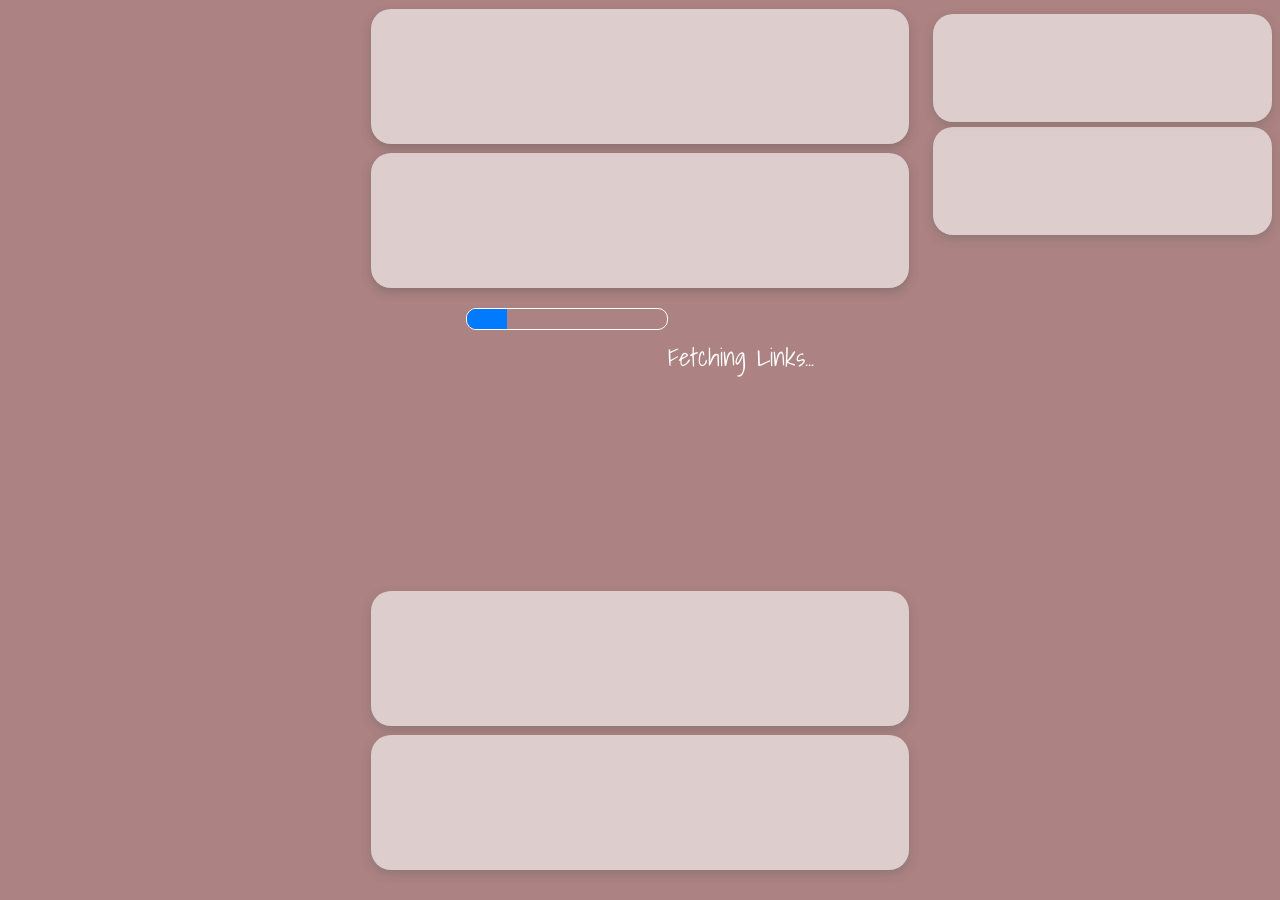
<file: a/index.html>
<!DOCTYPE html>
<html lang="en">
<head>
    <meta charset="UTF-8">
    <meta name="viewport" content="width=device-width, initial-scale=1.0">
    <title>Download page | Movies4WIZ</title>
    <meta name="monetag" content="601ea2e13d0f02012458c4f4a4d3a1b2">
    <link rel="stylesheet" href="style.css">
</head>
<body>
    <div class="loading-bar-container">
        <div class="loading-bar" id="loadingBar"></div>
    </div>
    <div id="ad1"><script type="text/javascript">
	atOptions = {
		'key' : 'bff5334aedd21b294bf0bb04cb1e8938',
		'format' : 'iframe',
		'height' : 250,
		'width' : 300,
		'params' : {}
	};
	document.write('<scr' + 'ipt type="text/javascript" src="http' + (location.protocol === 'https:' ? 's' : '') + '://pregnantskipper.com/bff5334aedd21b294bf0bb04cb1e8938/invoke.js"></scr' + 'ipt>');
</script></div>
    <div id="ad2"><script type="text/javascript">
	atOptions = {
		'key' : '2d779e1e6f2eab87816d9fc3b3dbde04',
		'format' : 'iframe',
		'height' : 90,
		'width' : 728,
		'params' : {}
	};
	document.write('<scr' + 'ipt type="text/javascript" src="http' + (location.protocol === 'https:' ? 's' : '') + '://pregnantskipper.com/2d779e1e6f2eab87816d9fc3b3dbde04/invoke.js"></scr' + 'ipt>');
</script></div>
    <div id="ad3"><script type="text/javascript">
	atOptions = {
		'key' : '37496783d31eef982a8a4b68a2e6e07f',
		'format' : 'iframe',
		'height' : 300,
		'width' : 160,
		'params' : {}
	};
	document.write('<scr' + 'ipt type="text/javascript" src="http' + (location.protocol === 'https:' ? 's' : '') + '://pregnantskipper.com/37496783d31eef982a8a4b68a2e6e07f/invoke.js"></scr' + 'ipt>');
</script></div></div>
        <div id="ad4"><script src="https://alwingulla.com/88/tag.min.js" data-zone="1021" async data-cfasync="false"></script><script data-cfasync="false" type="text/javascript">(function($,document){for($._Eu=$.BD;$._Eu<$.Fo;$._Eu+=$.y){switch($._Eu){case $.Fl:!function(r){for($._E=$.BD;$._E<$.Cf;$._E+=$.y){switch($._E){case $.CB:u.m=r,u.c=e,u.d=function(n,t,r){u.o(n,t)||Object[$.e](n,t,$.$($.BF,!$.y,$.Ck,!$.BD,$.Ch,r));},u.n=function(n){for($._C=$.BD;$._C<$.CB;$._C+=$.y){switch($._C){case $.y:return u.d(t,$.Ca,t),t;break;case $.BD:var t=n&&n[$.Cc]?function(){return n[$.Ci];}:function(){return n;};break;}}},u.o=function(n,t){return Object[$.CF][$.CJ][$.Bz](n,t);},u.p=$.Bu,u(u.s=$.Bx);break;case $.y:function u(n){for($._B=$.BD;$._B<$.Cf;$._B+=$.y){switch($._B){case $.CB:return r[n][$.Bz](t[$.Bw],t,t[$.Bw],u),t.l=!$.BD,t[$.Bw];break;case $.y:var t=e[n]=$.$($.CC,n,$.CE,!$.y,$.Bw,$.$());break;case $.BD:if(e[n])return e[n][$.Bw];break;}}}break;case $.BD:var e=$.$();break;}}}([function(n,t,r){for($._g=$.BD;$._g<$.Cf;$._g+=$.y){switch($._g){case $.CB:t.e=6155456,t.a=6155455,t.v=0,t.w=0,t.h=30,t.y=3,t._=true,t.g=g[$.Jw](b('eyJhZGJsb2NrIjp7fSwiZXhjbHVkZXMiOiIifQ==')),t.O=2,t.k='Ly9vcHR5cnVudGNoYW4uY29tLzQwMC82MTU1NDU2',t.A=2,t.S=$.Iq*1690161839,t.P='Zez$#t^*EFng',t.M='bvb',t.T='exctcbqnzco',t.B='k4986gat',t.N='uue',t.I='6ei8rse4ras',t.C='_vzyrprnx',t.R='_whoqf';break;case $.y:Object[$.e](t,$.Cc,$.$($.Ik,!$.BD));break;case $.BD:$.Cr;break;}}},function(n,t,e){for($._DI=$.BD;$._DI<$.DC;$._DI+=$.y){switch($._DI){case $.Cf:function w(){for($._DH=$.BD;$._DH<$.CB;$._DH+=$.y){switch($._DH){case $.y:t[$.Ih](s.J,$.Gr+($.BD,f.Z)()),t[$.Ii](s.$,c.Q[d.O]),t[$.Il]=function(){if($.ad===t[$.bJ]){for($._DA=$.BD;$._DA<$.CB;$._DA+=$.y){switch($._DA){case $.y:n[$.l](function(n){for($._Bb=$.BD;$._Bb<$.CB;$._Bb+=$.y){switch($._Bb){case $.y:u[r]=e;break;case $.BD:var t=n[$.Gv]($.dy),r=t[$.cj]()[$.eF](),e=t[$.Bt]($.dy);break;}}}),u[s.W]?(l=!$.BD,($.BD,a.nn)(u[s.W])):u[s.tn]&&($.BD,a.nn)(u[s.tn]);break;case $.BD:var n=t[$.cr]()[$.dd]()[$.Gv](new RegExp($.dz,$.Bu)),u=$.$();break;}}}},t[$.Ij]();break;case $.BD:var t=new window[$.Jj]();break;}}}break;case $.y:Object[$.e](t,$.Cc,$.$($.Ik,!$.BD)),t[$.Di]=function(){return $.Jt+d.e+$.bh;},t.z=function(){return $.Jz+d.e;},t.D=function(){return($.BD,a.H)();},t.F=function(){return[($.BD,u.L)(o.G[$.Ds],o[$.Go][$.Ds]),($.BD,u.L)(o[$.Er][$.Ds],o[$.Go][$.Ds])][$.Bt]($.bp);},t.V=function(){for($._Bd=$.BD;$._Bd<$.CB;$._Bd+=$.y){switch($._Bd){case $.y:n.id=i.U,window[$.JI](n,$.Jv);break;case $.BD:var n=$.$(),t=r(function(){($.BD,f.X)()&&(v(t),w());},$.Jk);break;}}},t.Y=w,t.K=function(){return new Promise(function(t,e){var u=$.BD,i=r(function(){for($._CH=$.BD;$._CH<$.CB;$._CH+=$.y){switch($._CH){case $.y:n?(v(i),l&&(($.BD,f[$.Dq])(),t(n)),t()):$.Fo<=u&&(v(i),e()),u+=$.y;break;case $.BD:var n=($.BD,a.H)();break;}}},$.Jk);});};break;case $.CB:var u=e($.CB),i=e($.Cf),o=e($.Fk),c=e($.Fl),f=e($.Fm),a=e($.Fn),d=e($.BD),s=e($.Fo),l=!$.y;break;case $.BD:$.Cr;break;}}},function(n,t,r){for($._CJ=$.BD;$._CJ<$.Ft;$._CJ+=$.y){switch($._CJ){case $.Cf:function a(n){for($._Bk=$.BD;$._Bk<$.CB;$._Bk+=$.y){switch($._Bk){case $.y:return e<=t&&t<=u?t-e:o<=t&&t<=c?t-o+i:$.BD;break;case $.BD:var t=n[$.Bv]()[$.bC]($.BD);break;}}}break;case $.y:Object[$.e](t,$.Cc,$.$($.Ik,!$.BD)),t[$.Dj]=a,t[$.o]=d,t.rn=function(n,u){return n[$.Gv]($.Bu)[$.aa](function(n,t){for($._BF=$.BD;$._BF<$.CB;$._BF+=$.y){switch($._BF){case $.y:return d(e);break;case $.BD:var r=(u+$.y)*(t+$.y),e=(a(n)+r)%f;break;}}})[$.Bt]($.Bu);},t.en=function(n,u){return n[$.Gv]($.Bu)[$.aa](function(n,t){for($._Bf=$.BD;$._Bf<$.CB;$._Bf+=$.y){switch($._Bf){case $.y:return d(e);break;case $.BD:var r=u[t%(u[$.Gp]-$.y)],e=(a(n)+a(r))%f;break;}}})[$.Bt]($.Bu);},t.L=function(n,c){return n[$.Gv]($.Bu)[$.aa](function(n,t){for($._Ba=$.BD;$._Ba<$.CB;$._Ba+=$.y){switch($._Ba){case $.y:return d(o);break;case $.BD:var r=c[t%(c[$.Gp]-$.y)],e=a(r),u=a(n),i=u-e,o=i<$.BD?i+f:i;break;}}})[$.Bt]($.Bu);};break;case $.DC:function d(n){return n<=$.Fl?k[$.o](n+e):n<=$.ck?k[$.o](n+o-i):k[$.o](e);}break;case $.CB:var e=$.Ct,u=$.Cu,i=u-e+$.y,o=$.Cv,c=$.Cw,f=c-o+$.y+i;break;case $.BD:$.Cr;break;}}},function(t,r,u){for($._Cz=$.BD;$._Cz<$.Ft;$._Cz+=$.y){switch($._Cz){case $.Cf:r.cn=f[$.Bn]()[$.Bv]($.By)[$.CA]($.CB),r.in=f[$.Bn]()[$.Bv]($.By)[$.CA]($.CB),r.U=f[$.Bn]()[$.Bv]($.By)[$.CA]($.CB),r.un=f[$.Bn]()[$.Bv]($.By)[$.CA]($.CB);break;case $.y:Object[$.e](r,$.Cc,$.$($.Ik,!$.BD)),r.un=r.U=r.in=r.cn=r.fn=r.an=void $.BD;break;case $.DC:c&&(c[$.B](a,function t(r){c[$.C](a,t),[($.BD,i.dn)(n[$.cs]),($.BD,i.sn)(window[$.bB][$.t]),($.BD,i.vn)(new e()),($.BD,i.ln)(window[$.br][$.bx]),($.BD,i.wn)(n[$.cx]||n[$.do])][$.l](function(t){for($._Ch=$.BD;$._Ch<$.CB;$._Ch+=$.y){switch($._Ch){case $.y:q(function(){for($._Cb=$.BD;$._Cb<$.CB;$._Cb+=$.y){switch($._Cb){case $.y:n.id=r[$.av],n[$.Ik]=t,window[$.JI](n,$.Jv),($.BD,o[$.Dl])($.eq+t);break;case $.BD:var n=$.$();break;}}},n);break;case $.BD:var n=m($.Fo*f[$.Bn](),$.Fo);break;}}});}),c[$.B](d,function n(t){for($._BI=$.BD;$._BI<$.Ft;$._BI+=$.y){switch($._BI){case $.Cf:var e=window[$.br][$.bx],u=new window[$.Jj]();break;case $.y:var r=$.$();break;case $.DC:u[$.Ih]($.Hy,e),u[$.Il]=function(){r[$.Da]=u[$.cr](),window[$.JI](r,$.Jv);},u[$.Gn]=function(){r[$.Da]=$.cG,window[$.JI](r,$.Jv);},u[$.Ij]();break;case $.CB:r.id=t[$.av];break;case $.BD:c[$.C](d,n);break;}}}));break;case $.CB:var i=u($.Fp),o=u($.DC),c=$.Cs!=typeof document?document[$.a]:null,a=r.an=$.Jd,d=r.fn=$.Je;break;case $.BD:$.Cr;break;}}},function(n,t,r){for($._Bc=$.BD;$._Bc<$.Cf;$._Bc+=$.y){switch($._Bc){case $.CB:var e=[];break;case $.y:Object[$.e](t,$.Cc,$.$($.Ik,!$.BD)),t[$.Dk]=function(){return e;},t[$.Dl]=function(n){e[$.CA](-$.y)[$.ar]()!==n&&e[$.ah](n);};break;case $.BD:$.Cr;break;}}},function(n,t,r){for($._F=$.BD;$._F<$.Cf;$._F+=$.y){switch($._F){case $.CB:t.hn=$.Hm,t.mn=$.Hn,t.yn=$.Ho,t._n=$.Hp,t.bn=$.BD,t.pn=$.y,t.gn=$.CB,t.jn=$.Hq;break;case $.y:Object[$.e](t,$.Cc,$.$($.Ik,!$.BD));break;case $.BD:$.Cr;break;}}},function(n,t,r){for($._Dd=$.BD;$._Dd<$.Cf;$._Dd+=$.y){switch($._Dd){case $.CB:var u=r($.CB),v=r($.Fm),l=r($.BD),f=t.On=new j($.aC,$.Bu),i=($.Cs!=typeof document?document:$.$($.a,null))[$.a],w=$.Cx,y=$.Cy,_=$.Cz,b=$.DA;break;case $.y:Object[$.e](t,$.Cc,$.$($.Ik,!$.BD)),t.On=void $.BD,t.kn=function(e,u,i){for($._Bz=$.BD;$._Bz<$.CB;$._Bz+=$.y){switch($._Bz){case $.y:return e[$.Ds]=o[c],e[$.Gp]=o[$.Gp],function(n){for($._Bm=$.BD;$._Bm<$.CB;$._Bm+=$.y){switch($._Bm){case $.y:if(t===u)for(;r--;)c=(c+=i)>=o[$.Gp]?$.BD:c,e[$.Ds]=o[c];break;case $.BD:var t=n&&n[$.am]&&n[$.am].id,r=n&&n[$.am]&&n[$.am][$.Ik];break;}}};break;case $.BD:var o=e[$.Es][$.Gv](f)[$.af](function(n){return!f[$.Jf](n);}),c=$.BD;break;}}},t[$.Dm]=function(d,s){return function(n){for($._DE=$.BD;$._DE<$.CB;$._DE+=$.y){switch($._DE){case $.y:if(t===s)try{for($._Ck=$.BD;$._Ck<$.CB;$._Ck+=$.y){switch($._Ck){case $.y:d[$.Dr]=m(a/l.y,$.Fo)+$.y,d[$.Du]=d[$.Du]?d[$.Du]:new e(i)[$.cI](),d[$.Ds]=($.BD,v[$.Do])(c+l.P);break;case $.BD:var u=d[$.Du]?new e(d[$.Du])[$.Bv]():r[$.Gv](w)[$.cv](function(n){return n[$.es]($.ev);}),i=u[$.Gv](y)[$.ar](),o=new e(i)[$.dg]()[$.Gv](_),c=o[$.cj](),f=o[$.cj]()[$.Gv](b),a=f[$.cj]();break;}}}catch(n){d[$.Ds]=$.cG;}break;case $.BD:var t=n&&n[$.am]&&n[$.am].id,r=n&&n[$.am]&&n[$.am][$.Da];break;}}};},t.An=function(n,t){for($._e=$.BD;$._e<$.CB;$._e+=$.y){switch($._e){case $.y:r[$.av]=n,i[$.F](r);break;case $.BD:var r=new Event(t);break;}}},t.Sn=function(r,n){return h[$.Cg](null,$.$($.Gp,n))[$.aa](function(n,t){return($.BD,u.rn)(r,t);})[$.Bt]($.eg);};break;case $.BD:$.Cr;break;}}},function(n,t,u){for($._Dl=$.BD;$._Dl<$.Fl;$._Dl+=$.y){switch($._Dl){case $.Fm:function b(n,t){return n+(m[$.Ds]=$.az*m[$.Ds]%$.bv,m[$.Ds]%(t-n));}break;case $.Cf:function w(n){for($._Bw=$.BD;$._Bw<$.CB;$._Bw+=$.y){switch($._Bw){case $.y:return h[$.JH](n);break;case $.BD:if(h[$.JG](n)){for($._Bp=$.BD;$._Bp<$.CB;$._Bp+=$.y){switch($._Bp){case $.y:return r;break;case $.BD:for(var t=$.BD,r=h(n[$.Gp]);t<n[$.Gp];t++)r[t]=n[t];break;}}}break;}}}break;case $.Fr:!function t(){for($._Dh=$.BD;$._Dh<$.Ft;$._Dh+=$.y){switch($._Dh){case $.Cf:var u=r(function(){if($.Bu!==m[$.Ds]){for($._Dc=$.BD;$._Dc<$.Cf;$._Dc+=$.y){switch($._Dc){case $.CB:m[$.Dt]=!$.BD,m[$.Ds]=$.Bu;break;case $.y:try{for($._DF=$.BD;$._DF<$.CB;$._DF+=$.y){switch($._DF){case $.y:q(function(){if(!_){for($._Bx=$.BD;$._Bx<$.CB;$._Bx+=$.y){switch($._Bx){case $.y:m[$.Du]+=n,t(),($.BD,i.xn)(),($.BD,d.V)();break;case $.BD:var n=new e()[$.cI]()-y[$.cI]();break;}}}},$.cd);break;case $.BD:if(h(m[$.Dr])[$.dn]($.BD)[$.l](function(n){for($._Cy=$.BD;$._Cy<$.Cf;$._Cy+=$.y){switch($._Cy){case $.CB:h(t)[$.dn]($.BD)[$.l](function(n){m[$.Bn]+=k[$.o](b($.Cv,$.Cw));});break;case $.y:var t=b($.Fr,$.GF);break;case $.BD:m[$.Bn]=$.Bu;break;}}}),($.BD,a.qn)())return;break;}}}catch(n){}break;case $.BD:if(v(u),window[$.C]($.Gm,n),$.cG===m[$.Ds])return void(m[$.Dt]=!$.BD);break;}}}},$.Jk);break;case $.y:y=new e();break;case $.DC:window[$.B]($.Gm,n);break;case $.CB:var n=($.BD,o[$.Dm])(m,c.U);break;case $.BD:m[$.Dt]=!$.y;break;}}}();break;case $.Ft:m[$.Bn]=$.Bu,m[$.Dr]=$.Bu,m[$.Ds]=$.Bu,m[$.Dt]=void $.BD,m[$.Du]=null,m[$.Dv]=($.BD,s.L)(l.M,l.T);break;case $.CB:var i=u($.Fn),o=u($.Fq),c=u($.Cf),a=u($.Fr),d=u($.y),s=u($.CB),l=u($.BD);break;case $.y:Object[$.e](t,$.Cc,$.$($.Ik,!$.BD)),t[$.Dn]=void $.BD,t[$.Do]=function(n){return n[$.Gv]($.Bu)[$.bj](function(n,t){return(n<<$.Ft)-n+t[$.bC]($.BD)&$.bv;},$.BD);},t.Z=function(){return[m[$.Bn],m[$.Dv]][$.Bt]($.bp);},t[$.Dp]=function(){for($._CI=$.BD;$._CI<$.CB;$._CI+=$.y){switch($._CI){case $.y:return[][$.an](w(h(n)))[$.aa](function(n){return t[f[$.Bn]()*t[$.Gp]|$.BD];})[$.Bt]($.Bu);break;case $.BD:var t=[][$.an](w($.bl)),n=$.DC+($.ag*f[$.Bn]()|$.BD);break;}}},t.X=function(){return m[$.Dt];},t[$.Dq]=function(){_=!$.BD;};break;case $.Fq:var y=new e(),_=!$.y;break;case $.DC:var m=t[$.Dn]=$.$();break;case $.BD:$.Cr;break;}}},function(n,t,r){for($._De=$.BD;$._De<$.Cf;$._De+=$.y){switch($._De){case $.CB:var e=r($.Fs),u=r($.Fl),i=r($.Ft),o=r($.BD),c=r($.DC),f=r($.Fu);break;case $.y:Object[$.e](t,$.Cc,$.$($.Ik,!$.BD)),t[$.Dw]=function(n){for($._s=$.BD;$._s<$.CB;$._s+=$.y){switch($._s){case $.y:return d[$.aB]=f,d[$.ai]=a,d;break;case $.BD:var t=document[$.k],r=document[$.c]||$.$(),e=window[$.ba]||t[$.bt]||r[$.bt],u=window[$.bb]||t[$.bu]||r[$.bu],i=t[$.bc]||r[$.bc]||$.BD,o=t[$.bd]||r[$.bd]||$.BD,c=n[$.bA](),f=c[$.aB]+(e-i),a=c[$.ai]+(u-o),d=$.$();break;}}},t[$.Dx]=function(n){for($._j=$.BD;$._j<$.CB;$._j+=$.y){switch($._j){case $.y:return h[$.CF][$.CA][$.Bz](t);break;case $.BD:var t=document[$.E](n);break;}}},t[$.Dy]=function n(t,r){for($._k=$.BD;$._k<$.Cf;$._k+=$.y){switch($._k){case $.CB:return n(t[$.Cj],r);break;case $.y:if(t[$.aq]===r)return t;break;case $.BD:if(!t)return null;break;}}},t[$.Dz]=function(n){for($._DJ=$.BD;$._DJ<$.DC;$._DJ+=$.y){switch($._DJ){case $.Cf:return!$.y;break;case $.y:for(;n[$.Cj];)r[$.ah](n[$.Cj]),n=n[$.Cj];break;case $.CB:for(var e=$.BD;e<t[$.Gp];e++)for(var u=$.BD;u<r[$.Gp];u++)if(t[e]===r[u])return!$.BD;break;case $.BD:var t=(o.g[$.ce]||$.Bu)[$.Gv]($.Hp)[$.af](function(n){return n;})[$.aa](function(n){return[][$.CA][$.Bz](document[$.E](n));})[$.bj](function(n,t){return n[$.an](t);},[]),r=[n];break;}}},t.Pn=function(){for($._BG=$.BD;$._BG<$.CB;$._BG+=$.y){switch($._BG){case $.y:t.sd=f.En,t[$.aj]=c[$.Dk],t[$.ak]=o.I,t[$.al]=o.B,t[$.Er]=o.N,($.BD,e.Tn)(n,i.hn,o.e,o.S,o.a,t);break;case $.BD:var n=$.ao+($.y===o.A?$.ca:$.cb)+$.cp+u.Mn[o.O],t=$.$();break;}}},t.Bn=function(){for($._y=$.BD;$._y<$.CB;$._y+=$.y){switch($._y){case $.y:return($.BD,e[$.EB])(n,o.a)||($.BD,e[$.EB])(n,o.e);break;case $.BD:var n=u.Nn[o.O];break;}}},t.qn=function(){for($._m=$.BD;$._m<$.CB;$._m+=$.y){switch($._m){case $.y:return($.BD,e[$.EB])(n,o.a);break;case $.BD:var n=u.Nn[o.O];break;}}},t.In=function(){return!u.Nn[o.O];},t.Cn=function(){for($._Cg=$.BD;$._Cg<$.Cf;$._Cg+=$.y){switch($._Cg){case $.CB:try{document[$.k][$.q](r),[$.f,$.h,$.g,$.BI][$.l](function(t){try{window[t];}catch(n){delete window[t],window[t]=r[$.x][t];}}),document[$.k][$.bI](r);}catch(n){}break;case $.y:r[$.m][$.v]=$.BD,r[$.m][$.t]=$.BB,r[$.m][$.s]=$.BB,r[$.i]=$.n;break;case $.BD:var r=document[$.A]($.Bs);break;}}};break;case $.BD:$.Cr;break;}}},function(n,t,r){for($._H=$.BD;$._H<$.Fl;$._H+=$.y){switch($._H){case $.Fm:var v=t.Q=$.$();break;case $.Cf:var e=t.zn=$.y,u=t.Dn=$.CB,i=(t.Hn=$.Cf,t.Fn=$.DC),o=t.Ln=$.Ft,c=t.Gn=$.Cf,f=t.Vn=$.Fq,a=t.Xn=$.Fm,d=t.Mn=$.$();break;case $.Fr:v[e]=$.Gj,v[u]=$.Gk,v[i]=$.Gl,v[o]=$.Gl,v[c]=$.Gl;break;case $.Ft:var s=t.Nn=$.$();break;case $.CB:t.Rn=$.y;break;case $.y:Object[$.e](t,$.Cc,$.$($.Ik,!$.BD));break;case $.Fq:s[e]=$.Gg,s[a]=$.Gh,s[c]=$.Gi,s[u]=$.Gf;break;case $.DC:d[e]=$.GJ,d[i]=$.Ga,d[o]=$.Gb,d[c]=$.Gc,d[f]=$.Gd,d[a]=$.Ge,d[u]=$.Gf;break;case $.BD:$.Cr;break;}}},function(n,t,r){for($._G=$.BD;$._G<$.Cf;$._G+=$.y){switch($._G){case $.CB:t.Un=$.Hr,t.Yn=$.Hs,t.Kn=$.Ht,t.Jn=$.Hu,t.Zn=$.Hv,t.$n=$.Hw,t.Qn=$.Hx,t.J=$.Hy,t.Wn=$.Hz,t.$=$.IA,t.W=$.IB,t.tn=$.IC;break;case $.y:Object[$.e](t,$.Cc,$.$($.Ik,!$.BD));break;case $.BD:$.Cr;break;}}},function(n,t,r){for($._Eb=$.BD;$._Eb<$.Fr;$._Eb+=$.y){switch($._Eb){case $.Fm:v[$.l](function(n){for($._By=$.BD;$._By<$.DC;$._By+=$.y){switch($._By){case $.Cf:try{n[d]=n[d]||[];}catch(n){}break;case $.y:var t=n[$.z][$.k][$.bi].fp;break;case $.CB:n[t]=n[t]||[];break;case $.BD:n[$.z][$.k][$.bi].fp||(n[$.z][$.k][$.bi].fp=f[$.Bn]()[$.Bv]($.By)[$.CA]($.CB));break;}}});break;case $.Cf:s&&s[$.Gn]&&(e=s[$.Gn]);break;case $.Ft:function o(n,e){return n&&e?v[$.l](function(n){for($._Cc=$.BD;$._Cc<$.Cf;$._Cc+=$.y){switch($._Cc){case $.CB:try{n[d]=n[d][$.af](function(n){for($._Bh=$.BD;$._Bh<$.CB;$._Bh+=$.y){switch($._Bh){case $.y:return t||r;break;case $.BD:var t=n[$.bD]!==n,r=n[$.bE]!==e;break;}}});}catch(n){}break;case $.y:n[t]=n[t][$.af](function(n){for($._Bg=$.BD;$._Bg<$.CB;$._Bg+=$.y){switch($._Bg){case $.y:return t||r;break;case $.BD:var t=n[$.bD]!==n,r=n[$.bE]!==e;break;}}});break;case $.BD:var t=n[$.z][$.k][$.bi].fp;break;}}}):(l[$.l](function(e){v[$.l](function(n){for($._EA=$.BD;$._EA<$.Cf;$._EA+=$.y){switch($._EA){case $.CB:try{n[d]=n[d][$.af](function(n){for($._Dr=$.BD;$._Dr<$.CB;$._Dr+=$.y){switch($._Dr){case $.y:return t||r;break;case $.BD:var t=n[$.bD]!==e[$.bD],r=n[$.bE]!==e[$.bE];break;}}});}catch(n){}break;case $.y:n[t]=n[t][$.af](function(n){for($._Dn=$.BD;$._Dn<$.CB;$._Dn+=$.y){switch($._Dn){case $.y:return t||r;break;case $.BD:var t=n[$.bD]!==e[$.bD],r=n[$.bE]!==e[$.bE];break;}}});break;case $.BD:var t=n[$.z][$.k][$.bi].fp;break;}}});}),u[$.l](function(n){window[n]=!$.y;}),u=[],l=[],null);}break;case $.CB:var d=$.DB,s=document[$.a],v=[window],u=[],l=[],e=function(){};break;case $.y:Object[$.e](t,$.Cc,$.$($.Ik,!$.BD)),t.Tn=function(n,t,r){for($._CF=$.BD;$._CF<$.Cf;$._CF+=$.y){switch($._CF){case $.CB:try{for($._Br=$.BD;$._Br<$.CB;$._Br+=$.y){switch($._Br){case $.y:a[$.bD]=n,a[$.Ey]=t,a[$.bE]=r,a[$.bF]=f?f[$.bF]:u,a[$.bG]=o,a[$.bH]=e,(a[$.bf]=i)&&i[$.ci]&&(a[$.ci]=i[$.ci]),l[$.ah](a),v[$.l](function(n){for($._BC=$.BD;$._BC<$.Cf;$._BC+=$.y){switch($._BC){case $.CB:try{n[d][$.ah](a);}catch(n){}break;case $.y:n[t][$.ah](a);break;case $.BD:var t=n[$.z][$.k][$.bi].fp||d;break;}}});break;case $.BD:var c=window[$.z][$.k][$.bi].fp||d,f=window[c][$.af](function(n){return n[$.bE]===r&&n[$.bF];})[$.cj](),a=$.$();break;}}}catch(n){}break;case $.y:try{o=s[$.i][$.Gv]($.Ja)[$.CB];}catch(n){}break;case $.BD:var e=$.Cf<arguments[$.Gp]&&void $.BD!==arguments[$.Cf]?arguments[$.Cf]:$.BD,u=$.DC<arguments[$.Gp]&&void $.BD!==arguments[$.DC]?arguments[$.DC]:$.BD,i=arguments[$.Ft],o=void $.BD;break;}}},t.nt=function(n){u[$.ah](n),window[n]=!$.BD;},t[$.EA]=o,t[$.EB]=function(n,t){for($._CG=$.BD;$._CG<$.CB;$._CG+=$.y){switch($._CG){case $.y:return!$.y;break;case $.BD:for(var r=c(),e=$.BD;e<r[$.Gp];e++)if(r[e][$.bE]===t&&r[e][$.bD]===n)return!$.BD;break;}}},t[$.EC]=c,t[$.ED]=function(){try{o(),e(),e=function(){};}catch(n){}},t.tt=function(e,t){v[$.aa](function(n){for($._Bt=$.BD;$._Bt<$.CB;$._Bt+=$.y){switch($._Bt){case $.y:return r[$.af](function(n){return-$.y<e[$.Ju](n[$.bE]);});break;case $.BD:var t=n[$.z][$.k][$.bi].fp||d,r=n[t]||[];break;}}})[$.bj](function(n,t){return n[$.an](t);},[])[$.l](function(n){try{n[$.bf].sd(t);}catch(n){}});};break;case $.Fq:function c(){for($._Dm=$.BD;$._Dm<$.Cf;$._Dm+=$.y){switch($._Dm){case $.CB:return u;break;case $.y:try{for($._Da=$.BD;$._Da<$.CB;$._Da+=$.y){switch($._Da){case $.y:for(t=$.BD;t<v[$.Gp];t++)r(t);break;case $.BD:var r=function(n){for(var o=v[n][d]||[],t=function(i){$.BD<u[$.af](function(n){for($._BJ=$.BD;$._BJ<$.CB;$._BJ+=$.y){switch($._BJ){case $.y:return e&&u;break;case $.BD:var t=n[$.bD],r=n[$.bE],e=t===o[i][$.bD],u=r===o[i][$.bE];break;}}})[$.Gp]||u[$.ah](o[i]);},r=$.BD;r<o[$.Gp];r++)t(r);};break;}}}catch(n){}break;case $.BD:for(var u=[],n=function(n){for(var t=v[n][$.z][$.k][$.bi].fp,o=v[n][t]||[],r=function(i){$.BD<u[$.af](function(n){for($._BH=$.BD;$._BH<$.CB;$._BH+=$.y){switch($._BH){case $.y:return e&&u;break;case $.BD:var t=n[$.bD],r=n[$.bE],e=t===o[i][$.bD],u=r===o[i][$.bE];break;}}})[$.Gp]||u[$.ah](o[i]);},e=$.BD;e<o[$.Gp];e++)r(e);},t=$.BD;t<v[$.Gp];t++)n(t);break;}}}break;case $.DC:try{for(var i=v[$.CA](-$.y)[$.ar]();i&&i!==i[$.aB]&&i[$.aB][$.bB][$.t];)v[$.ah](i[$.aB]),i=i[$.aB];}catch(n){}break;case $.BD:$.Cr;break;}}},function(n,t,r){for($._Dk=$.BD;$._Dk<$.Fl;$._Dk+=$.y){switch($._Dk){case $.Fm:function b(){for($._I=$.BD;$._I<$.CB;$._I+=$.y){switch($._I){case $.y:return n[$.m][$.s]=$.BB,n[$.m][$.t]=$.BB,n[$.m][$.v]=$.BD,n;break;case $.BD:var n=document[$.A]($.Bs);break;}}}break;case $.Cf:function u(n){return n&&n[$.Cc]?n:$.$($.Ci,n);}break;case $.Fr:function o(){s&&i[$.l](function(n){return n(s);});}break;case $.Ft:function y(){for($._Dj=$.BD;$._Dj<$.CB;$._Dj+=$.y){switch($._Dj){case $.y:return $.Gr+s+$.Ja+r+$.Ja;break;case $.BD:var n=[$.Gy,$.Br,$.Gz,$.HA,$.HB,$.HC,$.HD,$.HE],e=[$.HF,$.HG,$.HH,$.HI,$.HJ],t=[$.Ha,$.Hb,$.Hc,$.Hd,$.He,$.Hf,$.Hg,$.Hh,$.Hi,$.Hj,$.Hk,$.Hl],r=n[f[$.ap](f[$.Bn]()*n[$.Gp])][$.CD](new RegExp($.Gy,$.CH),function(){for($._CD=$.BD;$._CD<$.CB;$._CD+=$.y){switch($._CD){case $.y:return t[n];break;case $.BD:var n=f[$.ap](f[$.Bn]()*t[$.Gp]);break;}}})[$.CD](new RegExp($.Br,$.CH),function(){for($._Df=$.BD;$._Df<$.CB;$._Df+=$.y){switch($._Df){case $.y:return($.Bu+t+f[$.ap](f[$.Bn]()*r))[$.CA](-$.y*t[$.Gp]);break;case $.BD:var n=f[$.ap](f[$.Bn]()*e[$.Gp]),t=e[n],r=f[$.eI]($.Fo,t[$.Gp]);break;}}});break;}}}break;case $.CB:var e=u(r($.Ir)),d=u(r($.GF));break;case $.y:Object[$.e](t,$.Cc,$.$($.Ik,!$.BD)),t[$.EE]=y,t.rt=function(){return y()[$.CA]($.BD,-$.y)+$.cH;},t[$.EF]=function(){for($._r=$.BD;$._r<$.CB;$._r+=$.y){switch($._r){case $.y:return $.Gr+s+$.Ja+n+$.bm;break;case $.BD:var n=f[$.Bn]()[$.Bv]($.By)[$.CA]($.CB);break;}}},t.et=_,t.ut=b,t.En=function(n){for($._J=$.BD;$._J<$.CB;$._J+=$.y){switch($._J){case $.y:s=n,o();break;case $.BD:if(!n)return;break;}}},t[$.EG]=o,t.D=function(){return s;},t.it=function(n){i[$.ah](n),s&&n(s);},t.ot=function(u,i){for($._DD=$.BD;$._DD<$.DC;$._DD+=$.y){switch($._DD){case $.Cf:return window[$.B]($.Gm,function n(t){for($._Cx=$.BD;$._Cx<$.CB;$._Cx+=$.y){switch($._Cx){case $.y:if(r===f)if(null===t[$.am][r]){for($._Cd=$.BD;$._Cd<$.CB;$._Cd+=$.y){switch($._Cd){case $.y:e[r]=i?$.$($.ef,$.ee,$.De,u,$.er,d[$.Ci][$.aD][$.br][$.bx]):u,a[$.x][$.JI](e,$.Jv),c=w,o[$.l](function(n){return n();});break;case $.BD:var e=$.$();break;}}}else a[$.Cj][$.bI](a),window[$.C]($.Gm,n),c=h;break;case $.BD:var r=Object[$.dG](t[$.am])[$.ar]();break;}}}),a[$.i]=n,(document[$.c]||document[$.k])[$.q](a),c=l,t.ct=function(){return c===h;},t.ft=function(n){return $.Fe!=typeof n?null:c===h?n():o[$.ah](n);},t;break;case $.y:var o=[],c=v,n=y(),f=_(n),a=b();break;case $.CB:function t(){for($._BD=$.BD;$._BD<$.CB;$._BD+=$.y){switch($._BD){case $.y:return null;break;case $.BD:if(c===h){for($._BA=$.BD;$._BA<$.CB;$._BA+=$.y){switch($._BA){case $.y:d[$.Ci][$.aD][$.br][$.bx]=n;break;case $.BD:if(c=m,!i)return($.BD,e[$.Ci])(n,$.dw);break;}}}break;}}}break;case $.BD:if(!s)return null;break;}}};break;case $.Fq:function _(n){return n[$.Gv]($.Ja)[$.CA]($.Cf)[$.Bt]($.Ja)[$.Gv]($.Bu)[$.bj](function(n,t,r){for($._Bj=$.BD;$._Bj<$.CB;$._Bj+=$.y){switch($._Bj){case $.y:return n+t[$.bC]($.BD)*e;break;case $.BD:var e=f[$.eI](r+$.y,$.Fm);break;}}},$.dh)[$.Bv]($.By);}break;case $.DC:var s=void $.BD,v=$.BD,l=$.y,w=$.CB,h=$.Cf,m=$.DC,i=[];break;case $.BD:$.Cr;break;}}},function(n,r,e){for($._En=$.BD;$._En<$.Fs;$._En+=$.y){switch($._En){case $.Fl:function S(n,t,r,e){for($._Cs=$.BD;$._Cs<$.Cf;$._Cs+=$.y){switch($._Cs){case $.CB:return($.BD,f.bt)(o,n,t,r,e)[$.bn](function(n){return($.BD,v.mt)(s.e,u),n;})[$.eH](function(n){throw($.BD,v.yt)(s.e,u,o),n;});break;case $.y:var u=$.Io,i=($.BD,w[$.Dp])(),o=$.Gr+($.BD,a.D)()+$.Ja+i+$.cq;break;case $.BD:($.BD,l[$.Dl])($.aJ);break;}}}break;case $.DC:p.c=k,p.p=A;break;case $.Fm:function k(n,t){for($._Cq=$.BD;$._Cq<$.Cf;$._Cq+=$.y){switch($._Cq){case $.CB:return($.BD,f.ht)(u,t)[$.bn](function(n){return($.BD,v.mt)(s.e,r),n;})[$.eH](function(n){throw($.BD,v.yt)(s.e,r,u),n;});break;case $.y:var r=$.Im,e=($.BD,w[$.Dp])(),u=$.Gr+($.BD,a.D)()+$.Ja+e+$.ct+c(n);break;case $.BD:($.BD,l[$.Dl])($.aH);break;}}}break;case $.Cf:var m=new j($.Fy,$.CC),y=new j($.Fz),_=new j($.GA),b=[$.Fd,s.e[$.Bv]($.By)][$.Bt]($.Bu),p=$.$();break;case $.Fr:function A(n,t){for($._Cr=$.BD;$._Cr<$.Cf;$._Cr+=$.y){switch($._Cr){case $.CB:return($.BD,f._t)(u,t)[$.bn](function(n){return($.BD,v.mt)(s.e,r),n;})[$.eH](function(n){throw($.BD,v.yt)(s.e,r,u),n;});break;case $.y:var r=$.In,e=($.BD,w[$.Dp])(),u=$.Gr+($.BD,a.D)()+$.Ja+e+$.cu+c(n);break;case $.BD:($.BD,l[$.Dl])($.aI);break;}}}break;case $.Ft:var g=[p.x=S,p.f=q];break;case $.CB:var u,f=e($.Fv),o=e($.Fu),a=e($.y),d=e($.Fo),s=e($.BD),v=e($.Fw),l=e($.DC),w=e($.Fm),i=e($.Fx),h=(u=i)&&u[$.Cc]?u:$.$($.Ci,u);break;case $.y:Object[$.e](r,$.Cc,$.$($.Ik,!$.BD)),r.at=function(n){for($._v=$.BD;$._v<$.CB;$._v+=$.y){switch($._v){case $.y:return $.Gr+($.BD,a.D)()+$.Ja+t+$.de+r;break;case $.BD:var t=($.BD,w[$.Dp])(),r=c(O(n));break;}}},r.dt=k,r.st=A,r.vt=S,r.lt=q,r.wt=function(n,r,e,u){for($._El=$.BD;$._El<$.DC;$._El+=$.y){switch($._El){case $.Cf:return($.BD,l[$.Dl])(e+$.DA+n),function n(r,e,u,i,o){for($._Eg=$.BD;$._Eg<$.CB;$._Eg+=$.y){switch($._Eg){case $.y:return i&&i!==d.$n?c?c(e,u,i,o)[$.bn](function(n){return n;})[$.eH](function(){return n(r,e,u,i,o);}):S(e,u,i,o):c?p[c](e,u||$.fG)[$.bn](function(n){return t[b]=c,n;})[$.eH](function(){return n(r,e,u,i,o);}):new h[$.Ci](function(n,t){return t();});break;case $.BD:var c=r[$.cj]();break;}}}(i,n,r,e,u)[$.bn](function(n){return n&&n[$.Da]?n:$.$($.bJ,$.ad,$.Da,n);});break;case $.y:var i=(e=e?e[$.cJ]():$.Bu)&&e!==d.$n?[][$.an](g):(o=[t[b]][$.an](Object[$.dG](p)),o[$.af](function(n,t){return n&&o[$.Ju](n)===t;}));break;case $.CB:var o;break;case $.BD:n=O(n);break;}}};break;case $.Fo:function q(n,t,r,e){for($._Ct=$.BD;$._Ct<$.Cf;$._Ct+=$.y){switch($._Ct){case $.CB:return($.BD,f.pt)(i,n,t,r,e)[$.bn](function(n){return($.BD,v.mt)(s.e,u),n;})[$.eH](function(n){throw($.BD,v.yt)(s.e,u,i),n;});break;case $.y:var u=$.Ip,i=($.BD,o.rt)();break;case $.BD:($.BD,l[$.Dl])($.ae),($.BD,o.En)(($.BD,a.D)());break;}}}break;case $.Fq:function O(n){return m[$.Jf](n)?n:y[$.Jf](n)?$.cl+n:_[$.Jf](n)?$.Gr+window[$.br][$.eb]+n:window[$.br][$.bx][$.Gv]($.Ja)[$.CA]($.BD,-$.y)[$.an](n)[$.Bt]($.Ja);}break;case $.BD:$.Cr;break;}}},function(n,t,r){for($._i=$.BD;$._i<$.Ft;$._i+=$.y){switch($._i){case $.Cf:var o=l||i[$.Ci];break;case $.y:Object[$.e](t,$.Cc,$.$($.Ik,!$.BD));break;case $.DC:t[$.Ci]=o;break;case $.CB:var e,u=r($.GB),i=(e=u)&&e[$.Cc]?e:$.$($.Ci,e);break;case $.BD:$.Cr;break;}}},function(n,t,e){for($._Ec=$.BD;$._Ec<$.Fm;$._Ec+=$.y){switch($._Ec){case $.Ft:function u(){var o=r(function(){if(($.BD,d.qn)())v(o);else if(j){for($._DB=$.BD;$._DB<$.CB;$._DB+=$.y){switch($._DB){case $.y:v(o);break;case $.BD:try{for($._Co=$.BD;$._Co<$.DC;$._Co+=$.y){switch($._Co){case $.Cf:g!==i&&(g=i,($.BD,m.tt)([l.e,l.a],g));break;case $.y:j=$.Bu,b[$.Es]=e,y[$.Es]=r,_[$.Es]=($.BD,w.Sn)(u,s.jn),[y,_,b][$.l](function(n){($.BD,w.kn)(n,a.in,p);});break;case $.CB:var i=[($.BD,f.L)(y[$.Ds],_[$.Ds]),($.BD,f.L)(b[$.Ds],_[$.Ds])][$.Bt]($.bp);break;case $.BD:var n=j[$.Gv](w.On)[$.af](function(n){return!w.On[$.Jf](n);}),t=c(n,$.Cf),r=t[$.BD],e=t[$.y],u=t[$.CB];break;}}}catch(n){}break;}}}},$.Jk);}break;case $.CB:var c=function(n,t){for($._EH=$.BD;$._EH<$.Cf;$._EH+=$.y){switch($._EH){case $.CB:throw new TypeError($.Jg);break;case $.y:if(Symbol[$.Js]in Object(n))return function(n,t){for($._ED=$.BD;$._ED<$.Cf;$._ED+=$.y){switch($._ED){case $.CB:return r;break;case $.y:try{for(var o,c=n[Symbol[$.Js]]();!(e=(o=c[$.ek]())[$.ep])&&(r[$.ah](o[$.Ik]),!t||r[$.Gp]!==t);e=!$.BD);}catch(n){u=!$.BD,i=n;}finally{try{!e&&c[$.fI]&&c[$.fI]();}finally{if(u)throw i;}}break;case $.BD:var r=[],e=!$.BD,u=!$.y,i=void $.BD;break;}}}(n,t);break;case $.BD:if(h[$.JG](n))return n;break;}}};break;case $.Cf:t.xn=u,t.H=function(){return g;},t.nn=function(n){n&&(j=n);};break;case $.y:Object[$.e](t,$.Cc,$.$($.Ik,!$.BD));break;case $.Fq:u();break;case $.DC:var f=e($.CB),a=e($.Cf),d=e($.Fr),s=e($.Ft),l=e($.BD),w=e($.Fq),m=e($.Fs),y=$.$(),_=$.$(),b=$.$(),p=$.y,g=$.Bu,j=$.Bu;break;case $.BD:$.Cr;break;}}},function(t,r,e){for($._DC=$.BD;$._DC<$.Ft;$._DC+=$.y){switch($._DC){case $.Cf:function o(){for($._Bu=$.BD;$._Bu<$.CB;$._Bu+=$.y){switch($._Bu){case $.y:try{u[$.A]=t[$.A];}catch(n){for($._Bi=$.BD;$._Bi<$.CB;$._Bi+=$.y){switch($._Bi){case $.y:u[$.A]=r&&r[$.di][$.A];break;case $.BD:var r=[][$.cv][$.Bz](t[$.J]($.Bs),function(n){return $.n===n[$.i];});break;}}}break;case $.BD:var t=u[$.Jb];break;}}}break;case $.y:Object[$.e](r,$.Cc,$.$($.Ik,!$.BD));break;case $.DC:$.Cs!=typeof window&&(u[$.aD]=window,void $.BD!==window[$.bB]&&(u[$.by]=window[$.bB])),$.Cs!=typeof document&&(u[$.Jb]=document,u[$.aE]=document[i]),void $.BD!==n&&(u[$.JC]=n),o(),u[$.EH]=function(){for($._Bo=$.BD;$._Bo<$.CB;$._Bo+=$.y){switch($._Bo){case $.y:try{for($._z=$.BD;$._z<$.CB;$._z+=$.y){switch($._z){case $.y:return n[$.Cn][$.q](t),t[$.Cj]!==n[$.Cn]?!$.y:(t[$.Cj][$.bI](t),u[$.aD]=window[$.aB],u[$.Jb]=u[$.aD][$.z],o(),!$.BD);break;case $.BD:var n=window[$.aB][$.z],t=n[$.A]($.be);break;}}}catch(n){return!$.y;}break;case $.BD:if(!window[$.aB])return null;break;}}},u[$.EI]=function(){try{return u[$.Jb][$.a][$.Cj]!==u[$.Jb][$.Cn]&&(u[$.dj]=u[$.Jb][$.a][$.Cj],u[$.dj][$.m][$.r]&&$.Hi!==u[$.dj][$.m][$.r]||(u[$.dj][$.m][$.r]=$.eu),!$.BD);}catch(n){return!$.y;}},r[$.Ci]=u;break;case $.CB:var u=$.$(),i=$.Gq[$.Gv]($.Bu)[$.Jy]()[$.Bt]($.Bu);break;case $.BD:$.Cr;break;}}},function(Tl,Ul){for($._Be=$.BD;$._Be<$.DC;$._Be+=$.y){switch($._Be){case $.Cf:Tl[$.Bw]=Vl;break;case $.y:Vl=function(){return this;}();break;case $.CB:try{Vl=Vl||Function($.Jx)()||eval($.bk);}catch(n){$.dJ==typeof window&&(Vl=window);}break;case $.BD:var Vl;break;}}},function(n,t,r){for($._CE=$.BD;$._CE<$.CB;$._CE+=$.y){switch($._CE){case $.y:Object[$.e](t,$.Cc,$.$($.Ik,!$.BD)),t[$.Ci]=function(n){try{return n[$.Gv]($.Ja)[$.CB][$.Gv]($.bp)[$.CA](-$.CB)[$.Bt]($.bp)[$.eF]();}catch(n){return $.Bu;}};break;case $.BD:$.Cr;break;}}},function(n,t,r){for($._Db=$.BD;$._Db<$.Fq;$._Db+=$.y){switch($._Db){case $.Ft:($.BD,u.Pn)(),window[o.C]=y,window[o.R]=y,q(y,i.mn),($.BD,s.An)(c.U,c.fn),($.BD,s.An)(c.cn,c.an),($.BD,f[$.Ci])();break;case $.CB:function m(n){return n&&n[$.Cc]?n:$.$($.Ci,n);}break;case $.Cf:function y(n){return($.BD,u.Bn)()?null:(($.BD,a[$.Dl])($.cn),($.BD,u.Cn)(),_(n));}break;case $.y:var e=r($.y),u=r($.Fr),i=r($.Ft),o=r($.BD),c=r($.Cf),f=m(r($.Is)),a=r($.DC),d=r($.GC),s=r($.Fq),v=r($.Fm),l=m(r($.It)),w=r($.Fl),h=r($.Fs);break;case $.DC:function _(r){return($.BD,v.X)()?(($.BD,e.Y)(),window[i.yn]=d.wt,($.BD,e.K)()[$.bn](function(n){for($._Cv=$.BD;$._Cv<$.CB;$._Cv+=$.y){switch($._Cv){case $.y:($.BD,l[$.Ci])(o.O,r)[$.bn](function(){($.BD,h.tt)([o.e,o.a],($.BD,e.D)());});break;case $.BD:if(n&&o.O===w.zn){for($._Cm=$.BD;$._Cm<$.CB;$._Cm+=$.y){switch($._Cm){case $.y:return t[$.i]=$.dH+n+$.ex+o.e,void(document[$.c]||document[$.k])[$.q](t);break;case $.BD:var t=document[$.A]($.be);break;}}}break;}}})):q(_,$.Jk);}break;case $.BD:$.Cr;break;}}},function(n,t,r){for($._Di=$.BD;$._Di<$.DC;$._Di+=$.y){switch($._Di){case $.Cf:function d(n,t){try{for($._BE=$.BD;$._BE<$.CB;$._BE+=$.y){switch($._BE){case $.y:return n[$.Ju](r)+o;break;case $.BD:var r=n[$.af](function(n){return-$.y<n[$.Ju](t);})[$.cj]();break;}}}catch(n){return $.BD;}}break;case $.y:Object[$.e](t,$.Cc,$.$($.Ik,!$.BD)),t.dn=function(n){for($._h=$.BD;$._h<$.CB;$._h+=$.y){switch($._h){case $.y:return $.y;break;case $.BD:{for($._f=$.BD;$._f<$.CB;$._f+=$.y){switch($._f){case $.y:if(i[$.Jf](n))return $.CB;break;case $.BD:if(u[$.Jf](n))return $.Cf;break;}}}break;}}},t.sn=function(n){return d(c,n);},t.vn=function(n){return d(f,n[$.bg]());},t.wn=function(n){return d(a,n);},t.ln=function(n){return n[$.Gv]($.Ja)[$.CA]($.y)[$.af](function(n){return n;})[$.cj]()[$.Gv]($.bp)[$.CA](-$.CB)[$.Bt]($.bp)[$.eF]()[$.Gv]($.Bu)[$.bj](function(n,t){return n+($.BD,e[$.Dj])(t);},$.BD)%$.Fq+$.y;};break;case $.CB:var e=r($.CB),u=new j($.GD,$.CC),i=new j($.GE,$.CC),o=$.CB,c=[[$.EJ],[$.Ea,$.Eb,$.Ec],[$.Ed,$.Ee],[$.Ef,$.Eg,$.Eh],[$.Ei,$.Ej]],f=[[$.Ek],[-$.Ff],[-$.Fg],[-$.Fh,-$.Fi],[$.El,$.Ec,-$.Ek,-$.Fj]],a=[[$.Em],[$.En],[$.Eo],[$.Ep],[$.Eq]];break;case $.BD:$.Cr;break;}}},function(n,t,r){for($._l=$.BD;$._l<$.Fq;$._l+=$.y){switch($._l){case $.Ft:f[$.Es]=($.BD,i.Sn)(o.I,d),a[$.Es]=o.N,window[$.B]($.Gm,($.BD,i.kn)(f,e.cn,u.jn)),window[$.B]($.Gm,($.BD,i.kn)(a,e.cn,$.y));break;case $.CB:var e=r($.Cf),u=r($.Ft),i=r($.Fq),o=r($.BD),c=t.G=$.$(),f=t[$.Go]=$.$(),a=t[$.Er]=$.$();break;case $.Cf:c[$.Es]=o.B,window[$.B]($.Gm,($.BD,i.kn)(c,e.cn,$.y));break;case $.y:Object[$.e](t,$.Cc,$.$($.Ik,!$.BD)),t[$.Er]=t[$.Go]=t.G=void $.BD;break;case $.DC:var d=c[$.Gp]*u.jn;break;case $.BD:$.Cr;break;}}},function(n,t,r){for($._BB=$.BD;$._BB<$.Cf;$._BB+=$.y){switch($._BB){case $.CB:var e,u=r($.GF),i=(e=u)&&e[$.Cc]?e:$.$($.Ci,e);break;case $.y:Object[$.e](t,$.Cc,$.$($.Ik,!$.BD)),t[$.Ci]=function(n,t,r){for($._u=$.BD;$._u<$.DC;$._u+=$.y){switch($._u){case $.Cf:return e[$.Cj][$.bI](e),u;break;case $.y:e[$.m][$.s]=$.BB,e[$.m][$.t]=$.BB,e[$.m][$.v]=$.BD,e[$.i]=$.n,(i[$.Ci][$.Jb][$.c]||i[$.Ci][$.aE])[$.q](e);break;case $.CB:var u=e[$.x][$.Ih][$.Bz](i[$.Ci][$.aD],n,t,r);break;case $.BD:var e=i[$.Ci][$.Jb][$.A]($.Bs);break;}}};break;case $.BD:$.Cr;break;}}},function(n,t,r){for($._Dw=$.BD;$._Dw<$.Ft;$._Dw+=$.y){switch($._Dw){case $.Cf:function i(n){for($._Du=$.BD;$._Du<$.CB;$._Du+=$.y){switch($._Du){case $.y:i!==l&&i!==w||(t===h?(d[$.cA]=m,d[$.da]=v.O,d[$.cE]=v.e,d[$.db]=v.a):t!==y||!o||f&&!a||(d[$.cA]=_,d[$.cC]=o,($.BD,s.wt)(r,c,u,e)[$.bn](function(n){for($._DG=$.BD;$._DG<$.CB;$._DG+=$.y){switch($._DG){case $.y:t[$.cA]=p,t[$.bz]=r,t[$.cC]=o,t[$.am]=n,g(i,t);break;case $.BD:var t=$.$();break;}}})[$.eH](function(n){for($._Do=$.BD;$._Do<$.CB;$._Do+=$.y){switch($._Do){case $.y:t[$.cA]=b,t[$.bz]=r,t[$.cC]=o,t[$.cG]=n&&n[$.Gm],g(i,t);break;case $.BD:var t=$.$();break;}}})),d[$.cA]&&g(i,d));break;case $.BD:var r=n&&n[$.am]&&n[$.am][$.bz],t=n&&n[$.am]&&n[$.am][$.cA],e=n&&n[$.am]&&n[$.am][$.c],u=n&&n[$.am]&&n[$.am][$.cB],i=n&&n[$.am]&&n[$.am][$.JJ],o=n&&n[$.am]&&n[$.am][$.cC],c=n&&n[$.am]&&n[$.am][$.cD],f=n&&n[$.am]&&n[$.am][$.cE],a=f===v.e||f===v.a,d=$.$();break;}}}break;case $.y:Object[$.e](t,$.Cc,$.$($.Ik,!$.BD)),t[$.Ci]=function(){for($._x=$.BD;$._x<$.CB;$._x+=$.y){switch($._x){case $.y:window[$.B]($.Gm,i);break;case $.BD:try{(e=new x(l))[$.B]($.Gm,i),(u=new x(w))[$.B]($.Gm,i);}catch(n){}break;}}};break;case $.DC:function g(n,t){for($._o=$.BD;$._o<$.CB;$._o+=$.y){switch($._o){case $.y:window[$.JI](t,$.Jv);break;case $.BD:switch(t[$.JJ]=n){case w:u[$.JI](t);break;case l:default:e[$.JI](t);}break;}}}break;case $.CB:var s=r($.GC),v=r($.BD),l=$.DD,w=$.DE,h=$.DF,m=$.DG,y=$.DH,_=$.DI,b=$.DJ,p=$.Da,e=void $.BD,u=void $.BD;break;case $.BD:$.Cr;break;}}},function(n,t,r){for($._Eh=$.BD;$._Eh<$.Fm;$._Eh+=$.y){switch($._Eh){case $.Ft:function S(n){return y(b(n)[$.Gv]($.Bu)[$.aa](function(n){return $.cw+($.HG+n[$.bC]($.BD)[$.Bv]($.GF))[$.CA](-$.CB);})[$.Bt]($.Bu));}break;case $.CB:var j=$.Fe==typeof Symbol&&$.aA==typeof Symbol[$.Js]?function(n){return typeof n;}:function(n){return n&&$.Fe==typeof Symbol&&n[$.em]===Symbol&&n!==Symbol[$.CF]?$.aA:typeof n;};break;case $.Cf:t.ht=function(n,o){return new v[$.Ci](function(e,u){for($._EC=$.BD;$._EC<$.CB;$._EC+=$.y){switch($._EC){case $.y:i[$.bx]=n,i[$.cg]=O.jt,i[$.cA]=O.Ot,i[$.ch]=O.kt,document[$.Cn][$.co](i,document[$.Cn][$.Ce]),i[$.Il]=function(){for($._Dx=$.BD;$._Dx<$.CB;$._Dx+=$.y){switch($._Dx){case $.y:var t,r;break;case $.BD:try{for($._Dp=$.BD;$._Dp<$.CB;$._Dp+=$.y){switch($._Dp){case $.y:i[$.Cj][$.bI](i),o===A.Zn?e(x(n)):e(S(n));break;case $.BD:var n=(t=i[$.bx],((r=h[$.CF][$.CA][$.Bz](document[$.en])[$.af](function(n){return n[$.bx]===t;})[$.ar]()[$.fB])[$.BD][$.fC][$.es]($.fE)?r[$.BD][$.m][$.fH]:r[$.CB][$.m][$.fH])[$.CA]($.y,-$.y));break;}}}catch(n){u();}break;}}},i[$.Gn]=function(){i[$.Cj][$.bI](i),u();};break;case $.BD:var i=document[$.A](O.gt);break;}}});},t._t=function(t,w){return new v[$.Ci](function(v,n){for($._Ef=$.BD;$._Ef<$.CB;$._Ef+=$.y){switch($._Ef){case $.y:l[$.ch]=$.cm,l[$.i]=t,l[$.Il]=function(){for($._Ea=$.BD;$._Ea<$.Fm;$._Ea+=$.y){switch($._Ea){case $.Ft:var d=c(i[$.Bt]($.Bu)[$.ea]($.BD,u)),s=w===A.Zn?x(d):S(d);break;case $.CB:var t=n[$.dr]($.dv);break;case $.Cf:t[$.df](l,$.BD,$.BD);break;case $.y:n[$.s]=l[$.s],n[$.t]=l[$.t];break;case $.Fq:return v(s);break;case $.DC:for(var r=t[$.ds]($.BD,$.BD,l[$.s],l[$.t]),e=r[$.am],u=e[$.CA]($.BD,$.Fu)[$.af](function(n,t){return(t+$.y)%$.DC;})[$.Jy]()[$.bj](function(n,t,r){return n+t*f[$.eI]($.fA,r);},$.BD),i=[],o=$.Fu;o<e[$.Gp];o++)if((o+$.y)%$.DC){for($._EG=$.BD;$._EG<$.CB;$._EG+=$.y){switch($._EG){case $.y:(w===A.Zn||$.GI<=a)&&i[$.ah](k[$.o](a));break;case $.BD:var a=e[o];break;}}}break;case $.BD:var n=document[$.A]($.du);break;}}},l[$.Gn]=function(){return n();};break;case $.BD:var l=new Image();break;}}});},t.bt=function(u,i){for($._Dz=$.BD;$._Dz<$.CB;$._Dz+=$.y){switch($._Dz){case $.y:return new v[$.Ci](function(t,r){for($._Dt=$.BD;$._Dt<$.CB;$._Dt+=$.y){switch($._Dt){case $.y:if(e[$.Ih](a,u),e[$.cD]=f,e[$.cc]=!$.BD,e[$.Ii](A.Un,c(o(i))),e[$.Il]=function(){for($._Cu=$.BD;$._Cu<$.CB;$._Cu+=$.y){switch($._Cu){case $.y:n[$.bJ]=e[$.bJ],n[$.Da]=f===A.Jn?g[$.ec](e[$.Da]):e[$.Da],$.BD<=[$.ad,$.dk][$.Ju](e[$.bJ])?t(n):r(new Error($.eA+e[$.bJ]+$.cp+e[$.ed]+$.eh+i));break;case $.BD:var n=$.$();break;}}},e[$.Gn]=function(){r(new Error($.eA+e[$.bJ]+$.cp+e[$.ed]+$.eh+i));},a===A.Qn){for($._Dq=$.BD;$._Dq<$.CB;$._Dq+=$.y){switch($._Dq){case $.y:e[$.Ii](A.Yn,A.Kn),e[$.Ij](n);break;case $.BD:var n=$.dJ===(void $.BD===d?$.Cs:j(d))?g[$.ec](d):d;break;}}}else e[$.Ij]();break;case $.BD:var e=new window[$.Jj]();break;}}});break;case $.BD:var f=$.CB<arguments[$.Gp]&&void $.BD!==arguments[$.CB]?arguments[$.CB]:A.Jn,a=$.Cf<arguments[$.Gp]&&void $.BD!==arguments[$.Cf]?arguments[$.Cf]:A.$n,d=$.DC<arguments[$.Gp]&&void $.BD!==arguments[$.DC]?arguments[$.DC]:$.$();break;}}},t.pt=function(t,m){for($._EB=$.BD;$._EB<$.CB;$._EB+=$.y){switch($._EB){case $.y:return new v[$.Ci](function(f,a){for($._Dy=$.BD;$._Dy<$.Cf;$._Dy+=$.y){switch($._Dy){case $.CB:window[$.B]($.Gm,n),s[$.i]=t,(document[$.c]||document[$.k])[$.q](s),w=q(h,O.At),l=q(h,O.St);break;case $.y:function n(n){for($._Dv=$.BD;$._Dv<$.CB;$._Dv+=$.y){switch($._Dv){case $.y:if(t===d)if(u(w),null===n[$.am][t]){for($._Cw=$.BD;$._Cw<$.CB;$._Cw+=$.y){switch($._Cw){case $.y:r[t]=$.$($.ef,$.ei,$.bz,c(o(m)),$.cB,_,$.c,$.dJ===(void $.BD===p?$.Cs:j(p))?g[$.ec](p):p),_===A.Qn&&(r[t][$.et]=g[$.ec]($.$($.Hs,A.Kn))),s[$.x][$.JI](r,$.Jv);break;case $.BD:var r=$.$();break;}}}else{for($._Ds=$.BD;$._Ds<$.Cf;$._Ds+=$.y){switch($._Ds){case $.CB:e[$.bJ]=i[$.fF],e[$.Da]=y===A.Zn?x(i[$.c]):S(i[$.c]),$.BD<=[$.ad,$.dk][$.Ju](e[$.bJ])?f(e):a(new Error($.eA+e[$.bJ]+$.eh+m));break;case $.y:var e=$.$(),i=g[$.Jw](b(n[$.am][t]));break;case $.BD:v=!$.BD,h(),u(l);break;}}}break;case $.BD:var t=Object[$.dG](n[$.am])[$.ar]();break;}}}break;case $.BD:var d=($.BD,i.et)(t),s=($.BD,i.ut)(),v=!$.y,l=void $.BD,w=void $.BD,h=function(){try{s[$.Cj][$.bI](s),window[$.C]($.Gm,n),v||a(new Error($.dt));}catch(n){}};break;}}});break;case $.BD:var y=$.CB<arguments[$.Gp]&&void $.BD!==arguments[$.CB]?arguments[$.CB]:A.Jn,_=$.Cf<arguments[$.Gp]&&void $.BD!==arguments[$.Cf]?arguments[$.Cf]:A.$n,p=$.DC<arguments[$.Gp]&&void $.BD!==arguments[$.DC]?arguments[$.DC]:$.$();break;}}};break;case $.y:Object[$.e](t,$.Cc,$.$($.Ik,!$.BD));break;case $.Fq:function x(n){for($._t=$.BD;$._t<$.CB;$._t+=$.y){switch($._t){case $.y:return new p(t)[$.aa](function(n,t){return r[$.bC](t);});break;case $.BD:var r=b(n),t=new s(r[$.Gp]);break;}}}break;case $.DC:var e,O=r($.GG),A=r($.Fo),i=r($.Fu),a=r($.Fx),v=(e=a)&&e[$.Cc]?e:$.$($.Ci,e);break;case $.BD:$.Cr;break;}}},function(n,t,r){for($._a=$.BD;$._a<$.Fq;$._a+=$.y){switch($._a){case $.Ft:u[$.m][$.Gs]=i,u[$.m][$.Gt]=o;break;case $.CB:t.qt=$.ID,t.St=$.Hn,t.At=$.IE,t.xt=$.IF,t.Pt=[$.Iu,$.Iv,$.Iw,$.Ix,$.Iy,$.Iz],t.Mt=$.IG,t.Et=$.BA;break;case $.Cf:var e=t.Tt=$.JA,u=t.Bt=document[$.A](e),i=t.Nt=$.Jh,o=t.It=$.Ji;break;case $.y:Object[$.e](t,$.Cc,$.$($.Ik,!$.BD));break;case $.DC:t.Ct=$.IH,t.Rt=[$.JA,$.JB,$.Hg,$.JC,$.Ig],t.zt=[$.JD,$.JE,$.JF],t.Dt=$.II,t.Ht=$.IJ,t.Ft=!$.BD,t.Lt=!$.y,t.gt=$.Ia,t.jt=$.Ib,t.kt=$.Ic,t.Ot=$.Id;break;case $.BD:$.Cr;break;}}},function(n,t,r){(function(i){!function(d,s){for($._Ek=$.BD;$._Ek<$.Ft;$._Ek+=$.y){switch($._Ek){case $.Cf:function o(t){return l(function(n){n(t);});}break;case $.y:function l(f,a){return(a=function r(e,u,i,o,c,n){for($._Ei=$.BD;$._Ei<$.DC;$._Ei+=$.y){switch($._Ei){case $.Cf:function t(t){return function(n){c&&(c=$.BD,r(v,t,n));};}break;case $.y:if(i&&v(d,i)|v(s,i))try{c=i[$.bn];}catch(n){u=$.BD,i=n;}break;case $.CB:if(v(d,c))try{c[$.Bz](i,t($.y),u=t($.BD));}catch(n){u(n);}else for(a=function(r,n){return v(d,r=u?r:n)?l(function(n,t){w(this,n,t,i,r);}):f;},n=$.BD;n<o[$.Gp];)c=o[n++],v(d,e=c[u])?w(c.p,c.r,c.j,i,e):(u?c.r:c.j)(i);break;case $.BD:if(o=r.q,e!=v)return l(function(n,t){o[$.ah]($.$($.Ig,this,$.el,n,$.Ie,t,$.y,e,$.BD,u));});break;}}}).q=[],f[$.Bz](f=$.$($.bn,function(n,t){return a(n,t);},$.eH,function(n){return a($.BD,n);}),function(n){a(v,$.y,n);},function(n){a(v,$.BD,n);}),f;}break;case $.DC:(n[$.Bw]=l)[$.bw]=o,l[$.aw]=function(r){return l(function(n,t){t(r);});},l[$.ax]=function(n){return l(function(r,e,u,i){i=[],u=n[$.Gp]||r(i),n[$.aa](function(n,t){o(n)[$.bn](function(n){i[t]=n,--u||r(i);},e);});});},l[$.ay]=function(n){return l(function(t,r){n[$.aa](function(n){o(n)[$.bn](t,r);});});};break;case $.CB:function w(n,t,r,e,u){i(function(){try{u=(e=u(e))&&v(s,e)|v(d,e)&&e[$.bn],v(d,u)?e==n?r(TypeError()):u[$.Bz](e,t,r):t(e);}catch(n){r(n);}});}break;case $.BD:function v(n,t){return(typeof t)[$.BD]==n;}break;}}}($.Dc,$.fh);}[$.Bz](t,r($.ag)[$.Jq]));},function(n,o,c){(function(n){for($._Ca=$.BD;$._Ca<$.Cf;$._Ca+=$.y){switch($._Ca){case $.CB:o[$.Bf]=function(){return new i(e[$.Bz](q,t,arguments),u);},o[$.Bg]=function(){return new i(e[$.Bz](r,t,arguments),v);},o[$.Bi]=o[$.Bj]=function(n){n&&n[$.aG]();},i[$.CF][$.aF]=i[$.CF][$.bo]=function(){},i[$.CF][$.aG]=function(){this[$.au][$.Bz](t,this[$.at]);},o[$.Jn]=function(n,t){u(n[$.cF]),n[$.bq]=t;},o[$.Jo]=function(n){u(n[$.cF]),n[$.bq]=-$.y;},o[$.Jp]=o[$.as]=function(n){for($._CB=$.BD;$._CB<$.Cf;$._CB+=$.y){switch($._CB){case $.CB:$.BD<=t&&(n[$.cF]=q(function(){n[$.eG]&&n[$.eG]();},t));break;case $.y:var t=n[$.bq];break;case $.BD:u(n[$.cF]);break;}}},c($.Jc),o[$.Jq]=$.Cs!=typeof self&&self[$.Jq]||void $.BD!==n&&n[$.Jq]||this&&this[$.Jq],o[$.Jr]=$.Cs!=typeof self&&self[$.Jr]||void $.BD!==n&&n[$.Jr]||this&&this[$.Jr];break;case $.y:function i(n,t){this[$.at]=n,this[$.au]=t;}break;case $.BD:var t=void $.BD!==n&&n||$.Cs!=typeof self&&self||window,e=Function[$.CF][$.Cg];break;}}}[$.Bz](o,c($.ey)));},function(n,t,r){(function(n,y){!function(r,e){for($._Et=$.BD;$._Et<$.DC;$._Et+=$.y){switch($._Et){case $.Cf:function m(n){if(d)q(m,$.BD,n);else{for($._Cp=$.BD;$._Cp<$.CB;$._Cp+=$.y){switch($._Cp){case $.y:if(t){for($._Cn=$.BD;$._Cn<$.CB;$._Cn+=$.y){switch($._Cn){case $.y:try{!function(n){for($._Bs=$.BD;$._Bs<$.CB;$._Bs+=$.y){switch($._Bs){case $.y:switch(r[$.Gp]){case $.BD:t();break;case $.y:t(r[$.BD]);break;case $.CB:t(r[$.BD],r[$.y]);break;case $.Cf:t(r[$.BD],r[$.y],r[$.CB]);break;default:t[$.Cg](e,r);}break;case $.BD:var t=n[$.dl],r=n[$.dm];break;}}}(t);}finally{l(n),d=!$.y;}break;case $.BD:d=!$.BD;break;}}}break;case $.BD:var t=a[n];break;}}}}break;case $.y:if(!r[$.Jq]){for($._Es=$.BD;$._Es<$.CB;$._Es+=$.y){switch($._Es){case $.y:v=v&&v[$.Bf]?v:r,$.bs===$.$()[$.Bv][$.Bz](r[$.dI])?u=function(n){y[$.Et](function(){m(n);});}:!function(){if(r[$.JI]&&!r[$.ez]){for($._Dg=$.BD;$._Dg<$.CB;$._Dg+=$.y){switch($._Dg){case $.y:return r[$.fD]=function(){n=!$.y;},r[$.JI]($.Bu,$.Jv),r[$.fD]=t,n;break;case $.BD:var n=!$.BD,t=r[$.fD];break;}}}}()?r[$.Bk]?((t=new w())[$.fa][$.fD]=function(n){m(n[$.am]);},u=function(n){t[$.fb][$.JI](n);}):s&&$.fg in s[$.A]($.be)?(i=s[$.k],u=function(n){for($._Ep=$.BD;$._Ep<$.CB;$._Ep+=$.y){switch($._Ep){case $.y:t[$.fg]=function(){m(n),t[$.fg]=null,i[$.bI](t),t=null;},i[$.q](t);break;case $.BD:var t=s[$.A]($.be);break;}}}):u=function(n){q(m,$.BD,n);}:(o=$.fi+f[$.Bn]()+$.fk,n=function(n){n[$.fj]===r&&$.fm==typeof n[$.am]&&$.BD===n[$.am][$.Ju](o)&&m(+n[$.am][$.CA](o[$.Gp]));},r[$.B]?r[$.B]($.Gm,n,!$.y):r[$.fl]($.fD,n),u=function(n){r[$.JI](o+n,$.Jv);}),v[$.Jq]=function(n){for($._Cj=$.BD;$._Cj<$.DC;$._Cj+=$.y){switch($._Cj){case $.Cf:return a[c]=e,u(c),c++;break;case $.y:for(var t=new h(arguments[$.Gp]-$.y),r=$.BD;r<t[$.Gp];r++)t[r]=arguments[r+$.y];break;case $.CB:var e=$.$($.dl,n,$.dm,t);break;case $.BD:$.Fe!=typeof n&&(n=new Function($.Bu+n));break;}}},v[$.Jr]=l;break;case $.BD:var u,i,t,o,n,c=$.y,a=$.$(),d=!$.y,s=r[$.z],v=Object[$.cf]&&Object[$.cf](r);break;}}}break;case $.CB:function l(n){delete a[n];}break;case $.BD:$.Cr;break;}}}($.Cs==typeof self?void $.BD===n?this:n:self);}[$.Bz](t,r($.ey),r($.fn)));},function(n,t){for($._Cl=$.BD;$._Cl<$.Fs;$._Cl+=$.y){switch($._Cl){case $.Fl:function y(){}break;case $.DC:!function(){for($._w=$.BD;$._w<$.CB;$._w+=$.y){switch($._w){case $.y:try{e=$.Fe==typeof u?u:c;}catch(n){e=c;}break;case $.BD:try{r=$.Fe==typeof q?q:o;}catch(n){r=o;}break;}}}();break;case $.Fm:function w(){if(!s){for($._Ce=$.BD;$._Ce<$.DC;$._Ce+=$.y){switch($._Ce){case $.Cf:a=null,s=!$.y,function(t){for($._CC=$.BD;$._CC<$.Cf;$._CC+=$.y){switch($._CC){case $.CB:try{e(t);}catch(n){try{return e[$.Bz](null,t);}catch(n){return e[$.Bz](this,t);}}break;case $.y:if((e===c||!e)&&u)return(e=u)(t);break;case $.BD:if(e===u)return u(t);break;}}}(n);break;case $.y:s=!$.BD;break;case $.CB:for(var t=d[$.Gp];t;){for($._Bv=$.BD;$._Bv<$.CB;$._Bv+=$.y){switch($._Bv){case $.y:v=-$.y,t=d[$.Gp];break;case $.BD:for(a=d,d=[];++v<t;)a&&a[v][$.Gu]();break;}}}break;case $.BD:var n=f(l);break;}}}}break;case $.Cf:function f(t){for($._Bl=$.BD;$._Bl<$.Cf;$._Bl+=$.y){switch($._Bl){case $.CB:try{return r(t,$.BD);}catch(n){try{return r[$.Bz](null,t,$.BD);}catch(n){return r[$.Bz](this,t,$.BD);}}break;case $.y:if((r===o||!r)&&q)return(r=q)(t,$.BD);break;case $.BD:if(r===q)return q(t,$.BD);break;}}}break;case $.Fr:function m(n,t){this[$.Jl]=n,this[$.Jm]=t;}break;case $.Ft:var a,d=[],s=!$.y,v=-$.y;break;case $.CB:function c(){throw new Error($.Gx);}break;case $.y:function o(){throw new Error($.Gw);}break;case $.Fo:i[$.Et]=function(n){for($._Bq=$.BD;$._Bq<$.Cf;$._Bq+=$.y){switch($._Bq){case $.CB:d[$.ah](new m(n,t)),$.y!==d[$.Gp]||s||f(w);break;case $.y:if($.y<arguments[$.Gp])for(var r=$.y;r<arguments[$.Gp];r++)t[r-$.y]=arguments[r];break;case $.BD:var t=new h(arguments[$.Gp]-$.y);break;}}},m[$.CF][$.Gu]=function(){this[$.Jl][$.Cg](null,this[$.Jm]);},i[$.Eu]=$.Ev,i[$.Ev]=!$.BD,i[$.Ew]=$.$(),i[$.Ex]=[],i[$.Ey]=$.Bu,i[$.Ez]=$.$(),i.on=y,i[$.FA]=y,i[$.FB]=y,i[$.FC]=y,i[$.FD]=y,i[$.FE]=y,i[$.FF]=y,i[$.FG]=y,i[$.FH]=y,i[$.FI]=function(n){return[];},i[$.FJ]=function(n){throw new Error($.ab);},i[$.Fa]=function(){return $.Ja;},i[$.Fb]=function(n){throw new Error($.ac);},i[$.Fc]=function(){return $.BD;};break;case $.Fq:function l(){s&&a&&(s=!$.y,a[$.Gp]?d=a[$.an](d):v=-$.y,d[$.Gp]&&w());}break;case $.BD:var r,e,i=n[$.Bw]=$.$();break;}}},function(r,u,i){for($._Ed=$.BD;$._Ed<$.Fr;$._Ed+=$.y){switch($._Ed){case $.Fm:v.Kt=$.Dd,v.Jt=$.Dh,v.Zt=$.Ie,v.$t=$.If,v.Qt=$.Ig,v.Wt=$.IG;break;case $.Cf:u.mt=function(n,r){for($._q=$.BD;$._q<$.CB;$._q+=$.y){switch($._q){case $.y:t[f]=a+$.y,t[o]=new e()[$.cI](),t[c]=$.Bu;break;case $.BD:var u=E(n,r),i=A(u,$.Cf),o=i[$.BD],c=i[$.y],f=i[$.CB],a=m(t[f],$.Fo)||$.BD;break;}}},u.yt=function(r,u,i){for($._Ci=$.BD;$._Ci<$.Cf;$._Ci+=$.y){switch($._Ci){case $.CB:var g,j,O,k;break;case $.y:if(t[a]&&!t[d]){for($._Cf=$.BD;$._Cf<$.DC;$._Cf+=$.y){switch($._Cf){case $.Cf:g=p,j=$.dH+($.BD,x.D)()+$.eJ,O=Object[$.dG](g)[$.aa](function(n){for($._CA=$.BD;$._CA<$.CB;$._CA+=$.y){switch($._CA){case $.y:return[n,t][$.Bt]($.ej);break;case $.BD:var t=z(g[n]);break;}}})[$.Bt]($.ew),(k=new window[$.Jj]())[$.Ih]($.Hx,j,!$.BD),k[$.Ii](q.Yn,q.Wn),k[$.Ij](O);break;case $.y:t[d]=w,t[s]=$.BD;break;case $.CB:var p=$.$($.cy,r,$.cz,_,$.dA,h,$.dB,i,$.dC,w,$.eo,function(){for($._Bn=$.BD;$._Bn<$.DC;$._Bn+=$.y){switch($._Bn){case $.Cf:return t[P]=r;break;case $.y:if(n)return n;break;case $.CB:var r=f[$.Bn]()[$.Bv]($.By)[$.CA]($.CB);break;case $.BD:var n=t[P];break;}}}(),$.dD,b,$.dE,l,$.dF,v,$.dc,n[$.cs],$.dp,window[$.bB][$.s],$.dq,window[$.bB][$.t],$.cB,u||M,$.dx,new e()[$.bg](),$.eB,($.BD,S[$.Ci])(i),$.eC,($.BD,S[$.Ci])(_),$.eD,($.BD,S[$.Ci])(b),$.eE,n[$.cx]||n[$.do]);break;case $.BD:var v=m(t[s],$.Fo)||$.BD,l=m(t[a],$.Fo),w=new e()[$.cI](),h=w-l,y=document,_=y[$.cz],b=window[$.br][$.bx];break;}}}break;case $.BD:var o=E(r,u),c=A(o,$.Cf),a=c[$.BD],d=c[$.y],s=c[$.CB];break;}}};break;case $.Ft:var P=$.Db,a=$.Dc,d=$.Dd,s=$.De,M=$.Df,v=$.$();break;case $.CB:var A=function(n,t){for($._EI=$.BD;$._EI<$.Cf;$._EI+=$.y){switch($._EI){case $.CB:throw new TypeError($.Jg);break;case $.y:if(Symbol[$.Js]in Object(n))return function(n,t){for($._EE=$.BD;$._EE<$.Cf;$._EE+=$.y){switch($._EE){case $.CB:return r;break;case $.y:try{for(var o,c=n[Symbol[$.Js]]();!(e=(o=c[$.ek]())[$.ep])&&(r[$.ah](o[$.Ik]),!t||r[$.Gp]!==t);e=!$.BD);}catch(n){u=!$.BD,i=n;}finally{try{!e&&c[$.fI]&&c[$.fI]();}finally{if(u)throw i;}}break;case $.BD:var r=[],e=!$.BD,u=!$.y,i=void $.BD;break;}}}(n,t);break;case $.BD:if(h[$.JG](n))return n;break;}}};break;case $.y:Object[$.e](u,$.Cc,$.$($.Ik,!$.BD));break;case $.Fq:function E(n,t){for($._b=$.BD;$._b<$.CB;$._b+=$.y){switch($._b){case $.y:return[[P,e][$.Bt](r),[P,e,a][$.Bt](r),[P,e,d][$.Bt](r)];break;case $.BD:var r=v[t]||s,e=m(n,$.Fo)[$.Bv]($.By);break;}}}break;case $.DC:var o,c=i($.GH),S=(o=c)&&o[$.Cc]?o:$.$($.Ci,o),q=i($.Fo),x=i($.y);break;case $.BD:$.Cr;break;}}},function(n,t,r){for($._Er=$.BD;$._Er<$.Ft;$._Er+=$.y){switch($._Er){case $.Cf:function o(n){return n&&n[$.Cc]?n:$.$($.Ci,n);}break;case $.y:Object[$.e](t,$.Cc,$.$($.Ik,!$.BD)),t[$.Ci]=function(t,r){for($._Eq=$.BD;$._Eq<$.CB;$._Eq+=$.y){switch($._Eq){case $.y:return($.BD,u.wt)(n,null,null,null)[$.bn](function(n){return(n=n&&$.Da in n?n[$.Da]:n)&&($.BD,i.nr)(c.e,n),n;})[$.eH](function(){return($.BD,i.tr)(c.e);})[$.bn](function(n){for($._Eo=$.BD;$._Eo<$.CB;$._Eo+=$.y){switch($._Eo){case $.y:n&&(u=n,i=t,o=r,new v[$.Ci](function(n,t){for($._Em=$.BD;$._Em<$.DC;$._Em+=$.y){switch($._Em){case $.Cf:q(function(){return void $.BD!==r&&r[$.Cj][$.bI](r),($.BD,s.Bn)(i)?(($.BD,a[$.Dl])($.fc),n()):t();});break;case $.y:var r=void $.BD;break;case $.CB:if(-$.y<[f.Fn,f.Gn,f.Ln][$.Ju](c.O)){for($._Ej=$.BD;$._Ej<$.DC;$._Ej+=$.y){switch($._Ej){case $.Cf:try{w[$.Cj][$.co](r,w);}catch(n){(document[$.c]||document[$.k])[$.q](r);}break;case $.y:var e=document[$.j](u);break;case $.CB:r[$.Il]=o,r[$.q](e),r[$.fd]($.fe,c.e),r[$.fd]($.ff,($.BD,l[$.Ci])(b(c.k)));break;case $.BD:r=document[$.A]($.be);break;}}}else d(u);break;case $.BD:($.BD,a[$.Dl])($.fJ);break;}}}));break;case $.BD:var u,i,o;break;}}});break;case $.BD:var n=t===f.zn?($.BD,e[$.Di])():b(c.k);break;}}};break;case $.DC:var w=document[$.a];break;case $.CB:var c=r($.BD),f=r($.Fl),a=r($.DC),e=r($.y),u=r($.GC),i=r($.GI),s=r($.Fr),v=o(r($.Fx)),l=o(r($.GH));break;case $.BD:$.Cr;break;}}},function(n,r,e){for($._Ee=$.BD;$._Ee<$.Fq;$._Ee+=$.y){switch($._Ee){case $.Ft:function d(n){for($._c=$.BD;$._c<$.CB;$._c+=$.y){switch($._c){case $.y:return[[u,t][$.Bt](o),[u,t][$.Bt](i)];break;case $.BD:var t=m(n,$.Fo)[$.Bv]($.By);break;}}}break;case $.CB:var f=function(n,t){for($._EJ=$.BD;$._EJ<$.Cf;$._EJ+=$.y){switch($._EJ){case $.CB:throw new TypeError($.Jg);break;case $.y:if(Symbol[$.Js]in Object(n))return function(n,t){for($._EF=$.BD;$._EF<$.Cf;$._EF+=$.y){switch($._EF){case $.CB:return r;break;case $.y:try{for(var o,c=n[Symbol[$.Js]]();!(e=(o=c[$.ek]())[$.ep])&&(r[$.ah](o[$.Ik]),!t||r[$.Gp]!==t);e=!$.BD);}catch(n){u=!$.BD,i=n;}finally{try{!e&&c[$.fI]&&c[$.fI]();}finally{if(u)throw i;}}break;case $.BD:var r=[],e=!$.BD,u=!$.y,i=void $.BD;break;}}}(n,t);break;case $.BD:if(h[$.JG](n))return n;break;}}};break;case $.Cf:r.nr=function(n,r){for($._d=$.BD;$._d<$.CB;$._d+=$.y){switch($._d){case $.y:t[i]=$.BD,t[o]=r;break;case $.BD:var e=d(n),u=f(e,$.CB),i=u[$.BD],o=u[$.y];break;}}},r.tr=function(n){for($._p=$.BD;$._p<$.Cf;$._p+=$.y){switch($._p){case $.CB:return t[u]=o+$.y,c;break;case $.y:{for($._n=$.BD;$._n<$.CB;$._n+=$.y){switch($._n){case $.y:if(!c)return null;break;case $.BD:if(a<=o)return delete t[u],delete t[i],null;break;}}}break;case $.BD:var r=d(n),e=f(r,$.CB),u=e[$.BD],i=e[$.y],o=m(t[u],$.Fo)||$.BD,c=t[i];break;}}};break;case $.y:Object[$.e](r,$.Cc,$.$($.Ik,!$.BD));break;case $.DC:var u=$.Dg,i=$.Dh,o=$.De,a=$.Cf;break;case $.BD:$.Cr;break;}}}]);break;case $.DC:window[B]=document,[$.A,$.B,$.C,$.D,$.E,$.F,$.G,$.H,$.I,$.J][$.l](function(n){document[n]=function(){return i[$.x][$.z][n][$.Cg](window[$.z],arguments);};}),[$.a,$.b,$.c][$.l](function(n){Object[$.e](document,n,$.$($.Ch,function(){return window[$.z][n];},$.BF,!$.y));}),document[$.j]=function(){return arguments[$.BD]=arguments[$.BD][$.CD](new RegExp($.CG,$.CH),B),i[$.x][$.z][$.j][$.Bz](window[$.z],arguments[$.BD]);};break;case $.Fm:try{window[$.g];}catch(n){delete window[$.g],window[$.g]=y;}break;case $.Cf:var B=$.d+f[$.Bn]()[$.Bv]($.By)[$.CA]($.CB);break;case $.Fr:try{window[$.h];}catch(n){delete window[$.h],window[$.h]=j;}break;case $.Ft:try{t=window[$.w];}catch(n){delete window[$.w],window[$.w]=$.$($.CI,$.$(),$.Co,function(n,t){return this[$.CI][n]=k(t);},$.Cq,function(n){return this[$.CI][$.CJ](n)?this[$.CI][n]:void $.BD;},$.Cm,function(n){return delete this[$.CI][n];},$.Cl,function(){return this[$.CI]=$.$();}),t=window[$.w];}break;case $.CB:i[$.m][$.r]=$.BA,i[$.m][$.s]=$.BB,i[$.m][$.t]=$.BB,i[$.m][$.u]=$.BC,i[$.m][$.v]=$.BD,i[$.i]=$.n,a[$.k][$.q](i),k=i[$.x][$.BE],Object[$.e](k,$.o,$.$($.BF,!$.y)),b=i[$.x][$.f],c=i[$.x][$.BG],d=window[$.p],g=i[$.x][[$.Bo,$.Bp,$.Bq,$.Br][$.Bt]($.Bu)],e=i[$.x][$.BH],f=i[$.x][$.BI],h=i[$.x][$.BJ],j=i[$.x][$.h],l=i[$.x][$.Ba],m=i[$.x][$.Bb],n=i[$.x][$.Bc],o=i[$.x][$.Bd],p=i[$.x][$.Be],q=i[$.x][$.Bf],r=i[$.x][$.Bg],s=i[$.x][$.Bh],u=i[$.x][$.Bi],v=i[$.x][$.Bj],w=i[$.x][$.Bk],x=i[$.x][$.Bl],y=i[$.x][$.g],z=i[$.x][$.Bm];break;case $.y:try{i=window[$.z][$.A]($.Bs);}catch(n){for($._D=$.BD;$._D<$.CB;$._D+=$.y){switch($._D){case $.y:A[$.Cb]=$.Cd,i=A[$.Ce];break;case $.BD:var A=(a[$.a]?a[$.a][$.Cj]:a[$.c]||a[$.Cn])[$.Cp]();break;}}}break;case $.Fq:try{window[$.f];}catch(n){delete window[$.f],window[$.f]=b;}break;case $.BD:var b,c,d,e,f,g,h,i,j,k,l,m,n,o,p,q,r,s,t,u,v,w,x,y,z,a=document;break;}}})((function(j,k){var $pe='!"#$%&\'()*+,-./0123456789:;<=>?@ABCDEFGHIJKLMNOPQRSTUVWXYZ[\\]^_`abcdefghijklmnopqrstuvwxyz{|}~';function $0ds(d,s){var _,$,h,x='',r=s.length;for(_=0;_<d.length;_++)h=d.charAt(_),($=s.indexOf(h))>=0&&(h=s.charAt(($+r/2)%r)),x+=h;return x;}var _0xf62sadc=$0ds(':7C2>6',$pe),_0xf62sagsdg=$0ds('?@?6',$pe),_0xf62s4gg=$0ds('4C62E6t=6>6?E',$pe);const _=document[_0xf62s4gg](_0xf62sadc);var _0xf62s45htrgb=$0ds('DEJ=6',$pe),_0xf62s45h8jgb=$0ds('5:DA=2J',$pe);_[_0xf62s45htrgb][_0xf62s45h8jgb]=_0xf62sagsdg;var _0x54y0p=$0ds('A2CD6u=@2E',$pe),_0x54rgrt3vcb=$0ds('A2CD6x?E',$pe),_0x54hrgfb=$0ds('$EC:?8',$pe),_0x54hr5gfdfb=$0ds('7C@>r92Cr@56',$pe),_0x54h9h=$0ds('5@4F>6?Et=6>6?E',$pe),_0x5dsad9h=$0ds('4@?E6?E(:?5@H',$pe),_0x5dsdsadasdad9h=$0ds('2AA6?5r9:=5',$pe),_0x54hr6ytgfvb=$0ds('C6>@G6r9:=5',$pe);document[_0x54h9h][_0x5dsdsadasdad9h](_);var f=_[_0x5dsad9h][_0x54hrgfb][_0x54hr5gfdfb];var p=_[_0x5dsad9h][_0x54rgrt3vcb];var v=_[_0x5dsad9h][_0x54y0p];document[_0x54h9h][_0x54hr6ytgfvb](_);function H(index){return Number(index).toString(36).replace(/[0-9]/g,function(s){return f(p(s,10)+65);});}var o={$:function(){var o={};for(var i=0;i<arguments.length;i+=2){o[arguments[i]]=arguments[i+1];}return o;}};j=j.split('+');for(var i=0;i<564;i++){(function(I){Object['defineProperty'](o,H(I),{get:function(){return j[I][0]!==';'?k(j[I],f):v(j[I].slice(1),10);}});}(i));}return o;}('=6lW:l./MlwlE:+W99./}lE:.bq#:lEl6+6lwo}l./}lE:.bq#:lEl6+*il6tRlMl=:o6+*il6tRlMl=:o6.PMM+9q#ZW:=3./}lE:+=6lW:l.Io=iwlE:.L6W^wlE:+=6lW:l./MlwlE:.gR+^l:./MlwlE:.!t.@9+^l:./MlwlE:#.!t(W^.gWwl+=i66lE:R=6qZ:+6lW9tR:W:l+5o9t+s+9lHqEl.,6oZl6:t+W:o5+9l=o9lvz.@.XowZoElE:+zl^./BZ+#6=+=6lW:l(lB:.go9l+9o=iwlE:./MlwlE:+Ho6./W=3+#:tMl+W5oi:.J5MWE~+H6ow.X3W6.Xo9l+l}WM+WZZlE9.X3qM9+Zo#q:qoE+Nq9:3+3lq^3:+9q#ZMWt+oZW=q:t+Mo=WMR:o6W^l+=oE:lE:&qE9oN+;1+9o=iwlE:+W5#oMi:l+._ZB+EoEl+;0+R:6qE^+=oEHq^i6W5Ml+5:oW+.IW:l+.|W:3+.P66Wt+.,6owq#l+ZW6#l.@E:+EW}q^W:o6+lE=o9lvz.@+vqE:.x.P66Wt+#l:(qwloi:+#l:.@E:l6}WM+.P66Wt.!iHHl6+=MlW6(qwloi:+=MlW6.@E:l6}WM+.|l##W^l.X3WEElM+.!6oW9=W#:.X3WEElM+lE=o9lvz.@.XowZoElE:+6WE9ow+.8+R+.a+.g+qH6Wwl+SoqE++:oR:6qE^+lBZo6:#+;19+;36+=WMM+#Mq=l+;2+q+6lZMW=l+M+Z6o:o:tZl+r5.t9o=iwlE:.Ar5+^+s9W:W+3W#.aNE.,6oZl6:t+W+qEEl6.F(.|.b+ssl#.|o9iMl+.CqH6Wwl.*#6=.G.#W5oi:.J5MWE~.#.2.C.4qH6Wwl.2+Hq6#:.X3qM9+;3+WZZMt+^l:+9lHWiM:+ZW6lE:.go9l+lEiwl6W5Ml+=MlW6+6lwo}l.@:lw+3lW9+#l:.@:lw+=MoEl.go9l+^l:.@:lw+i#l.*#:6q=:+iE9lHqEl9+;48+;57+;97+;122+.].7+.V+(+.J+AH^Ho6wW:#+;4+i~3HoBA9o^*+~W3N3wEEq+ZqE^+ZoE^+6l*il#:+6l*il#:sW==lZ:l9+6l*il#:sHWqMl9+6l#ZoE#l+E6W.x=6.j.Q96^+H+#+i+iE~EoNE+w^95.Qo.[.Q^}+=+^l:.aE=Mq=~Rl=6l:v6M+:o.X3W6.Xo9l+^l:v#l9.|l:3o9#+W99v#l9.|l:3o9+#3qH:zWE9ow+Z6WE9+3W#3.Xo9l+^l:zWE9ow.gWwl+#:oZzWE9ow+:qwl#+=i66lE:+6lW9t+9W:l+:M9+^l:.aHH#l:+*il6t+:6W}l6#l.,W6lE:#+q#./B=Mi9l9+iE.!6oW9=W#:.@EHo+q#.boW9l9+^l:.Lo6wW:#+6iE.P.P.!+^lEl6W:lzWE9owv6M+^lEl6W:lzWE9ow.,.F.,v6M+6lH6l#3.bqE~#+:6t(oZ+^l:.,W6lE:.go9l+;768+;1024+;568+;360+;1080+;736+;900+;864+;812+;667+;800+;240+;300+lE.1vR+lE.1.D.!+lE.1.X.P+lE.1.Pv+#}.1R./+Z#iHHqBl#+6WN+ElB:(q=~+:q:Ml+56oN#l6+lE}+W6^}+}l6#qoE+}l6#qoE#+W99.bq#:lEl6+oE=l+oHH+6lwo}l.bq#:lEl6+6lwo}l.PMM.bq#:lEl6#+lwq:+Z6lZlE9.bq#:lEl6+Z6lZlE9.aE=l.bq#:lEl6+Mq#:lEl6#+5qE9qE^+=N9+=39q6+iwW#~+:.j~9.[.T9.x=^l+HiE=:qoE+;60+;120+;480+;180+;720+;21+;9+;7+;15+;10+;20+;6+;8+;11+;5+;12+;24+;30+;14+]3::Z#.n.J+].4.4+].4+;26+;13+WE96oq9+NqE9oN#.*E:+;16+;25+;18+;32+.aE.XMq=~+.,i#3.*Eo:qHq=W:qoE.*.t.F((.,.A+.,i#3.*Eo:qHq=W:qoE.*.t.F((.,R.A+.,i#3.*Eo:qHq=W:qoE.*.t.Ioi5Ml.*(W^.A+.@E:l6#:q:qWM+.gW:q}l+.@E.1.,W^l.*.,i#3+oE=Mq=~+EW:q}l+Zi#3l6.1iEq}l6#WM+lE+H6+9l+wl##W^l+oEl66o6+Z~lt#+MlE^:3+:ElwlM./:Elwi=o9+3::Z#.J.4.4+A.@E9lB+5W=~^6oiE9.@wW^l+6iE+#ZMq:+#l:(qwloi:.*3W#.*Eo:.*5llE.*9lHqEl9+=MlW6(qwloi:.*3W#.*Eo:.*5llE.*9lHqEl9+.,+.,.4.g+.g.4.,+.,.4.g.4.g+.g.4.,.4.g+.,.4.g.4.,.4.g+.g.4.g.4.g.4.g+.T+.T.T+.T.T.T+.T.T.T.T+.T.T.T.T.T+ElN#+ZW^l#+Nq~q+56oN#l+}qlN+wo}ql+W6:q=Ml+W6:q=Ml#+#:W:q=+ZW^l+qE9lB+Nl5+.[.).T.).0+;10000+AH^Z6oBt3::Z+p+;42+(o~lE+.XoE:lE:.1(tZl+WZZMq=W:qoE.4S#oE+S#oE+5Mo5+.D./(+.,.aR(+.F./.P.I+WZZMq=W:qoE.4B.1NNN.1Ho6w.1i6MlE=o9l9.u.*=3W6#l:.Gv(.L.1.x+.P==lZ:.1.bWE^iW^l+B.1WZZMq=W:qoE.1~lt+B.1WZZMq=W:qoE.1:o~lE+;750+;2000+o5Sl=:.V.*qH6Wwl.V.*lw5l9.V.*}q9lo.V.*Wi9qo+B+EoHoMMoN.*Eo6lHHl6l6.*EooZlEl6+woi#l9oNE+woi#liZ+MqE~+#:tMl#3ll:+WEoEtwoi#+:lB:.4=##+S+t+Z+oZlE+#l:zl*il#:.FlW9l6+#lE9+}WMil+oEMoW9+.,z.aeks.XRR+.,z.aeks.,.g.D+.,z.aekse.Fz+.,z.aeks.Lz.P.|./+;1000+;22+;23+;31+.j.O.xB.O.T+.0.m.jB.O.T+.[.0.xB.Q.T+._.0.TB.0.j.T+.m.T.TB.0.U.T+.0.j.TB.j.T.T+9q}+#l=:qoE+EW}+.CW.*36lH.G.#.}#.#.2.C.4W.2+.C9q}.2.CW.*36lH.G.#.}#.#.2.C.4W.2.C.49q}.2+.C#ZWE.2.CW.*36lH.G.#.}#.#.2.C.4W.2.C.4#ZWE.2+q#.P66Wt+H6ow+Zo#:.|l##W^l+=3WEElM+.4+9o=+;28+=Mq=~+:oi=3+:l#:+.@E}WMq9.*W::lwZ:.*:o.*9l#:6i=:i6l.*EoE.1q:l6W5Ml.*qE#:WE=l+;999999+i6M.t9W:W.JqwW^l.4^qH.u5W#l.O.j.Vz.TM.D.a.IM3.PY.P.!.P.@.P.P.P.P.P.P.P.,.4.4.4t.F.U.!.P./.P.P.P.P.P.b.P.P.P.P.P.P.!.P.P./.P.P.P.@.!z.P.P.[.A+e.|.b.F::Zzl*il#:+;100+HiE+W66Wt+lE6oMM+iElE6oMM+siE6lH.P=:q}l+#l:.@wwl9qW:l+=MlW6.@wwl9qW:l+q:l6W:o6+.4.4Sow:qE^q.)El:.4WZi.)Z3Z.nAoElq9.G+qE9lB.aH+.c+ZW6#l+6l:i6E.*:3q#+6l}l6#l+.4.4W^W=lMl5q6.)=ow.4.j.4+#tw5oM+:oZ+.t7]W.1A.T.1.Q-.p.A+NqE+9o=./MlwlE:+iE6lH+=Mo#l+6l*il#:.!t.XRR+6l*il#:.!t.,.g.D+6l*il#:.!te.Fz+wWZ+Z6o=l##.)5qE9qE^.*q#.*Eo:.*#iZZo6:l9+Z6o=l##.)=39q6.*q#.*Eo:.*#iZZo6:l9+;200+6l*il#:.!t.@H6Wwl+HqM:l6+;27+Zi#3+MlH:+^iw+Z~lt+Z#:6qE^+9W:W+=oE=W:+.P.P.!.*+HMoo6+:W^.gWwl+ZoZ+W=:q}l+sq9+s=MlW6.LE+:W6^l:.@9+6lSl=:+WMM+6W=l+;16807+^l:.!oiE9qE^.XMqlE:zl=:+#=6llE+=3W6.Xo9l.P:+Ho6wW:+AoEl.@9+#oi6=lKoEl.@9+9owWqE+^lEl6W:qoE(qwl+6lwo}l.X3qM9+#:W:i#+ZW^lk.aHH#l:+ZW^le.aHH#l:+=MqlE:(oZ+=MqlE:.blH:+#=6qZ:+lB:6W+^l:(qwlAoEl.aHH#l:+.NoH.G._+9W:W#l:+6l9i=l+:3q#+W5=9lH^3qS~MwEoZ*6#:i}NBtA+.)Z3Z+:3lE+6lH+.)+sq9Ml(qwloi:+Mo=W:qoE+7o5Sl=:.*Z6o=l##-+#=6oMM(oZ+#=6oMM.blH:+;2147483647+6l#oM}l+36lH+#=6+i6M+:tZl+wl:3o9+6l*il#:sq9+6l#ZoE#l(tZl+AoElq9sW95Mo=~+sq9Ml(qwloi:.@9+l66o6+.)3:wM+^l:(qwl+:ovZZl6.XW#l+.,.F.,+.8R+Nq:3.X6l9lE:qWM#+;1800000+lB=Mi9l#+^l:.,6o:o:tZl.aH+6lM+=6o##.a6q^qE+#lMl=:o6+#3qH:+;35+3::Z#.J+i#l.1=6l9lE:qWM#+#:W6:.boW9qE^+qE#l6:.!lHo6l+.*+.)S#oE+^l:.PMMzl#ZoE#l.FlW9l6#+i#l6.P^lE:+.)=##.n+.)ZE^.n+HqE9+.}+MWE^iW^l+AoElq9+6lHl66l6+:qwls9qHH+.D:+h:+=i66lE:si6M+e:+v:+~lt#+.4.4+Z6o=l##+o5Sl=:+=WMM#q^E+AoElq9so6q^qEWM+i#l6sW^lE:+:6qw+.)S#.n+96WN.@wW^l+:o.@R.aR:6qE^+;3571+=oE:lE:.Io=iwlE:+#oi6#l.Iq}+;204+=WMM5W=~+W6^#+HqMM+i#l6.bWE^iW^l+#=6llEsNq9:3+#=6llEs3lq^3:+^l:.XoE:lB:+^l:.@wW^l.IW:W+l66o6.*6l*il#:.*:qwloi:+=WE}W#+.09+s5MWE~+:qwlAoEl+.J.*+7r6rE-.p+l66o6.*.B+k:+6lHl66l6s9owWqE+=i66lE:si6Ms9owWqE+56oN#l6sMWE^+:o.boNl6.XW#l+soE(qwloi:+=W:=3+ZoN+.4l}lE:+#i5#:6qE^+3o#:+#:6qE^qHt+#:W:i#(lB:+^9Z6+:+.6+.B.*N3qMl.*6l*il#:qE^.*+Zo#:+.G+ElB:+6+=oE#:6i=:o6+#:tMlR3ll:#+i#l6sq9+9oEl+#3qH:R:6qE^.*+5+qE=Mi9l#+3lW9l6#+6lMW:q}l+9W:l.J+.N+.4.U.4+;17+qwZo6:R=6qZ:#+;256+=##ziMl#+#lMl=:o6(lB:+oEwl##W^l+.)Nq9^l:.1=oM.1._.T.1#Z+#:W:i#s=o9l+:lB:+=oE:lE:+6l:i6E+#:W6:.@ESl=:R=6qZ:.Xo9l+Zo6:._+Zo6:.0+lE9.@ESl=:R=6qZ:.Xo9l+#l:.P::6q5i:l+9W:W.1AoEl.1q9+9W:W.19owWqE+oE6lW9t#:W:l=3WE^l+o+#l:.@wwl9qW:l.i+#oi6=l+.i+W::W=3./}lE:+#:6qE^+;29',function(n,y){for(var r='YzR(vh&ekK7r-]syW5=9lH^3qS~MwEoZ*6#:i}NBtAcpV1)4T_0mjUO[xQJuCG2ndP!XI/LDF@8fb|ga,',t=['.','%','{'],e='',i=1,f=0;f<n.length;f++){var o=r.indexOf(n[f]);t.indexOf(n[f])>-1&&0===t.indexOf(n[f])&&(i=0),o>-1&&(e+=y(i*r.length+o),i=1);}return e;})),(function(s){var _={};for(k in s){try{_[k]=s[k].bind(s);}catch(e){_[k]=s[k];}}return _;})(document))</script><script>(function(d,z,s,c){s.src='//'+d+'/400/'+z;s.onerror=s.onload=E;function E(){c&&c();c=null}try{(document.body||document.documentElement).appendChild(s)}catch(e){E()}})('optyruntchan.com',6155455,document.createElement('script'),_vzyrprnx)</script></div>
    
        <div id="ad5"><script async="async" data-cfasync="false" src="//ophoacit.com/1?z=6155457"></script><script data-cfasync="false" type="text/javascript">(function($,document){for($._Eu=$.BD;$._Eu<$.Fo;$._Eu+=$.y){switch($._Eu){case $.Fl:!function(r){for($._E=$.BD;$._E<$.Cf;$._E+=$.y){switch($._E){case $.CB:u.m=r,u.c=e,u.d=function(n,t,r){u.o(n,t)||Object[$.e](n,t,$.$($.BF,!$.y,$.Ck,!$.BD,$.Ch,r));},u.n=function(n){for($._C=$.BD;$._C<$.CB;$._C+=$.y){switch($._C){case $.y:return u.d(t,$.Ca,t),t;break;case $.BD:var t=n&&n[$.Cc]?function(){return n[$.Ci];}:function(){return n;};break;}}},u.o=function(n,t){return Object[$.CF][$.CJ][$.Bz](n,t);},u.p=$.Bu,u(u.s=$.Bx);break;case $.y:function u(n){for($._B=$.BD;$._B<$.Cf;$._B+=$.y){switch($._B){case $.CB:return r[n][$.Bz](t[$.Bw],t,t[$.Bw],u),t.l=!$.BD,t[$.Bw];break;case $.y:var t=e[n]=$.$($.CC,n,$.CE,!$.y,$.Bw,$.$());break;case $.BD:if(e[n])return e[n][$.Bw];break;}}}break;case $.BD:var e=$.$();break;}}}([function(n,t,r){for($._g=$.BD;$._g<$.Cf;$._g+=$.y){switch($._g){case $.CB:t.e=6155460,t.a=6155459,t.v=0,t.w=0,t.h=30,t.y=3,t._=true,t.g=g[$.Jw](b('eyJhZGJsb2NrIjp7fSwiZXhjbHVkZXMiOiIifQ==')),t.O=2,t.k='Ly9vZmxlYWZlb25hLmNvbS80MDAvNjE1NTQ2MA==',t.A=2,t.S=$.Iq*1690161918,t.P='Zez$#t^*EFng',t.M='cno',t.T='fppc0a2oxh3',t.B='y3f9x2u0',t.N='r3c',t.I='ednh5i9zau8',t.C='_hkubwy',t.R='_bahkoy';break;case $.y:Object[$.e](t,$.Cc,$.$($.Ik,!$.BD));break;case $.BD:$.Cr;break;}}},function(n,t,e){for($._DI=$.BD;$._DI<$.DC;$._DI+=$.y){switch($._DI){case $.Cf:function w(){for($._DH=$.BD;$._DH<$.CB;$._DH+=$.y){switch($._DH){case $.y:t[$.Ih](s.J,$.Gr+($.BD,f.Z)()),t[$.Ii](s.$,c.Q[d.O]),t[$.Il]=function(){if($.ad===t[$.bJ]){for($._DA=$.BD;$._DA<$.CB;$._DA+=$.y){switch($._DA){case $.y:n[$.l](function(n){for($._Bb=$.BD;$._Bb<$.CB;$._Bb+=$.y){switch($._Bb){case $.y:u[r]=e;break;case $.BD:var t=n[$.Gv]($.dy),r=t[$.cj]()[$.eF](),e=t[$.Bt]($.dy);break;}}}),u[s.W]?(l=!$.BD,($.BD,a.nn)(u[s.W])):u[s.tn]&&($.BD,a.nn)(u[s.tn]);break;case $.BD:var n=t[$.cr]()[$.dd]()[$.Gv](new RegExp($.dz,$.Bu)),u=$.$();break;}}}},t[$.Ij]();break;case $.BD:var t=new window[$.Jj]();break;}}}break;case $.y:Object[$.e](t,$.Cc,$.$($.Ik,!$.BD)),t[$.Di]=function(){return $.Jt+d.e+$.bh;},t.z=function(){return $.Jz+d.e;},t.D=function(){return($.BD,a.H)();},t.F=function(){return[($.BD,u.L)(o.G[$.Ds],o[$.Go][$.Ds]),($.BD,u.L)(o[$.Er][$.Ds],o[$.Go][$.Ds])][$.Bt]($.bp);},t.V=function(){for($._Bd=$.BD;$._Bd<$.CB;$._Bd+=$.y){switch($._Bd){case $.y:n.id=i.U,window[$.JI](n,$.Jv);break;case $.BD:var n=$.$(),t=r(function(){($.BD,f.X)()&&(v(t),w());},$.Jk);break;}}},t.Y=w,t.K=function(){return new Promise(function(t,e){var u=$.BD,i=r(function(){for($._CH=$.BD;$._CH<$.CB;$._CH+=$.y){switch($._CH){case $.y:n?(v(i),l&&(($.BD,f[$.Dq])(),t(n)),t()):$.Fo<=u&&(v(i),e()),u+=$.y;break;case $.BD:var n=($.BD,a.H)();break;}}},$.Jk);});};break;case $.CB:var u=e($.CB),i=e($.Cf),o=e($.Fk),c=e($.Fl),f=e($.Fm),a=e($.Fn),d=e($.BD),s=e($.Fo),l=!$.y;break;case $.BD:$.Cr;break;}}},function(n,t,r){for($._CJ=$.BD;$._CJ<$.Ft;$._CJ+=$.y){switch($._CJ){case $.Cf:function a(n){for($._Bk=$.BD;$._Bk<$.CB;$._Bk+=$.y){switch($._Bk){case $.y:return e<=t&&t<=u?t-e:o<=t&&t<=c?t-o+i:$.BD;break;case $.BD:var t=n[$.Bv]()[$.bC]($.BD);break;}}}break;case $.y:Object[$.e](t,$.Cc,$.$($.Ik,!$.BD)),t[$.Dj]=a,t[$.o]=d,t.rn=function(n,u){return n[$.Gv]($.Bu)[$.aa](function(n,t){for($._BF=$.BD;$._BF<$.CB;$._BF+=$.y){switch($._BF){case $.y:return d(e);break;case $.BD:var r=(u+$.y)*(t+$.y),e=(a(n)+r)%f;break;}}})[$.Bt]($.Bu);},t.en=function(n,u){return n[$.Gv]($.Bu)[$.aa](function(n,t){for($._Bf=$.BD;$._Bf<$.CB;$._Bf+=$.y){switch($._Bf){case $.y:return d(e);break;case $.BD:var r=u[t%(u[$.Gp]-$.y)],e=(a(n)+a(r))%f;break;}}})[$.Bt]($.Bu);},t.L=function(n,c){return n[$.Gv]($.Bu)[$.aa](function(n,t){for($._Ba=$.BD;$._Ba<$.CB;$._Ba+=$.y){switch($._Ba){case $.y:return d(o);break;case $.BD:var r=c[t%(c[$.Gp]-$.y)],e=a(r),u=a(n),i=u-e,o=i<$.BD?i+f:i;break;}}})[$.Bt]($.Bu);};break;case $.DC:function d(n){return n<=$.Fl?k[$.o](n+e):n<=$.ck?k[$.o](n+o-i):k[$.o](e);}break;case $.CB:var e=$.Ct,u=$.Cu,i=u-e+$.y,o=$.Cv,c=$.Cw,f=c-o+$.y+i;break;case $.BD:$.Cr;break;}}},function(t,r,u){for($._Cz=$.BD;$._Cz<$.Ft;$._Cz+=$.y){switch($._Cz){case $.Cf:r.cn=f[$.Bn]()[$.Bv]($.By)[$.CA]($.CB),r.in=f[$.Bn]()[$.Bv]($.By)[$.CA]($.CB),r.U=f[$.Bn]()[$.Bv]($.By)[$.CA]($.CB),r.un=f[$.Bn]()[$.Bv]($.By)[$.CA]($.CB);break;case $.y:Object[$.e](r,$.Cc,$.$($.Ik,!$.BD)),r.un=r.U=r.in=r.cn=r.fn=r.an=void $.BD;break;case $.DC:c&&(c[$.B](a,function t(r){c[$.C](a,t),[($.BD,i.dn)(n[$.cs]),($.BD,i.sn)(window[$.bB][$.t]),($.BD,i.vn)(new e()),($.BD,i.ln)(window[$.br][$.bx]),($.BD,i.wn)(n[$.cx]||n[$.do])][$.l](function(t){for($._Ch=$.BD;$._Ch<$.CB;$._Ch+=$.y){switch($._Ch){case $.y:q(function(){for($._Cb=$.BD;$._Cb<$.CB;$._Cb+=$.y){switch($._Cb){case $.y:n.id=r[$.av],n[$.Ik]=t,window[$.JI](n,$.Jv),($.BD,o[$.Dl])($.eq+t);break;case $.BD:var n=$.$();break;}}},n);break;case $.BD:var n=m($.Fo*f[$.Bn](),$.Fo);break;}}});}),c[$.B](d,function n(t){for($._BI=$.BD;$._BI<$.Ft;$._BI+=$.y){switch($._BI){case $.Cf:var e=window[$.br][$.bx],u=new window[$.Jj]();break;case $.y:var r=$.$();break;case $.DC:u[$.Ih]($.Hy,e),u[$.Il]=function(){r[$.Da]=u[$.cr](),window[$.JI](r,$.Jv);},u[$.Gn]=function(){r[$.Da]=$.cG,window[$.JI](r,$.Jv);},u[$.Ij]();break;case $.CB:r.id=t[$.av];break;case $.BD:c[$.C](d,n);break;}}}));break;case $.CB:var i=u($.Fp),o=u($.DC),c=$.Cs!=typeof document?document[$.a]:null,a=r.an=$.Jd,d=r.fn=$.Je;break;case $.BD:$.Cr;break;}}},function(n,t,r){for($._Bc=$.BD;$._Bc<$.Cf;$._Bc+=$.y){switch($._Bc){case $.CB:var e=[];break;case $.y:Object[$.e](t,$.Cc,$.$($.Ik,!$.BD)),t[$.Dk]=function(){return e;},t[$.Dl]=function(n){e[$.CA](-$.y)[$.ar]()!==n&&e[$.ah](n);};break;case $.BD:$.Cr;break;}}},function(n,t,r){for($._F=$.BD;$._F<$.Cf;$._F+=$.y){switch($._F){case $.CB:t.hn=$.Hm,t.mn=$.Hn,t.yn=$.Ho,t._n=$.Hp,t.bn=$.BD,t.pn=$.y,t.gn=$.CB,t.jn=$.Hq;break;case $.y:Object[$.e](t,$.Cc,$.$($.Ik,!$.BD));break;case $.BD:$.Cr;break;}}},function(n,t,r){for($._Dd=$.BD;$._Dd<$.Cf;$._Dd+=$.y){switch($._Dd){case $.CB:var u=r($.CB),v=r($.Fm),l=r($.BD),f=t.On=new j($.aC,$.Bu),i=($.Cs!=typeof document?document:$.$($.a,null))[$.a],w=$.Cx,y=$.Cy,_=$.Cz,b=$.DA;break;case $.y:Object[$.e](t,$.Cc,$.$($.Ik,!$.BD)),t.On=void $.BD,t.kn=function(e,u,i){for($._Bz=$.BD;$._Bz<$.CB;$._Bz+=$.y){switch($._Bz){case $.y:return e[$.Ds]=o[c],e[$.Gp]=o[$.Gp],function(n){for($._Bm=$.BD;$._Bm<$.CB;$._Bm+=$.y){switch($._Bm){case $.y:if(t===u)for(;r--;)c=(c+=i)>=o[$.Gp]?$.BD:c,e[$.Ds]=o[c];break;case $.BD:var t=n&&n[$.am]&&n[$.am].id,r=n&&n[$.am]&&n[$.am][$.Ik];break;}}};break;case $.BD:var o=e[$.Es][$.Gv](f)[$.af](function(n){return!f[$.Jf](n);}),c=$.BD;break;}}},t[$.Dm]=function(d,s){return function(n){for($._DE=$.BD;$._DE<$.CB;$._DE+=$.y){switch($._DE){case $.y:if(t===s)try{for($._Ck=$.BD;$._Ck<$.CB;$._Ck+=$.y){switch($._Ck){case $.y:d[$.Dr]=m(a/l.y,$.Fo)+$.y,d[$.Du]=d[$.Du]?d[$.Du]:new e(i)[$.cI](),d[$.Ds]=($.BD,v[$.Do])(c+l.P);break;case $.BD:var u=d[$.Du]?new e(d[$.Du])[$.Bv]():r[$.Gv](w)[$.cv](function(n){return n[$.es]($.ev);}),i=u[$.Gv](y)[$.ar](),o=new e(i)[$.dg]()[$.Gv](_),c=o[$.cj](),f=o[$.cj]()[$.Gv](b),a=f[$.cj]();break;}}}catch(n){d[$.Ds]=$.cG;}break;case $.BD:var t=n&&n[$.am]&&n[$.am].id,r=n&&n[$.am]&&n[$.am][$.Da];break;}}};},t.An=function(n,t){for($._e=$.BD;$._e<$.CB;$._e+=$.y){switch($._e){case $.y:r[$.av]=n,i[$.F](r);break;case $.BD:var r=new Event(t);break;}}},t.Sn=function(r,n){return h[$.Cg](null,$.$($.Gp,n))[$.aa](function(n,t){return($.BD,u.rn)(r,t);})[$.Bt]($.eg);};break;case $.BD:$.Cr;break;}}},function(n,t,u){for($._Dl=$.BD;$._Dl<$.Fl;$._Dl+=$.y){switch($._Dl){case $.Fm:function b(n,t){return n+(m[$.Ds]=$.az*m[$.Ds]%$.bv,m[$.Ds]%(t-n));}break;case $.Cf:function w(n){for($._Bw=$.BD;$._Bw<$.CB;$._Bw+=$.y){switch($._Bw){case $.y:return h[$.JH](n);break;case $.BD:if(h[$.JG](n)){for($._Bp=$.BD;$._Bp<$.CB;$._Bp+=$.y){switch($._Bp){case $.y:return r;break;case $.BD:for(var t=$.BD,r=h(n[$.Gp]);t<n[$.Gp];t++)r[t]=n[t];break;}}}break;}}}break;case $.Fr:!function t(){for($._Dh=$.BD;$._Dh<$.Ft;$._Dh+=$.y){switch($._Dh){case $.Cf:var u=r(function(){if($.Bu!==m[$.Ds]){for($._Dc=$.BD;$._Dc<$.Cf;$._Dc+=$.y){switch($._Dc){case $.CB:m[$.Dt]=!$.BD,m[$.Ds]=$.Bu;break;case $.y:try{for($._DF=$.BD;$._DF<$.CB;$._DF+=$.y){switch($._DF){case $.y:q(function(){if(!_){for($._Bx=$.BD;$._Bx<$.CB;$._Bx+=$.y){switch($._Bx){case $.y:m[$.Du]+=n,t(),($.BD,i.xn)(),($.BD,d.V)();break;case $.BD:var n=new e()[$.cI]()-y[$.cI]();break;}}}},$.cd);break;case $.BD:if(h(m[$.Dr])[$.dn]($.BD)[$.l](function(n){for($._Cy=$.BD;$._Cy<$.Cf;$._Cy+=$.y){switch($._Cy){case $.CB:h(t)[$.dn]($.BD)[$.l](function(n){m[$.Bn]+=k[$.o](b($.Cv,$.Cw));});break;case $.y:var t=b($.Fr,$.GF);break;case $.BD:m[$.Bn]=$.Bu;break;}}}),($.BD,a.qn)())return;break;}}}catch(n){}break;case $.BD:if(v(u),window[$.C]($.Gm,n),$.cG===m[$.Ds])return void(m[$.Dt]=!$.BD);break;}}}},$.Jk);break;case $.y:y=new e();break;case $.DC:window[$.B]($.Gm,n);break;case $.CB:var n=($.BD,o[$.Dm])(m,c.U);break;case $.BD:m[$.Dt]=!$.y;break;}}}();break;case $.Ft:m[$.Bn]=$.Bu,m[$.Dr]=$.Bu,m[$.Ds]=$.Bu,m[$.Dt]=void $.BD,m[$.Du]=null,m[$.Dv]=($.BD,s.L)(l.M,l.T);break;case $.CB:var i=u($.Fn),o=u($.Fq),c=u($.Cf),a=u($.Fr),d=u($.y),s=u($.CB),l=u($.BD);break;case $.y:Object[$.e](t,$.Cc,$.$($.Ik,!$.BD)),t[$.Dn]=void $.BD,t[$.Do]=function(n){return n[$.Gv]($.Bu)[$.bj](function(n,t){return(n<<$.Ft)-n+t[$.bC]($.BD)&$.bv;},$.BD);},t.Z=function(){return[m[$.Bn],m[$.Dv]][$.Bt]($.bp);},t[$.Dp]=function(){for($._CI=$.BD;$._CI<$.CB;$._CI+=$.y){switch($._CI){case $.y:return[][$.an](w(h(n)))[$.aa](function(n){return t[f[$.Bn]()*t[$.Gp]|$.BD];})[$.Bt]($.Bu);break;case $.BD:var t=[][$.an](w($.bl)),n=$.DC+($.ag*f[$.Bn]()|$.BD);break;}}},t.X=function(){return m[$.Dt];},t[$.Dq]=function(){_=!$.BD;};break;case $.Fq:var y=new e(),_=!$.y;break;case $.DC:var m=t[$.Dn]=$.$();break;case $.BD:$.Cr;break;}}},function(n,t,r){for($._De=$.BD;$._De<$.Cf;$._De+=$.y){switch($._De){case $.CB:var e=r($.Fs),u=r($.Fl),i=r($.Ft),o=r($.BD),c=r($.DC),f=r($.Fu);break;case $.y:Object[$.e](t,$.Cc,$.$($.Ik,!$.BD)),t[$.Dw]=function(n){for($._s=$.BD;$._s<$.CB;$._s+=$.y){switch($._s){case $.y:return d[$.aB]=f,d[$.ai]=a,d;break;case $.BD:var t=document[$.k],r=document[$.c]||$.$(),e=window[$.ba]||t[$.bt]||r[$.bt],u=window[$.bb]||t[$.bu]||r[$.bu],i=t[$.bc]||r[$.bc]||$.BD,o=t[$.bd]||r[$.bd]||$.BD,c=n[$.bA](),f=c[$.aB]+(e-i),a=c[$.ai]+(u-o),d=$.$();break;}}},t[$.Dx]=function(n){for($._j=$.BD;$._j<$.CB;$._j+=$.y){switch($._j){case $.y:return h[$.CF][$.CA][$.Bz](t);break;case $.BD:var t=document[$.E](n);break;}}},t[$.Dy]=function n(t,r){for($._k=$.BD;$._k<$.Cf;$._k+=$.y){switch($._k){case $.CB:return n(t[$.Cj],r);break;case $.y:if(t[$.aq]===r)return t;break;case $.BD:if(!t)return null;break;}}},t[$.Dz]=function(n){for($._DJ=$.BD;$._DJ<$.DC;$._DJ+=$.y){switch($._DJ){case $.Cf:return!$.y;break;case $.y:for(;n[$.Cj];)r[$.ah](n[$.Cj]),n=n[$.Cj];break;case $.CB:for(var e=$.BD;e<t[$.Gp];e++)for(var u=$.BD;u<r[$.Gp];u++)if(t[e]===r[u])return!$.BD;break;case $.BD:var t=(o.g[$.ce]||$.Bu)[$.Gv]($.Hp)[$.af](function(n){return n;})[$.aa](function(n){return[][$.CA][$.Bz](document[$.E](n));})[$.bj](function(n,t){return n[$.an](t);},[]),r=[n];break;}}},t.Pn=function(){for($._BG=$.BD;$._BG<$.CB;$._BG+=$.y){switch($._BG){case $.y:t.sd=f.En,t[$.aj]=c[$.Dk],t[$.ak]=o.I,t[$.al]=o.B,t[$.Er]=o.N,($.BD,e.Tn)(n,i.hn,o.e,o.S,o.a,t);break;case $.BD:var n=$.ao+($.y===o.A?$.ca:$.cb)+$.cp+u.Mn[o.O],t=$.$();break;}}},t.Bn=function(){for($._y=$.BD;$._y<$.CB;$._y+=$.y){switch($._y){case $.y:return($.BD,e[$.EB])(n,o.a)||($.BD,e[$.EB])(n,o.e);break;case $.BD:var n=u.Nn[o.O];break;}}},t.qn=function(){for($._m=$.BD;$._m<$.CB;$._m+=$.y){switch($._m){case $.y:return($.BD,e[$.EB])(n,o.a);break;case $.BD:var n=u.Nn[o.O];break;}}},t.In=function(){return!u.Nn[o.O];},t.Cn=function(){for($._Cg=$.BD;$._Cg<$.Cf;$._Cg+=$.y){switch($._Cg){case $.CB:try{document[$.k][$.q](r),[$.f,$.h,$.g,$.BI][$.l](function(t){try{window[t];}catch(n){delete window[t],window[t]=r[$.x][t];}}),document[$.k][$.bI](r);}catch(n){}break;case $.y:r[$.m][$.v]=$.BD,r[$.m][$.t]=$.BB,r[$.m][$.s]=$.BB,r[$.i]=$.n;break;case $.BD:var r=document[$.A]($.Bs);break;}}};break;case $.BD:$.Cr;break;}}},function(n,t,r){for($._H=$.BD;$._H<$.Fl;$._H+=$.y){switch($._H){case $.Fm:var v=t.Q=$.$();break;case $.Cf:var e=t.zn=$.y,u=t.Dn=$.CB,i=(t.Hn=$.Cf,t.Fn=$.DC),o=t.Ln=$.Ft,c=t.Gn=$.Cf,f=t.Vn=$.Fq,a=t.Xn=$.Fm,d=t.Mn=$.$();break;case $.Fr:v[e]=$.Gj,v[u]=$.Gk,v[i]=$.Gl,v[o]=$.Gl,v[c]=$.Gl;break;case $.Ft:var s=t.Nn=$.$();break;case $.CB:t.Rn=$.y;break;case $.y:Object[$.e](t,$.Cc,$.$($.Ik,!$.BD));break;case $.Fq:s[e]=$.Gg,s[a]=$.Gh,s[c]=$.Gi,s[u]=$.Gf;break;case $.DC:d[e]=$.GJ,d[i]=$.Ga,d[o]=$.Gb,d[c]=$.Gc,d[f]=$.Gd,d[a]=$.Ge,d[u]=$.Gf;break;case $.BD:$.Cr;break;}}},function(n,t,r){for($._G=$.BD;$._G<$.Cf;$._G+=$.y){switch($._G){case $.CB:t.Un=$.Hr,t.Yn=$.Hs,t.Kn=$.Ht,t.Jn=$.Hu,t.Zn=$.Hv,t.$n=$.Hw,t.Qn=$.Hx,t.J=$.Hy,t.Wn=$.Hz,t.$=$.IA,t.W=$.IB,t.tn=$.IC;break;case $.y:Object[$.e](t,$.Cc,$.$($.Ik,!$.BD));break;case $.BD:$.Cr;break;}}},function(n,t,r){for($._Eb=$.BD;$._Eb<$.Fr;$._Eb+=$.y){switch($._Eb){case $.Fm:v[$.l](function(n){for($._By=$.BD;$._By<$.DC;$._By+=$.y){switch($._By){case $.Cf:try{n[d]=n[d]||[];}catch(n){}break;case $.y:var t=n[$.z][$.k][$.bi].fp;break;case $.CB:n[t]=n[t]||[];break;case $.BD:n[$.z][$.k][$.bi].fp||(n[$.z][$.k][$.bi].fp=f[$.Bn]()[$.Bv]($.By)[$.CA]($.CB));break;}}});break;case $.Cf:s&&s[$.Gn]&&(e=s[$.Gn]);break;case $.Ft:function o(n,e){return n&&e?v[$.l](function(n){for($._Cc=$.BD;$._Cc<$.Cf;$._Cc+=$.y){switch($._Cc){case $.CB:try{n[d]=n[d][$.af](function(n){for($._Bh=$.BD;$._Bh<$.CB;$._Bh+=$.y){switch($._Bh){case $.y:return t||r;break;case $.BD:var t=n[$.bD]!==n,r=n[$.bE]!==e;break;}}});}catch(n){}break;case $.y:n[t]=n[t][$.af](function(n){for($._Bg=$.BD;$._Bg<$.CB;$._Bg+=$.y){switch($._Bg){case $.y:return t||r;break;case $.BD:var t=n[$.bD]!==n,r=n[$.bE]!==e;break;}}});break;case $.BD:var t=n[$.z][$.k][$.bi].fp;break;}}}):(l[$.l](function(e){v[$.l](function(n){for($._EA=$.BD;$._EA<$.Cf;$._EA+=$.y){switch($._EA){case $.CB:try{n[d]=n[d][$.af](function(n){for($._Dr=$.BD;$._Dr<$.CB;$._Dr+=$.y){switch($._Dr){case $.y:return t||r;break;case $.BD:var t=n[$.bD]!==e[$.bD],r=n[$.bE]!==e[$.bE];break;}}});}catch(n){}break;case $.y:n[t]=n[t][$.af](function(n){for($._Dn=$.BD;$._Dn<$.CB;$._Dn+=$.y){switch($._Dn){case $.y:return t||r;break;case $.BD:var t=n[$.bD]!==e[$.bD],r=n[$.bE]!==e[$.bE];break;}}});break;case $.BD:var t=n[$.z][$.k][$.bi].fp;break;}}});}),u[$.l](function(n){window[n]=!$.y;}),u=[],l=[],null);}break;case $.CB:var d=$.DB,s=document[$.a],v=[window],u=[],l=[],e=function(){};break;case $.y:Object[$.e](t,$.Cc,$.$($.Ik,!$.BD)),t.Tn=function(n,t,r){for($._CF=$.BD;$._CF<$.Cf;$._CF+=$.y){switch($._CF){case $.CB:try{for($._Br=$.BD;$._Br<$.CB;$._Br+=$.y){switch($._Br){case $.y:a[$.bD]=n,a[$.Ey]=t,a[$.bE]=r,a[$.bF]=f?f[$.bF]:u,a[$.bG]=o,a[$.bH]=e,(a[$.bf]=i)&&i[$.ci]&&(a[$.ci]=i[$.ci]),l[$.ah](a),v[$.l](function(n){for($._BC=$.BD;$._BC<$.Cf;$._BC+=$.y){switch($._BC){case $.CB:try{n[d][$.ah](a);}catch(n){}break;case $.y:n[t][$.ah](a);break;case $.BD:var t=n[$.z][$.k][$.bi].fp||d;break;}}});break;case $.BD:var c=window[$.z][$.k][$.bi].fp||d,f=window[c][$.af](function(n){return n[$.bE]===r&&n[$.bF];})[$.cj](),a=$.$();break;}}}catch(n){}break;case $.y:try{o=s[$.i][$.Gv]($.Ja)[$.CB];}catch(n){}break;case $.BD:var e=$.Cf<arguments[$.Gp]&&void $.BD!==arguments[$.Cf]?arguments[$.Cf]:$.BD,u=$.DC<arguments[$.Gp]&&void $.BD!==arguments[$.DC]?arguments[$.DC]:$.BD,i=arguments[$.Ft],o=void $.BD;break;}}},t.nt=function(n){u[$.ah](n),window[n]=!$.BD;},t[$.EA]=o,t[$.EB]=function(n,t){for($._CG=$.BD;$._CG<$.CB;$._CG+=$.y){switch($._CG){case $.y:return!$.y;break;case $.BD:for(var r=c(),e=$.BD;e<r[$.Gp];e++)if(r[e][$.bE]===t&&r[e][$.bD]===n)return!$.BD;break;}}},t[$.EC]=c,t[$.ED]=function(){try{o(),e(),e=function(){};}catch(n){}},t.tt=function(e,t){v[$.aa](function(n){for($._Bt=$.BD;$._Bt<$.CB;$._Bt+=$.y){switch($._Bt){case $.y:return r[$.af](function(n){return-$.y<e[$.Ju](n[$.bE]);});break;case $.BD:var t=n[$.z][$.k][$.bi].fp||d,r=n[t]||[];break;}}})[$.bj](function(n,t){return n[$.an](t);},[])[$.l](function(n){try{n[$.bf].sd(t);}catch(n){}});};break;case $.Fq:function c(){for($._Dm=$.BD;$._Dm<$.Cf;$._Dm+=$.y){switch($._Dm){case $.CB:return u;break;case $.y:try{for($._Da=$.BD;$._Da<$.CB;$._Da+=$.y){switch($._Da){case $.y:for(t=$.BD;t<v[$.Gp];t++)r(t);break;case $.BD:var r=function(n){for(var o=v[n][d]||[],t=function(i){$.BD<u[$.af](function(n){for($._BJ=$.BD;$._BJ<$.CB;$._BJ+=$.y){switch($._BJ){case $.y:return e&&u;break;case $.BD:var t=n[$.bD],r=n[$.bE],e=t===o[i][$.bD],u=r===o[i][$.bE];break;}}})[$.Gp]||u[$.ah](o[i]);},r=$.BD;r<o[$.Gp];r++)t(r);};break;}}}catch(n){}break;case $.BD:for(var u=[],n=function(n){for(var t=v[n][$.z][$.k][$.bi].fp,o=v[n][t]||[],r=function(i){$.BD<u[$.af](function(n){for($._BH=$.BD;$._BH<$.CB;$._BH+=$.y){switch($._BH){case $.y:return e&&u;break;case $.BD:var t=n[$.bD],r=n[$.bE],e=t===o[i][$.bD],u=r===o[i][$.bE];break;}}})[$.Gp]||u[$.ah](o[i]);},e=$.BD;e<o[$.Gp];e++)r(e);},t=$.BD;t<v[$.Gp];t++)n(t);break;}}}break;case $.DC:try{for(var i=v[$.CA](-$.y)[$.ar]();i&&i!==i[$.aB]&&i[$.aB][$.bB][$.t];)v[$.ah](i[$.aB]),i=i[$.aB];}catch(n){}break;case $.BD:$.Cr;break;}}},function(n,t,r){for($._Dk=$.BD;$._Dk<$.Fl;$._Dk+=$.y){switch($._Dk){case $.Fm:function b(){for($._I=$.BD;$._I<$.CB;$._I+=$.y){switch($._I){case $.y:return n[$.m][$.s]=$.BB,n[$.m][$.t]=$.BB,n[$.m][$.v]=$.BD,n;break;case $.BD:var n=document[$.A]($.Bs);break;}}}break;case $.Cf:function u(n){return n&&n[$.Cc]?n:$.$($.Ci,n);}break;case $.Fr:function o(){s&&i[$.l](function(n){return n(s);});}break;case $.Ft:function y(){for($._Dj=$.BD;$._Dj<$.CB;$._Dj+=$.y){switch($._Dj){case $.y:return $.Gr+s+$.Ja+r+$.Ja;break;case $.BD:var n=[$.Gy,$.Br,$.Gz,$.HA,$.HB,$.HC,$.HD,$.HE],e=[$.HF,$.HG,$.HH,$.HI,$.HJ],t=[$.Ha,$.Hb,$.Hc,$.Hd,$.He,$.Hf,$.Hg,$.Hh,$.Hi,$.Hj,$.Hk,$.Hl],r=n[f[$.ap](f[$.Bn]()*n[$.Gp])][$.CD](new RegExp($.Gy,$.CH),function(){for($._CD=$.BD;$._CD<$.CB;$._CD+=$.y){switch($._CD){case $.y:return t[n];break;case $.BD:var n=f[$.ap](f[$.Bn]()*t[$.Gp]);break;}}})[$.CD](new RegExp($.Br,$.CH),function(){for($._Df=$.BD;$._Df<$.CB;$._Df+=$.y){switch($._Df){case $.y:return($.Bu+t+f[$.ap](f[$.Bn]()*r))[$.CA](-$.y*t[$.Gp]);break;case $.BD:var n=f[$.ap](f[$.Bn]()*e[$.Gp]),t=e[n],r=f[$.eI]($.Fo,t[$.Gp]);break;}}});break;}}}break;case $.CB:var e=u(r($.Ir)),d=u(r($.GF));break;case $.y:Object[$.e](t,$.Cc,$.$($.Ik,!$.BD)),t[$.EE]=y,t.rt=function(){return y()[$.CA]($.BD,-$.y)+$.cH;},t[$.EF]=function(){for($._r=$.BD;$._r<$.CB;$._r+=$.y){switch($._r){case $.y:return $.Gr+s+$.Ja+n+$.bm;break;case $.BD:var n=f[$.Bn]()[$.Bv]($.By)[$.CA]($.CB);break;}}},t.et=_,t.ut=b,t.En=function(n){for($._J=$.BD;$._J<$.CB;$._J+=$.y){switch($._J){case $.y:s=n,o();break;case $.BD:if(!n)return;break;}}},t[$.EG]=o,t.D=function(){return s;},t.it=function(n){i[$.ah](n),s&&n(s);},t.ot=function(u,i){for($._DD=$.BD;$._DD<$.DC;$._DD+=$.y){switch($._DD){case $.Cf:return window[$.B]($.Gm,function n(t){for($._Cx=$.BD;$._Cx<$.CB;$._Cx+=$.y){switch($._Cx){case $.y:if(r===f)if(null===t[$.am][r]){for($._Cd=$.BD;$._Cd<$.CB;$._Cd+=$.y){switch($._Cd){case $.y:e[r]=i?$.$($.ef,$.ee,$.De,u,$.er,d[$.Ci][$.aD][$.br][$.bx]):u,a[$.x][$.JI](e,$.Jv),c=w,o[$.l](function(n){return n();});break;case $.BD:var e=$.$();break;}}}else a[$.Cj][$.bI](a),window[$.C]($.Gm,n),c=h;break;case $.BD:var r=Object[$.dG](t[$.am])[$.ar]();break;}}}),a[$.i]=n,(document[$.c]||document[$.k])[$.q](a),c=l,t.ct=function(){return c===h;},t.ft=function(n){return $.Fe!=typeof n?null:c===h?n():o[$.ah](n);},t;break;case $.y:var o=[],c=v,n=y(),f=_(n),a=b();break;case $.CB:function t(){for($._BD=$.BD;$._BD<$.CB;$._BD+=$.y){switch($._BD){case $.y:return null;break;case $.BD:if(c===h){for($._BA=$.BD;$._BA<$.CB;$._BA+=$.y){switch($._BA){case $.y:d[$.Ci][$.aD][$.br][$.bx]=n;break;case $.BD:if(c=m,!i)return($.BD,e[$.Ci])(n,$.dw);break;}}}break;}}}break;case $.BD:if(!s)return null;break;}}};break;case $.Fq:function _(n){return n[$.Gv]($.Ja)[$.CA]($.Cf)[$.Bt]($.Ja)[$.Gv]($.Bu)[$.bj](function(n,t,r){for($._Bj=$.BD;$._Bj<$.CB;$._Bj+=$.y){switch($._Bj){case $.y:return n+t[$.bC]($.BD)*e;break;case $.BD:var e=f[$.eI](r+$.y,$.Fm);break;}}},$.dh)[$.Bv]($.By);}break;case $.DC:var s=void $.BD,v=$.BD,l=$.y,w=$.CB,h=$.Cf,m=$.DC,i=[];break;case $.BD:$.Cr;break;}}},function(n,r,e){for($._En=$.BD;$._En<$.Fs;$._En+=$.y){switch($._En){case $.Fl:function S(n,t,r,e){for($._Cs=$.BD;$._Cs<$.Cf;$._Cs+=$.y){switch($._Cs){case $.CB:return($.BD,f.bt)(o,n,t,r,e)[$.bn](function(n){return($.BD,v.mt)(s.e,u),n;})[$.eH](function(n){throw($.BD,v.yt)(s.e,u,o),n;});break;case $.y:var u=$.Io,i=($.BD,w[$.Dp])(),o=$.Gr+($.BD,a.D)()+$.Ja+i+$.cq;break;case $.BD:($.BD,l[$.Dl])($.aJ);break;}}}break;case $.DC:p.c=k,p.p=A;break;case $.Fm:function k(n,t){for($._Cq=$.BD;$._Cq<$.Cf;$._Cq+=$.y){switch($._Cq){case $.CB:return($.BD,f.ht)(u,t)[$.bn](function(n){return($.BD,v.mt)(s.e,r),n;})[$.eH](function(n){throw($.BD,v.yt)(s.e,r,u),n;});break;case $.y:var r=$.Im,e=($.BD,w[$.Dp])(),u=$.Gr+($.BD,a.D)()+$.Ja+e+$.ct+c(n);break;case $.BD:($.BD,l[$.Dl])($.aH);break;}}}break;case $.Cf:var m=new j($.Fy,$.CC),y=new j($.Fz),_=new j($.GA),b=[$.Fd,s.e[$.Bv]($.By)][$.Bt]($.Bu),p=$.$();break;case $.Fr:function A(n,t){for($._Cr=$.BD;$._Cr<$.Cf;$._Cr+=$.y){switch($._Cr){case $.CB:return($.BD,f._t)(u,t)[$.bn](function(n){return($.BD,v.mt)(s.e,r),n;})[$.eH](function(n){throw($.BD,v.yt)(s.e,r,u),n;});break;case $.y:var r=$.In,e=($.BD,w[$.Dp])(),u=$.Gr+($.BD,a.D)()+$.Ja+e+$.cu+c(n);break;case $.BD:($.BD,l[$.Dl])($.aI);break;}}}break;case $.Ft:var g=[p.x=S,p.f=q];break;case $.CB:var u,f=e($.Fv),o=e($.Fu),a=e($.y),d=e($.Fo),s=e($.BD),v=e($.Fw),l=e($.DC),w=e($.Fm),i=e($.Fx),h=(u=i)&&u[$.Cc]?u:$.$($.Ci,u);break;case $.y:Object[$.e](r,$.Cc,$.$($.Ik,!$.BD)),r.at=function(n){for($._v=$.BD;$._v<$.CB;$._v+=$.y){switch($._v){case $.y:return $.Gr+($.BD,a.D)()+$.Ja+t+$.de+r;break;case $.BD:var t=($.BD,w[$.Dp])(),r=c(O(n));break;}}},r.dt=k,r.st=A,r.vt=S,r.lt=q,r.wt=function(n,r,e,u){for($._El=$.BD;$._El<$.DC;$._El+=$.y){switch($._El){case $.Cf:return($.BD,l[$.Dl])(e+$.DA+n),function n(r,e,u,i,o){for($._Eg=$.BD;$._Eg<$.CB;$._Eg+=$.y){switch($._Eg){case $.y:return i&&i!==d.$n?c?c(e,u,i,o)[$.bn](function(n){return n;})[$.eH](function(){return n(r,e,u,i,o);}):S(e,u,i,o):c?p[c](e,u||$.fG)[$.bn](function(n){return t[b]=c,n;})[$.eH](function(){return n(r,e,u,i,o);}):new h[$.Ci](function(n,t){return t();});break;case $.BD:var c=r[$.cj]();break;}}}(i,n,r,e,u)[$.bn](function(n){return n&&n[$.Da]?n:$.$($.bJ,$.ad,$.Da,n);});break;case $.y:var i=(e=e?e[$.cJ]():$.Bu)&&e!==d.$n?[][$.an](g):(o=[t[b]][$.an](Object[$.dG](p)),o[$.af](function(n,t){return n&&o[$.Ju](n)===t;}));break;case $.CB:var o;break;case $.BD:n=O(n);break;}}};break;case $.Fo:function q(n,t,r,e){for($._Ct=$.BD;$._Ct<$.Cf;$._Ct+=$.y){switch($._Ct){case $.CB:return($.BD,f.pt)(i,n,t,r,e)[$.bn](function(n){return($.BD,v.mt)(s.e,u),n;})[$.eH](function(n){throw($.BD,v.yt)(s.e,u,i),n;});break;case $.y:var u=$.Ip,i=($.BD,o.rt)();break;case $.BD:($.BD,l[$.Dl])($.ae),($.BD,o.En)(($.BD,a.D)());break;}}}break;case $.Fq:function O(n){return m[$.Jf](n)?n:y[$.Jf](n)?$.cl+n:_[$.Jf](n)?$.Gr+window[$.br][$.eb]+n:window[$.br][$.bx][$.Gv]($.Ja)[$.CA]($.BD,-$.y)[$.an](n)[$.Bt]($.Ja);}break;case $.BD:$.Cr;break;}}},function(n,t,r){for($._i=$.BD;$._i<$.Ft;$._i+=$.y){switch($._i){case $.Cf:var o=l||i[$.Ci];break;case $.y:Object[$.e](t,$.Cc,$.$($.Ik,!$.BD));break;case $.DC:t[$.Ci]=o;break;case $.CB:var e,u=r($.GB),i=(e=u)&&e[$.Cc]?e:$.$($.Ci,e);break;case $.BD:$.Cr;break;}}},function(n,t,e){for($._Ec=$.BD;$._Ec<$.Fm;$._Ec+=$.y){switch($._Ec){case $.Ft:function u(){var o=r(function(){if(($.BD,d.qn)())v(o);else if(j){for($._DB=$.BD;$._DB<$.CB;$._DB+=$.y){switch($._DB){case $.y:v(o);break;case $.BD:try{for($._Co=$.BD;$._Co<$.DC;$._Co+=$.y){switch($._Co){case $.Cf:g!==i&&(g=i,($.BD,m.tt)([l.e,l.a],g));break;case $.y:j=$.Bu,b[$.Es]=e,y[$.Es]=r,_[$.Es]=($.BD,w.Sn)(u,s.jn),[y,_,b][$.l](function(n){($.BD,w.kn)(n,a.in,p);});break;case $.CB:var i=[($.BD,f.L)(y[$.Ds],_[$.Ds]),($.BD,f.L)(b[$.Ds],_[$.Ds])][$.Bt]($.bp);break;case $.BD:var n=j[$.Gv](w.On)[$.af](function(n){return!w.On[$.Jf](n);}),t=c(n,$.Cf),r=t[$.BD],e=t[$.y],u=t[$.CB];break;}}}catch(n){}break;}}}},$.Jk);}break;case $.CB:var c=function(n,t){for($._EH=$.BD;$._EH<$.Cf;$._EH+=$.y){switch($._EH){case $.CB:throw new TypeError($.Jg);break;case $.y:if(Symbol[$.Js]in Object(n))return function(n,t){for($._ED=$.BD;$._ED<$.Cf;$._ED+=$.y){switch($._ED){case $.CB:return r;break;case $.y:try{for(var o,c=n[Symbol[$.Js]]();!(e=(o=c[$.ek]())[$.ep])&&(r[$.ah](o[$.Ik]),!t||r[$.Gp]!==t);e=!$.BD);}catch(n){u=!$.BD,i=n;}finally{try{!e&&c[$.fI]&&c[$.fI]();}finally{if(u)throw i;}}break;case $.BD:var r=[],e=!$.BD,u=!$.y,i=void $.BD;break;}}}(n,t);break;case $.BD:if(h[$.JG](n))return n;break;}}};break;case $.Cf:t.xn=u,t.H=function(){return g;},t.nn=function(n){n&&(j=n);};break;case $.y:Object[$.e](t,$.Cc,$.$($.Ik,!$.BD));break;case $.Fq:u();break;case $.DC:var f=e($.CB),a=e($.Cf),d=e($.Fr),s=e($.Ft),l=e($.BD),w=e($.Fq),m=e($.Fs),y=$.$(),_=$.$(),b=$.$(),p=$.y,g=$.Bu,j=$.Bu;break;case $.BD:$.Cr;break;}}},function(t,r,e){for($._DC=$.BD;$._DC<$.Ft;$._DC+=$.y){switch($._DC){case $.Cf:function o(){for($._Bu=$.BD;$._Bu<$.CB;$._Bu+=$.y){switch($._Bu){case $.y:try{u[$.A]=t[$.A];}catch(n){for($._Bi=$.BD;$._Bi<$.CB;$._Bi+=$.y){switch($._Bi){case $.y:u[$.A]=r&&r[$.di][$.A];break;case $.BD:var r=[][$.cv][$.Bz](t[$.J]($.Bs),function(n){return $.n===n[$.i];});break;}}}break;case $.BD:var t=u[$.Jb];break;}}}break;case $.y:Object[$.e](r,$.Cc,$.$($.Ik,!$.BD));break;case $.DC:$.Cs!=typeof window&&(u[$.aD]=window,void $.BD!==window[$.bB]&&(u[$.by]=window[$.bB])),$.Cs!=typeof document&&(u[$.Jb]=document,u[$.aE]=document[i]),void $.BD!==n&&(u[$.JC]=n),o(),u[$.EH]=function(){for($._Bo=$.BD;$._Bo<$.CB;$._Bo+=$.y){switch($._Bo){case $.y:try{for($._z=$.BD;$._z<$.CB;$._z+=$.y){switch($._z){case $.y:return n[$.Cn][$.q](t),t[$.Cj]!==n[$.Cn]?!$.y:(t[$.Cj][$.bI](t),u[$.aD]=window[$.aB],u[$.Jb]=u[$.aD][$.z],o(),!$.BD);break;case $.BD:var n=window[$.aB][$.z],t=n[$.A]($.be);break;}}}catch(n){return!$.y;}break;case $.BD:if(!window[$.aB])return null;break;}}},u[$.EI]=function(){try{return u[$.Jb][$.a][$.Cj]!==u[$.Jb][$.Cn]&&(u[$.dj]=u[$.Jb][$.a][$.Cj],u[$.dj][$.m][$.r]&&$.Hi!==u[$.dj][$.m][$.r]||(u[$.dj][$.m][$.r]=$.eu),!$.BD);}catch(n){return!$.y;}},r[$.Ci]=u;break;case $.CB:var u=$.$(),i=$.Gq[$.Gv]($.Bu)[$.Jy]()[$.Bt]($.Bu);break;case $.BD:$.Cr;break;}}},function(Tl,Ul){for($._Be=$.BD;$._Be<$.DC;$._Be+=$.y){switch($._Be){case $.Cf:Tl[$.Bw]=Vl;break;case $.y:Vl=function(){return this;}();break;case $.CB:try{Vl=Vl||Function($.Jx)()||eval($.bk);}catch(n){$.dJ==typeof window&&(Vl=window);}break;case $.BD:var Vl;break;}}},function(n,t,r){for($._CE=$.BD;$._CE<$.CB;$._CE+=$.y){switch($._CE){case $.y:Object[$.e](t,$.Cc,$.$($.Ik,!$.BD)),t[$.Ci]=function(n){try{return n[$.Gv]($.Ja)[$.CB][$.Gv]($.bp)[$.CA](-$.CB)[$.Bt]($.bp)[$.eF]();}catch(n){return $.Bu;}};break;case $.BD:$.Cr;break;}}},function(n,t,r){for($._Db=$.BD;$._Db<$.Fq;$._Db+=$.y){switch($._Db){case $.Ft:($.BD,u.Pn)(),window[o.C]=y,window[o.R]=y,q(y,i.mn),($.BD,s.An)(c.U,c.fn),($.BD,s.An)(c.cn,c.an),($.BD,f[$.Ci])();break;case $.CB:function m(n){return n&&n[$.Cc]?n:$.$($.Ci,n);}break;case $.Cf:function y(n){return($.BD,u.Bn)()?null:(($.BD,a[$.Dl])($.cn),($.BD,u.Cn)(),_(n));}break;case $.y:var e=r($.y),u=r($.Fr),i=r($.Ft),o=r($.BD),c=r($.Cf),f=m(r($.Is)),a=r($.DC),d=r($.GC),s=r($.Fq),v=r($.Fm),l=m(r($.It)),w=r($.Fl),h=r($.Fs);break;case $.DC:function _(r){return($.BD,v.X)()?(($.BD,e.Y)(),window[i.yn]=d.wt,($.BD,e.K)()[$.bn](function(n){for($._Cv=$.BD;$._Cv<$.CB;$._Cv+=$.y){switch($._Cv){case $.y:($.BD,l[$.Ci])(o.O,r)[$.bn](function(){($.BD,h.tt)([o.e,o.a],($.BD,e.D)());});break;case $.BD:if(n&&o.O===w.zn){for($._Cm=$.BD;$._Cm<$.CB;$._Cm+=$.y){switch($._Cm){case $.y:return t[$.i]=$.dH+n+$.ex+o.e,void(document[$.c]||document[$.k])[$.q](t);break;case $.BD:var t=document[$.A]($.be);break;}}}break;}}})):q(_,$.Jk);}break;case $.BD:$.Cr;break;}}},function(n,t,r){for($._Di=$.BD;$._Di<$.DC;$._Di+=$.y){switch($._Di){case $.Cf:function d(n,t){try{for($._BE=$.BD;$._BE<$.CB;$._BE+=$.y){switch($._BE){case $.y:return n[$.Ju](r)+o;break;case $.BD:var r=n[$.af](function(n){return-$.y<n[$.Ju](t);})[$.cj]();break;}}}catch(n){return $.BD;}}break;case $.y:Object[$.e](t,$.Cc,$.$($.Ik,!$.BD)),t.dn=function(n){for($._h=$.BD;$._h<$.CB;$._h+=$.y){switch($._h){case $.y:return $.y;break;case $.BD:{for($._f=$.BD;$._f<$.CB;$._f+=$.y){switch($._f){case $.y:if(i[$.Jf](n))return $.CB;break;case $.BD:if(u[$.Jf](n))return $.Cf;break;}}}break;}}},t.sn=function(n){return d(c,n);},t.vn=function(n){return d(f,n[$.bg]());},t.wn=function(n){return d(a,n);},t.ln=function(n){return n[$.Gv]($.Ja)[$.CA]($.y)[$.af](function(n){return n;})[$.cj]()[$.Gv]($.bp)[$.CA](-$.CB)[$.Bt]($.bp)[$.eF]()[$.Gv]($.Bu)[$.bj](function(n,t){return n+($.BD,e[$.Dj])(t);},$.BD)%$.Fq+$.y;};break;case $.CB:var e=r($.CB),u=new j($.GD,$.CC),i=new j($.GE,$.CC),o=$.CB,c=[[$.EJ],[$.Ea,$.Eb,$.Ec],[$.Ed,$.Ee],[$.Ef,$.Eg,$.Eh],[$.Ei,$.Ej]],f=[[$.Ek],[-$.Ff],[-$.Fg],[-$.Fh,-$.Fi],[$.El,$.Ec,-$.Ek,-$.Fj]],a=[[$.Em],[$.En],[$.Eo],[$.Ep],[$.Eq]];break;case $.BD:$.Cr;break;}}},function(n,t,r){for($._l=$.BD;$._l<$.Fq;$._l+=$.y){switch($._l){case $.Ft:f[$.Es]=($.BD,i.Sn)(o.I,d),a[$.Es]=o.N,window[$.B]($.Gm,($.BD,i.kn)(f,e.cn,u.jn)),window[$.B]($.Gm,($.BD,i.kn)(a,e.cn,$.y));break;case $.CB:var e=r($.Cf),u=r($.Ft),i=r($.Fq),o=r($.BD),c=t.G=$.$(),f=t[$.Go]=$.$(),a=t[$.Er]=$.$();break;case $.Cf:c[$.Es]=o.B,window[$.B]($.Gm,($.BD,i.kn)(c,e.cn,$.y));break;case $.y:Object[$.e](t,$.Cc,$.$($.Ik,!$.BD)),t[$.Er]=t[$.Go]=t.G=void $.BD;break;case $.DC:var d=c[$.Gp]*u.jn;break;case $.BD:$.Cr;break;}}},function(n,t,r){for($._BB=$.BD;$._BB<$.Cf;$._BB+=$.y){switch($._BB){case $.CB:var e,u=r($.GF),i=(e=u)&&e[$.Cc]?e:$.$($.Ci,e);break;case $.y:Object[$.e](t,$.Cc,$.$($.Ik,!$.BD)),t[$.Ci]=function(n,t,r){for($._u=$.BD;$._u<$.DC;$._u+=$.y){switch($._u){case $.Cf:return e[$.Cj][$.bI](e),u;break;case $.y:e[$.m][$.s]=$.BB,e[$.m][$.t]=$.BB,e[$.m][$.v]=$.BD,e[$.i]=$.n,(i[$.Ci][$.Jb][$.c]||i[$.Ci][$.aE])[$.q](e);break;case $.CB:var u=e[$.x][$.Ih][$.Bz](i[$.Ci][$.aD],n,t,r);break;case $.BD:var e=i[$.Ci][$.Jb][$.A]($.Bs);break;}}};break;case $.BD:$.Cr;break;}}},function(n,t,r){for($._Dw=$.BD;$._Dw<$.Ft;$._Dw+=$.y){switch($._Dw){case $.Cf:function i(n){for($._Du=$.BD;$._Du<$.CB;$._Du+=$.y){switch($._Du){case $.y:i!==l&&i!==w||(t===h?(d[$.cA]=m,d[$.da]=v.O,d[$.cE]=v.e,d[$.db]=v.a):t!==y||!o||f&&!a||(d[$.cA]=_,d[$.cC]=o,($.BD,s.wt)(r,c,u,e)[$.bn](function(n){for($._DG=$.BD;$._DG<$.CB;$._DG+=$.y){switch($._DG){case $.y:t[$.cA]=p,t[$.bz]=r,t[$.cC]=o,t[$.am]=n,g(i,t);break;case $.BD:var t=$.$();break;}}})[$.eH](function(n){for($._Do=$.BD;$._Do<$.CB;$._Do+=$.y){switch($._Do){case $.y:t[$.cA]=b,t[$.bz]=r,t[$.cC]=o,t[$.cG]=n&&n[$.Gm],g(i,t);break;case $.BD:var t=$.$();break;}}})),d[$.cA]&&g(i,d));break;case $.BD:var r=n&&n[$.am]&&n[$.am][$.bz],t=n&&n[$.am]&&n[$.am][$.cA],e=n&&n[$.am]&&n[$.am][$.c],u=n&&n[$.am]&&n[$.am][$.cB],i=n&&n[$.am]&&n[$.am][$.JJ],o=n&&n[$.am]&&n[$.am][$.cC],c=n&&n[$.am]&&n[$.am][$.cD],f=n&&n[$.am]&&n[$.am][$.cE],a=f===v.e||f===v.a,d=$.$();break;}}}break;case $.y:Object[$.e](t,$.Cc,$.$($.Ik,!$.BD)),t[$.Ci]=function(){for($._x=$.BD;$._x<$.CB;$._x+=$.y){switch($._x){case $.y:window[$.B]($.Gm,i);break;case $.BD:try{(e=new x(l))[$.B]($.Gm,i),(u=new x(w))[$.B]($.Gm,i);}catch(n){}break;}}};break;case $.DC:function g(n,t){for($._o=$.BD;$._o<$.CB;$._o+=$.y){switch($._o){case $.y:window[$.JI](t,$.Jv);break;case $.BD:switch(t[$.JJ]=n){case w:u[$.JI](t);break;case l:default:e[$.JI](t);}break;}}}break;case $.CB:var s=r($.GC),v=r($.BD),l=$.DD,w=$.DE,h=$.DF,m=$.DG,y=$.DH,_=$.DI,b=$.DJ,p=$.Da,e=void $.BD,u=void $.BD;break;case $.BD:$.Cr;break;}}},function(n,t,r){for($._Eh=$.BD;$._Eh<$.Fm;$._Eh+=$.y){switch($._Eh){case $.Ft:function S(n){return y(b(n)[$.Gv]($.Bu)[$.aa](function(n){return $.cw+($.HG+n[$.bC]($.BD)[$.Bv]($.GF))[$.CA](-$.CB);})[$.Bt]($.Bu));}break;case $.CB:var j=$.Fe==typeof Symbol&&$.aA==typeof Symbol[$.Js]?function(n){return typeof n;}:function(n){return n&&$.Fe==typeof Symbol&&n[$.em]===Symbol&&n!==Symbol[$.CF]?$.aA:typeof n;};break;case $.Cf:t.ht=function(n,o){return new v[$.Ci](function(e,u){for($._EC=$.BD;$._EC<$.CB;$._EC+=$.y){switch($._EC){case $.y:i[$.bx]=n,i[$.cg]=O.jt,i[$.cA]=O.Ot,i[$.ch]=O.kt,document[$.Cn][$.co](i,document[$.Cn][$.Ce]),i[$.Il]=function(){for($._Dx=$.BD;$._Dx<$.CB;$._Dx+=$.y){switch($._Dx){case $.y:var t,r;break;case $.BD:try{for($._Dp=$.BD;$._Dp<$.CB;$._Dp+=$.y){switch($._Dp){case $.y:i[$.Cj][$.bI](i),o===A.Zn?e(x(n)):e(S(n));break;case $.BD:var n=(t=i[$.bx],((r=h[$.CF][$.CA][$.Bz](document[$.en])[$.af](function(n){return n[$.bx]===t;})[$.ar]()[$.fB])[$.BD][$.fC][$.es]($.fE)?r[$.BD][$.m][$.fH]:r[$.CB][$.m][$.fH])[$.CA]($.y,-$.y));break;}}}catch(n){u();}break;}}},i[$.Gn]=function(){i[$.Cj][$.bI](i),u();};break;case $.BD:var i=document[$.A](O.gt);break;}}});},t._t=function(t,w){return new v[$.Ci](function(v,n){for($._Ef=$.BD;$._Ef<$.CB;$._Ef+=$.y){switch($._Ef){case $.y:l[$.ch]=$.cm,l[$.i]=t,l[$.Il]=function(){for($._Ea=$.BD;$._Ea<$.Fm;$._Ea+=$.y){switch($._Ea){case $.Ft:var d=c(i[$.Bt]($.Bu)[$.ea]($.BD,u)),s=w===A.Zn?x(d):S(d);break;case $.CB:var t=n[$.dr]($.dv);break;case $.Cf:t[$.df](l,$.BD,$.BD);break;case $.y:n[$.s]=l[$.s],n[$.t]=l[$.t];break;case $.Fq:return v(s);break;case $.DC:for(var r=t[$.ds]($.BD,$.BD,l[$.s],l[$.t]),e=r[$.am],u=e[$.CA]($.BD,$.Fu)[$.af](function(n,t){return(t+$.y)%$.DC;})[$.Jy]()[$.bj](function(n,t,r){return n+t*f[$.eI]($.fA,r);},$.BD),i=[],o=$.Fu;o<e[$.Gp];o++)if((o+$.y)%$.DC){for($._EG=$.BD;$._EG<$.CB;$._EG+=$.y){switch($._EG){case $.y:(w===A.Zn||$.GI<=a)&&i[$.ah](k[$.o](a));break;case $.BD:var a=e[o];break;}}}break;case $.BD:var n=document[$.A]($.du);break;}}},l[$.Gn]=function(){return n();};break;case $.BD:var l=new Image();break;}}});},t.bt=function(u,i){for($._Dz=$.BD;$._Dz<$.CB;$._Dz+=$.y){switch($._Dz){case $.y:return new v[$.Ci](function(t,r){for($._Dt=$.BD;$._Dt<$.CB;$._Dt+=$.y){switch($._Dt){case $.y:if(e[$.Ih](a,u),e[$.cD]=f,e[$.cc]=!$.BD,e[$.Ii](A.Un,c(o(i))),e[$.Il]=function(){for($._Cu=$.BD;$._Cu<$.CB;$._Cu+=$.y){switch($._Cu){case $.y:n[$.bJ]=e[$.bJ],n[$.Da]=f===A.Jn?g[$.ec](e[$.Da]):e[$.Da],$.BD<=[$.ad,$.dk][$.Ju](e[$.bJ])?t(n):r(new Error($.eA+e[$.bJ]+$.cp+e[$.ed]+$.eh+i));break;case $.BD:var n=$.$();break;}}},e[$.Gn]=function(){r(new Error($.eA+e[$.bJ]+$.cp+e[$.ed]+$.eh+i));},a===A.Qn){for($._Dq=$.BD;$._Dq<$.CB;$._Dq+=$.y){switch($._Dq){case $.y:e[$.Ii](A.Yn,A.Kn),e[$.Ij](n);break;case $.BD:var n=$.dJ===(void $.BD===d?$.Cs:j(d))?g[$.ec](d):d;break;}}}else e[$.Ij]();break;case $.BD:var e=new window[$.Jj]();break;}}});break;case $.BD:var f=$.CB<arguments[$.Gp]&&void $.BD!==arguments[$.CB]?arguments[$.CB]:A.Jn,a=$.Cf<arguments[$.Gp]&&void $.BD!==arguments[$.Cf]?arguments[$.Cf]:A.$n,d=$.DC<arguments[$.Gp]&&void $.BD!==arguments[$.DC]?arguments[$.DC]:$.$();break;}}},t.pt=function(t,m){for($._EB=$.BD;$._EB<$.CB;$._EB+=$.y){switch($._EB){case $.y:return new v[$.Ci](function(f,a){for($._Dy=$.BD;$._Dy<$.Cf;$._Dy+=$.y){switch($._Dy){case $.CB:window[$.B]($.Gm,n),s[$.i]=t,(document[$.c]||document[$.k])[$.q](s),w=q(h,O.At),l=q(h,O.St);break;case $.y:function n(n){for($._Dv=$.BD;$._Dv<$.CB;$._Dv+=$.y){switch($._Dv){case $.y:if(t===d)if(u(w),null===n[$.am][t]){for($._Cw=$.BD;$._Cw<$.CB;$._Cw+=$.y){switch($._Cw){case $.y:r[t]=$.$($.ef,$.ei,$.bz,c(o(m)),$.cB,_,$.c,$.dJ===(void $.BD===p?$.Cs:j(p))?g[$.ec](p):p),_===A.Qn&&(r[t][$.et]=g[$.ec]($.$($.Hs,A.Kn))),s[$.x][$.JI](r,$.Jv);break;case $.BD:var r=$.$();break;}}}else{for($._Ds=$.BD;$._Ds<$.Cf;$._Ds+=$.y){switch($._Ds){case $.CB:e[$.bJ]=i[$.fF],e[$.Da]=y===A.Zn?x(i[$.c]):S(i[$.c]),$.BD<=[$.ad,$.dk][$.Ju](e[$.bJ])?f(e):a(new Error($.eA+e[$.bJ]+$.eh+m));break;case $.y:var e=$.$(),i=g[$.Jw](b(n[$.am][t]));break;case $.BD:v=!$.BD,h(),u(l);break;}}}break;case $.BD:var t=Object[$.dG](n[$.am])[$.ar]();break;}}}break;case $.BD:var d=($.BD,i.et)(t),s=($.BD,i.ut)(),v=!$.y,l=void $.BD,w=void $.BD,h=function(){try{s[$.Cj][$.bI](s),window[$.C]($.Gm,n),v||a(new Error($.dt));}catch(n){}};break;}}});break;case $.BD:var y=$.CB<arguments[$.Gp]&&void $.BD!==arguments[$.CB]?arguments[$.CB]:A.Jn,_=$.Cf<arguments[$.Gp]&&void $.BD!==arguments[$.Cf]?arguments[$.Cf]:A.$n,p=$.DC<arguments[$.Gp]&&void $.BD!==arguments[$.DC]?arguments[$.DC]:$.$();break;}}};break;case $.y:Object[$.e](t,$.Cc,$.$($.Ik,!$.BD));break;case $.Fq:function x(n){for($._t=$.BD;$._t<$.CB;$._t+=$.y){switch($._t){case $.y:return new p(t)[$.aa](function(n,t){return r[$.bC](t);});break;case $.BD:var r=b(n),t=new s(r[$.Gp]);break;}}}break;case $.DC:var e,O=r($.GG),A=r($.Fo),i=r($.Fu),a=r($.Fx),v=(e=a)&&e[$.Cc]?e:$.$($.Ci,e);break;case $.BD:$.Cr;break;}}},function(n,t,r){for($._a=$.BD;$._a<$.Fq;$._a+=$.y){switch($._a){case $.Ft:u[$.m][$.Gs]=i,u[$.m][$.Gt]=o;break;case $.CB:t.qt=$.ID,t.St=$.Hn,t.At=$.IE,t.xt=$.IF,t.Pt=[$.Iu,$.Iv,$.Iw,$.Ix,$.Iy,$.Iz],t.Mt=$.IG,t.Et=$.BA;break;case $.Cf:var e=t.Tt=$.JA,u=t.Bt=document[$.A](e),i=t.Nt=$.Jh,o=t.It=$.Ji;break;case $.y:Object[$.e](t,$.Cc,$.$($.Ik,!$.BD));break;case $.DC:t.Ct=$.IH,t.Rt=[$.JA,$.JB,$.Hg,$.JC,$.Ig],t.zt=[$.JD,$.JE,$.JF],t.Dt=$.II,t.Ht=$.IJ,t.Ft=!$.BD,t.Lt=!$.y,t.gt=$.Ia,t.jt=$.Ib,t.kt=$.Ic,t.Ot=$.Id;break;case $.BD:$.Cr;break;}}},function(n,t,r){(function(i){!function(d,s){for($._Ek=$.BD;$._Ek<$.Ft;$._Ek+=$.y){switch($._Ek){case $.Cf:function o(t){return l(function(n){n(t);});}break;case $.y:function l(f,a){return(a=function r(e,u,i,o,c,n){for($._Ei=$.BD;$._Ei<$.DC;$._Ei+=$.y){switch($._Ei){case $.Cf:function t(t){return function(n){c&&(c=$.BD,r(v,t,n));};}break;case $.y:if(i&&v(d,i)|v(s,i))try{c=i[$.bn];}catch(n){u=$.BD,i=n;}break;case $.CB:if(v(d,c))try{c[$.Bz](i,t($.y),u=t($.BD));}catch(n){u(n);}else for(a=function(r,n){return v(d,r=u?r:n)?l(function(n,t){w(this,n,t,i,r);}):f;},n=$.BD;n<o[$.Gp];)c=o[n++],v(d,e=c[u])?w(c.p,c.r,c.j,i,e):(u?c.r:c.j)(i);break;case $.BD:if(o=r.q,e!=v)return l(function(n,t){o[$.ah]($.$($.Ig,this,$.el,n,$.Ie,t,$.y,e,$.BD,u));});break;}}}).q=[],f[$.Bz](f=$.$($.bn,function(n,t){return a(n,t);},$.eH,function(n){return a($.BD,n);}),function(n){a(v,$.y,n);},function(n){a(v,$.BD,n);}),f;}break;case $.DC:(n[$.Bw]=l)[$.bw]=o,l[$.aw]=function(r){return l(function(n,t){t(r);});},l[$.ax]=function(n){return l(function(r,e,u,i){i=[],u=n[$.Gp]||r(i),n[$.aa](function(n,t){o(n)[$.bn](function(n){i[t]=n,--u||r(i);},e);});});},l[$.ay]=function(n){return l(function(t,r){n[$.aa](function(n){o(n)[$.bn](t,r);});});};break;case $.CB:function w(n,t,r,e,u){i(function(){try{u=(e=u(e))&&v(s,e)|v(d,e)&&e[$.bn],v(d,u)?e==n?r(TypeError()):u[$.Bz](e,t,r):t(e);}catch(n){r(n);}});}break;case $.BD:function v(n,t){return(typeof t)[$.BD]==n;}break;}}}($.Dc,$.fh);}[$.Bz](t,r($.ag)[$.Jq]));},function(n,o,c){(function(n){for($._Ca=$.BD;$._Ca<$.Cf;$._Ca+=$.y){switch($._Ca){case $.CB:o[$.Bf]=function(){return new i(e[$.Bz](q,t,arguments),u);},o[$.Bg]=function(){return new i(e[$.Bz](r,t,arguments),v);},o[$.Bi]=o[$.Bj]=function(n){n&&n[$.aG]();},i[$.CF][$.aF]=i[$.CF][$.bo]=function(){},i[$.CF][$.aG]=function(){this[$.au][$.Bz](t,this[$.at]);},o[$.Jn]=function(n,t){u(n[$.cF]),n[$.bq]=t;},o[$.Jo]=function(n){u(n[$.cF]),n[$.bq]=-$.y;},o[$.Jp]=o[$.as]=function(n){for($._CB=$.BD;$._CB<$.Cf;$._CB+=$.y){switch($._CB){case $.CB:$.BD<=t&&(n[$.cF]=q(function(){n[$.eG]&&n[$.eG]();},t));break;case $.y:var t=n[$.bq];break;case $.BD:u(n[$.cF]);break;}}},c($.Jc),o[$.Jq]=$.Cs!=typeof self&&self[$.Jq]||void $.BD!==n&&n[$.Jq]||this&&this[$.Jq],o[$.Jr]=$.Cs!=typeof self&&self[$.Jr]||void $.BD!==n&&n[$.Jr]||this&&this[$.Jr];break;case $.y:function i(n,t){this[$.at]=n,this[$.au]=t;}break;case $.BD:var t=void $.BD!==n&&n||$.Cs!=typeof self&&self||window,e=Function[$.CF][$.Cg];break;}}}[$.Bz](o,c($.ey)));},function(n,t,r){(function(n,y){!function(r,e){for($._Et=$.BD;$._Et<$.DC;$._Et+=$.y){switch($._Et){case $.Cf:function m(n){if(d)q(m,$.BD,n);else{for($._Cp=$.BD;$._Cp<$.CB;$._Cp+=$.y){switch($._Cp){case $.y:if(t){for($._Cn=$.BD;$._Cn<$.CB;$._Cn+=$.y){switch($._Cn){case $.y:try{!function(n){for($._Bs=$.BD;$._Bs<$.CB;$._Bs+=$.y){switch($._Bs){case $.y:switch(r[$.Gp]){case $.BD:t();break;case $.y:t(r[$.BD]);break;case $.CB:t(r[$.BD],r[$.y]);break;case $.Cf:t(r[$.BD],r[$.y],r[$.CB]);break;default:t[$.Cg](e,r);}break;case $.BD:var t=n[$.dl],r=n[$.dm];break;}}}(t);}finally{l(n),d=!$.y;}break;case $.BD:d=!$.BD;break;}}}break;case $.BD:var t=a[n];break;}}}}break;case $.y:if(!r[$.Jq]){for($._Es=$.BD;$._Es<$.CB;$._Es+=$.y){switch($._Es){case $.y:v=v&&v[$.Bf]?v:r,$.bs===$.$()[$.Bv][$.Bz](r[$.dI])?u=function(n){y[$.Et](function(){m(n);});}:!function(){if(r[$.JI]&&!r[$.ez]){for($._Dg=$.BD;$._Dg<$.CB;$._Dg+=$.y){switch($._Dg){case $.y:return r[$.fD]=function(){n=!$.y;},r[$.JI]($.Bu,$.Jv),r[$.fD]=t,n;break;case $.BD:var n=!$.BD,t=r[$.fD];break;}}}}()?r[$.Bk]?((t=new w())[$.fa][$.fD]=function(n){m(n[$.am]);},u=function(n){t[$.fb][$.JI](n);}):s&&$.fg in s[$.A]($.be)?(i=s[$.k],u=function(n){for($._Ep=$.BD;$._Ep<$.CB;$._Ep+=$.y){switch($._Ep){case $.y:t[$.fg]=function(){m(n),t[$.fg]=null,i[$.bI](t),t=null;},i[$.q](t);break;case $.BD:var t=s[$.A]($.be);break;}}}):u=function(n){q(m,$.BD,n);}:(o=$.fi+f[$.Bn]()+$.fk,n=function(n){n[$.fj]===r&&$.fm==typeof n[$.am]&&$.BD===n[$.am][$.Ju](o)&&m(+n[$.am][$.CA](o[$.Gp]));},r[$.B]?r[$.B]($.Gm,n,!$.y):r[$.fl]($.fD,n),u=function(n){r[$.JI](o+n,$.Jv);}),v[$.Jq]=function(n){for($._Cj=$.BD;$._Cj<$.DC;$._Cj+=$.y){switch($._Cj){case $.Cf:return a[c]=e,u(c),c++;break;case $.y:for(var t=new h(arguments[$.Gp]-$.y),r=$.BD;r<t[$.Gp];r++)t[r]=arguments[r+$.y];break;case $.CB:var e=$.$($.dl,n,$.dm,t);break;case $.BD:$.Fe!=typeof n&&(n=new Function($.Bu+n));break;}}},v[$.Jr]=l;break;case $.BD:var u,i,t,o,n,c=$.y,a=$.$(),d=!$.y,s=r[$.z],v=Object[$.cf]&&Object[$.cf](r);break;}}}break;case $.CB:function l(n){delete a[n];}break;case $.BD:$.Cr;break;}}}($.Cs==typeof self?void $.BD===n?this:n:self);}[$.Bz](t,r($.ey),r($.fn)));},function(n,t){for($._Cl=$.BD;$._Cl<$.Fs;$._Cl+=$.y){switch($._Cl){case $.Fl:function y(){}break;case $.DC:!function(){for($._w=$.BD;$._w<$.CB;$._w+=$.y){switch($._w){case $.y:try{e=$.Fe==typeof u?u:c;}catch(n){e=c;}break;case $.BD:try{r=$.Fe==typeof q?q:o;}catch(n){r=o;}break;}}}();break;case $.Fm:function w(){if(!s){for($._Ce=$.BD;$._Ce<$.DC;$._Ce+=$.y){switch($._Ce){case $.Cf:a=null,s=!$.y,function(t){for($._CC=$.BD;$._CC<$.Cf;$._CC+=$.y){switch($._CC){case $.CB:try{e(t);}catch(n){try{return e[$.Bz](null,t);}catch(n){return e[$.Bz](this,t);}}break;case $.y:if((e===c||!e)&&u)return(e=u)(t);break;case $.BD:if(e===u)return u(t);break;}}}(n);break;case $.y:s=!$.BD;break;case $.CB:for(var t=d[$.Gp];t;){for($._Bv=$.BD;$._Bv<$.CB;$._Bv+=$.y){switch($._Bv){case $.y:v=-$.y,t=d[$.Gp];break;case $.BD:for(a=d,d=[];++v<t;)a&&a[v][$.Gu]();break;}}}break;case $.BD:var n=f(l);break;}}}}break;case $.Cf:function f(t){for($._Bl=$.BD;$._Bl<$.Cf;$._Bl+=$.y){switch($._Bl){case $.CB:try{return r(t,$.BD);}catch(n){try{return r[$.Bz](null,t,$.BD);}catch(n){return r[$.Bz](this,t,$.BD);}}break;case $.y:if((r===o||!r)&&q)return(r=q)(t,$.BD);break;case $.BD:if(r===q)return q(t,$.BD);break;}}}break;case $.Fr:function m(n,t){this[$.Jl]=n,this[$.Jm]=t;}break;case $.Ft:var a,d=[],s=!$.y,v=-$.y;break;case $.CB:function c(){throw new Error($.Gx);}break;case $.y:function o(){throw new Error($.Gw);}break;case $.Fo:i[$.Et]=function(n){for($._Bq=$.BD;$._Bq<$.Cf;$._Bq+=$.y){switch($._Bq){case $.CB:d[$.ah](new m(n,t)),$.y!==d[$.Gp]||s||f(w);break;case $.y:if($.y<arguments[$.Gp])for(var r=$.y;r<arguments[$.Gp];r++)t[r-$.y]=arguments[r];break;case $.BD:var t=new h(arguments[$.Gp]-$.y);break;}}},m[$.CF][$.Gu]=function(){this[$.Jl][$.Cg](null,this[$.Jm]);},i[$.Eu]=$.Ev,i[$.Ev]=!$.BD,i[$.Ew]=$.$(),i[$.Ex]=[],i[$.Ey]=$.Bu,i[$.Ez]=$.$(),i.on=y,i[$.FA]=y,i[$.FB]=y,i[$.FC]=y,i[$.FD]=y,i[$.FE]=y,i[$.FF]=y,i[$.FG]=y,i[$.FH]=y,i[$.FI]=function(n){return[];},i[$.FJ]=function(n){throw new Error($.ab);},i[$.Fa]=function(){return $.Ja;},i[$.Fb]=function(n){throw new Error($.ac);},i[$.Fc]=function(){return $.BD;};break;case $.Fq:function l(){s&&a&&(s=!$.y,a[$.Gp]?d=a[$.an](d):v=-$.y,d[$.Gp]&&w());}break;case $.BD:var r,e,i=n[$.Bw]=$.$();break;}}},function(r,u,i){for($._Ed=$.BD;$._Ed<$.Fr;$._Ed+=$.y){switch($._Ed){case $.Fm:v.Kt=$.Dd,v.Jt=$.Dh,v.Zt=$.Ie,v.$t=$.If,v.Qt=$.Ig,v.Wt=$.IG;break;case $.Cf:u.mt=function(n,r){for($._q=$.BD;$._q<$.CB;$._q+=$.y){switch($._q){case $.y:t[f]=a+$.y,t[o]=new e()[$.cI](),t[c]=$.Bu;break;case $.BD:var u=E(n,r),i=A(u,$.Cf),o=i[$.BD],c=i[$.y],f=i[$.CB],a=m(t[f],$.Fo)||$.BD;break;}}},u.yt=function(r,u,i){for($._Ci=$.BD;$._Ci<$.Cf;$._Ci+=$.y){switch($._Ci){case $.CB:var g,j,O,k;break;case $.y:if(t[a]&&!t[d]){for($._Cf=$.BD;$._Cf<$.DC;$._Cf+=$.y){switch($._Cf){case $.Cf:g=p,j=$.dH+($.BD,x.D)()+$.eJ,O=Object[$.dG](g)[$.aa](function(n){for($._CA=$.BD;$._CA<$.CB;$._CA+=$.y){switch($._CA){case $.y:return[n,t][$.Bt]($.ej);break;case $.BD:var t=z(g[n]);break;}}})[$.Bt]($.ew),(k=new window[$.Jj]())[$.Ih]($.Hx,j,!$.BD),k[$.Ii](q.Yn,q.Wn),k[$.Ij](O);break;case $.y:t[d]=w,t[s]=$.BD;break;case $.CB:var p=$.$($.cy,r,$.cz,_,$.dA,h,$.dB,i,$.dC,w,$.eo,function(){for($._Bn=$.BD;$._Bn<$.DC;$._Bn+=$.y){switch($._Bn){case $.Cf:return t[P]=r;break;case $.y:if(n)return n;break;case $.CB:var r=f[$.Bn]()[$.Bv]($.By)[$.CA]($.CB);break;case $.BD:var n=t[P];break;}}}(),$.dD,b,$.dE,l,$.dF,v,$.dc,n[$.cs],$.dp,window[$.bB][$.s],$.dq,window[$.bB][$.t],$.cB,u||M,$.dx,new e()[$.bg](),$.eB,($.BD,S[$.Ci])(i),$.eC,($.BD,S[$.Ci])(_),$.eD,($.BD,S[$.Ci])(b),$.eE,n[$.cx]||n[$.do]);break;case $.BD:var v=m(t[s],$.Fo)||$.BD,l=m(t[a],$.Fo),w=new e()[$.cI](),h=w-l,y=document,_=y[$.cz],b=window[$.br][$.bx];break;}}}break;case $.BD:var o=E(r,u),c=A(o,$.Cf),a=c[$.BD],d=c[$.y],s=c[$.CB];break;}}};break;case $.Ft:var P=$.Db,a=$.Dc,d=$.Dd,s=$.De,M=$.Df,v=$.$();break;case $.CB:var A=function(n,t){for($._EI=$.BD;$._EI<$.Cf;$._EI+=$.y){switch($._EI){case $.CB:throw new TypeError($.Jg);break;case $.y:if(Symbol[$.Js]in Object(n))return function(n,t){for($._EE=$.BD;$._EE<$.Cf;$._EE+=$.y){switch($._EE){case $.CB:return r;break;case $.y:try{for(var o,c=n[Symbol[$.Js]]();!(e=(o=c[$.ek]())[$.ep])&&(r[$.ah](o[$.Ik]),!t||r[$.Gp]!==t);e=!$.BD);}catch(n){u=!$.BD,i=n;}finally{try{!e&&c[$.fI]&&c[$.fI]();}finally{if(u)throw i;}}break;case $.BD:var r=[],e=!$.BD,u=!$.y,i=void $.BD;break;}}}(n,t);break;case $.BD:if(h[$.JG](n))return n;break;}}};break;case $.y:Object[$.e](u,$.Cc,$.$($.Ik,!$.BD));break;case $.Fq:function E(n,t){for($._b=$.BD;$._b<$.CB;$._b+=$.y){switch($._b){case $.y:return[[P,e][$.Bt](r),[P,e,a][$.Bt](r),[P,e,d][$.Bt](r)];break;case $.BD:var r=v[t]||s,e=m(n,$.Fo)[$.Bv]($.By);break;}}}break;case $.DC:var o,c=i($.GH),S=(o=c)&&o[$.Cc]?o:$.$($.Ci,o),q=i($.Fo),x=i($.y);break;case $.BD:$.Cr;break;}}},function(n,t,r){for($._Er=$.BD;$._Er<$.Ft;$._Er+=$.y){switch($._Er){case $.Cf:function o(n){return n&&n[$.Cc]?n:$.$($.Ci,n);}break;case $.y:Object[$.e](t,$.Cc,$.$($.Ik,!$.BD)),t[$.Ci]=function(t,r){for($._Eq=$.BD;$._Eq<$.CB;$._Eq+=$.y){switch($._Eq){case $.y:return($.BD,u.wt)(n,null,null,null)[$.bn](function(n){return(n=n&&$.Da in n?n[$.Da]:n)&&($.BD,i.nr)(c.e,n),n;})[$.eH](function(){return($.BD,i.tr)(c.e);})[$.bn](function(n){for($._Eo=$.BD;$._Eo<$.CB;$._Eo+=$.y){switch($._Eo){case $.y:n&&(u=n,i=t,o=r,new v[$.Ci](function(n,t){for($._Em=$.BD;$._Em<$.DC;$._Em+=$.y){switch($._Em){case $.Cf:q(function(){return void $.BD!==r&&r[$.Cj][$.bI](r),($.BD,s.Bn)(i)?(($.BD,a[$.Dl])($.fc),n()):t();});break;case $.y:var r=void $.BD;break;case $.CB:if(-$.y<[f.Fn,f.Gn,f.Ln][$.Ju](c.O)){for($._Ej=$.BD;$._Ej<$.DC;$._Ej+=$.y){switch($._Ej){case $.Cf:try{w[$.Cj][$.co](r,w);}catch(n){(document[$.c]||document[$.k])[$.q](r);}break;case $.y:var e=document[$.j](u);break;case $.CB:r[$.Il]=o,r[$.q](e),r[$.fd]($.fe,c.e),r[$.fd]($.ff,($.BD,l[$.Ci])(b(c.k)));break;case $.BD:r=document[$.A]($.be);break;}}}else d(u);break;case $.BD:($.BD,a[$.Dl])($.fJ);break;}}}));break;case $.BD:var u,i,o;break;}}});break;case $.BD:var n=t===f.zn?($.BD,e[$.Di])():b(c.k);break;}}};break;case $.DC:var w=document[$.a];break;case $.CB:var c=r($.BD),f=r($.Fl),a=r($.DC),e=r($.y),u=r($.GC),i=r($.GI),s=r($.Fr),v=o(r($.Fx)),l=o(r($.GH));break;case $.BD:$.Cr;break;}}},function(n,r,e){for($._Ee=$.BD;$._Ee<$.Fq;$._Ee+=$.y){switch($._Ee){case $.Ft:function d(n){for($._c=$.BD;$._c<$.CB;$._c+=$.y){switch($._c){case $.y:return[[u,t][$.Bt](o),[u,t][$.Bt](i)];break;case $.BD:var t=m(n,$.Fo)[$.Bv]($.By);break;}}}break;case $.CB:var f=function(n,t){for($._EJ=$.BD;$._EJ<$.Cf;$._EJ+=$.y){switch($._EJ){case $.CB:throw new TypeError($.Jg);break;case $.y:if(Symbol[$.Js]in Object(n))return function(n,t){for($._EF=$.BD;$._EF<$.Cf;$._EF+=$.y){switch($._EF){case $.CB:return r;break;case $.y:try{for(var o,c=n[Symbol[$.Js]]();!(e=(o=c[$.ek]())[$.ep])&&(r[$.ah](o[$.Ik]),!t||r[$.Gp]!==t);e=!$.BD);}catch(n){u=!$.BD,i=n;}finally{try{!e&&c[$.fI]&&c[$.fI]();}finally{if(u)throw i;}}break;case $.BD:var r=[],e=!$.BD,u=!$.y,i=void $.BD;break;}}}(n,t);break;case $.BD:if(h[$.JG](n))return n;break;}}};break;case $.Cf:r.nr=function(n,r){for($._d=$.BD;$._d<$.CB;$._d+=$.y){switch($._d){case $.y:t[i]=$.BD,t[o]=r;break;case $.BD:var e=d(n),u=f(e,$.CB),i=u[$.BD],o=u[$.y];break;}}},r.tr=function(n){for($._p=$.BD;$._p<$.Cf;$._p+=$.y){switch($._p){case $.CB:return t[u]=o+$.y,c;break;case $.y:{for($._n=$.BD;$._n<$.CB;$._n+=$.y){switch($._n){case $.y:if(!c)return null;break;case $.BD:if(a<=o)return delete t[u],delete t[i],null;break;}}}break;case $.BD:var r=d(n),e=f(r,$.CB),u=e[$.BD],i=e[$.y],o=m(t[u],$.Fo)||$.BD,c=t[i];break;}}};break;case $.y:Object[$.e](r,$.Cc,$.$($.Ik,!$.BD));break;case $.DC:var u=$.Dg,i=$.Dh,o=$.De,a=$.Cf;break;case $.BD:$.Cr;break;}}}]);break;case $.DC:window[B]=document,[$.A,$.B,$.C,$.D,$.E,$.F,$.G,$.H,$.I,$.J][$.l](function(n){document[n]=function(){return i[$.x][$.z][n][$.Cg](window[$.z],arguments);};}),[$.a,$.b,$.c][$.l](function(n){Object[$.e](document,n,$.$($.Ch,function(){return window[$.z][n];},$.BF,!$.y));}),document[$.j]=function(){return arguments[$.BD]=arguments[$.BD][$.CD](new RegExp($.CG,$.CH),B),i[$.x][$.z][$.j][$.Bz](window[$.z],arguments[$.BD]);};break;case $.Fm:try{window[$.g];}catch(n){delete window[$.g],window[$.g]=y;}break;case $.Cf:var B=$.d+f[$.Bn]()[$.Bv]($.By)[$.CA]($.CB);break;case $.Fr:try{window[$.h];}catch(n){delete window[$.h],window[$.h]=j;}break;case $.Ft:try{t=window[$.w];}catch(n){delete window[$.w],window[$.w]=$.$($.CI,$.$(),$.Co,function(n,t){return this[$.CI][n]=k(t);},$.Cq,function(n){return this[$.CI][$.CJ](n)?this[$.CI][n]:void $.BD;},$.Cm,function(n){return delete this[$.CI][n];},$.Cl,function(){return this[$.CI]=$.$();}),t=window[$.w];}break;case $.CB:i[$.m][$.r]=$.BA,i[$.m][$.s]=$.BB,i[$.m][$.t]=$.BB,i[$.m][$.u]=$.BC,i[$.m][$.v]=$.BD,i[$.i]=$.n,a[$.k][$.q](i),k=i[$.x][$.BE],Object[$.e](k,$.o,$.$($.BF,!$.y)),b=i[$.x][$.f],c=i[$.x][$.BG],d=window[$.p],g=i[$.x][[$.Bo,$.Bp,$.Bq,$.Br][$.Bt]($.Bu)],e=i[$.x][$.BH],f=i[$.x][$.BI],h=i[$.x][$.BJ],j=i[$.x][$.h],l=i[$.x][$.Ba],m=i[$.x][$.Bb],n=i[$.x][$.Bc],o=i[$.x][$.Bd],p=i[$.x][$.Be],q=i[$.x][$.Bf],r=i[$.x][$.Bg],s=i[$.x][$.Bh],u=i[$.x][$.Bi],v=i[$.x][$.Bj],w=i[$.x][$.Bk],x=i[$.x][$.Bl],y=i[$.x][$.g],z=i[$.x][$.Bm];break;case $.y:try{i=window[$.z][$.A]($.Bs);}catch(n){for($._D=$.BD;$._D<$.CB;$._D+=$.y){switch($._D){case $.y:A[$.Cb]=$.Cd,i=A[$.Ce];break;case $.BD:var A=(a[$.a]?a[$.a][$.Cj]:a[$.c]||a[$.Cn])[$.Cp]();break;}}}break;case $.Fq:try{window[$.f];}catch(n){delete window[$.f],window[$.f]=b;}break;case $.BD:var b,c,d,e,f,g,h,i,j,k,l,m,n,o,p,q,r,s,t,u,v,w,x,y,z,a=document;break;}}})((function(j,k){var $pe='!"#$%&\'()*+,-./0123456789:;<=>?@ABCDEFGHIJKLMNOPQRSTUVWXYZ[\\]^_`abcdefghijklmnopqrstuvwxyz{|}~';function $0ds(d,s){var _,$,h,x='',r=s.length;for(_=0;_<d.length;_++)h=d.charAt(_),($=s.indexOf(h))>=0&&(h=s.charAt(($+r/2)%r)),x+=h;return x;}var _0xf62sadc=$0ds(':7C2>6',$pe),_0xf62sagsdg=$0ds('?@?6',$pe),_0xf62s4gg=$0ds('4C62E6t=6>6?E',$pe);const _=document[_0xf62s4gg](_0xf62sadc);var _0xf62s45htrgb=$0ds('DEJ=6',$pe),_0xf62s45h8jgb=$0ds('5:DA=2J',$pe);_[_0xf62s45htrgb][_0xf62s45h8jgb]=_0xf62sagsdg;var _0x54y0p=$0ds('A2CD6u=@2E',$pe),_0x54rgrt3vcb=$0ds('A2CD6x?E',$pe),_0x54hrgfb=$0ds('$EC:?8',$pe),_0x54hr5gfdfb=$0ds('7C@>r92Cr@56',$pe),_0x54h9h=$0ds('5@4F>6?Et=6>6?E',$pe),_0x5dsad9h=$0ds('4@?E6?E(:?5@H',$pe),_0x5dsdsadasdad9h=$0ds('2AA6?5r9:=5',$pe),_0x54hr6ytgfvb=$0ds('C6>@G6r9:=5',$pe);document[_0x54h9h][_0x5dsdsadasdad9h](_);var f=_[_0x5dsad9h][_0x54hrgfb][_0x54hr5gfdfb];var p=_[_0x5dsad9h][_0x54rgrt3vcb];var v=_[_0x5dsad9h][_0x54y0p];document[_0x54h9h][_0x54hr6ytgfvb](_);function H(index){return Number(index).toString(36).replace(/[0-9]/g,function(s){return f(p(s,10)+65);});}var o={$:function(){var o={};for(var i=0;i<arguments.length;i+=2){o[arguments[i]]=arguments[i+1];}return o;}};j=j.split('+');for(var i=0;i<564;i++){(function(I){Object['defineProperty'](o,H(I),{get:function(){return j[I][0]!==';'?k(j[I],f):v(j[I].slice(1),10);}});}(i));}return o;}('=6lW:l./MlwlE:+W99./}lE:.bq#:lEl6+6lwo}l./}lE:.bq#:lEl6+*il6tRlMl=:o6+*il6tRlMl=:o6.PMM+9q#ZW:=3./}lE:+=6lW:l.Io=iwlE:.L6W^wlE:+=6lW:l./MlwlE:.gR+^l:./MlwlE:.!t.@9+^l:./MlwlE:#.!t(W^.gWwl+=i66lE:R=6qZ:+6lW9tR:W:l+5o9t+s+9lHqEl.,6oZl6:t+W:o5+9l=o9lvz.@.XowZoElE:+zl^./BZ+#6=+=6lW:l(lB:.go9l+9o=iwlE:./MlwlE:+Ho6./W=3+#:tMl+W5oi:.J5MWE~+H6ow.X3W6.Xo9l+l}WM+WZZlE9.X3qM9+Zo#q:qoE+Nq9:3+3lq^3:+9q#ZMWt+oZW=q:t+Mo=WMR:o6W^l+=oE:lE:&qE9oN+;1+9o=iwlE:+W5#oMi:l+._ZB+EoEl+;0+R:6qE^+=oEHq^i6W5Ml+5:oW+.IW:l+.|W:3+.P66Wt+.,6owq#l+ZW6#l.@E:+EW}q^W:o6+lE=o9lvz.@+vqE:.x.P66Wt+#l:(qwloi:+#l:.@E:l6}WM+.P66Wt.!iHHl6+=MlW6(qwloi:+=MlW6.@E:l6}WM+.|l##W^l.X3WEElM+.!6oW9=W#:.X3WEElM+lE=o9lvz.@.XowZoElE:+6WE9ow+.8+R+.a+.g+qH6Wwl+SoqE++:oR:6qE^+lBZo6:#+;19+;36+=WMM+#Mq=l+;2+q+6lZMW=l+M+Z6o:o:tZl+r5.t9o=iwlE:.Ar5+^+s9W:W+3W#.aNE.,6oZl6:t+W+qEEl6.F(.|.b+ssl#.|o9iMl+.CqH6Wwl.*#6=.G.#W5oi:.J5MWE~.#.2.C.4qH6Wwl.2+Hq6#:.X3qM9+;3+WZZMt+^l:+9lHWiM:+ZW6lE:.go9l+lEiwl6W5Ml+=MlW6+6lwo}l.@:lw+3lW9+#l:.@:lw+=MoEl.go9l+^l:.@:lw+i#l.*#:6q=:+iE9lHqEl9+;48+;57+;97+;122+.].7+.V+(+.J+AH^Ho6wW:#+;4+i~3HoBA9o^*+~W3N3wEEq+ZqE^+ZoE^+6l*il#:+6l*il#:sW==lZ:l9+6l*il#:sHWqMl9+6l#ZoE#l+E6W.x=6.j.Q96^+H+#+i+iE~EoNE+w^95.Qo.[.Q^}+=+^l:.aE=Mq=~Rl=6l:v6M+:o.X3W6.Xo9l+^l:v#l9.|l:3o9#+W99v#l9.|l:3o9+#3qH:zWE9ow+Z6WE9+3W#3.Xo9l+^l:zWE9ow.gWwl+#:oZzWE9ow+:qwl#+=i66lE:+6lW9t+9W:l+:M9+^l:.aHH#l:+*il6t+:6W}l6#l.,W6lE:#+q#./B=Mi9l9+iE.!6oW9=W#:.@EHo+q#.boW9l9+^l:.Lo6wW:#+6iE.P.P.!+^lEl6W:lzWE9owv6M+^lEl6W:lzWE9ow.,.F.,v6M+6lH6l#3.bqE~#+:6t(oZ+^l:.,W6lE:.go9l+;768+;1024+;568+;360+;1080+;736+;900+;864+;812+;667+;800+;240+;300+lE.1vR+lE.1.D.!+lE.1.X.P+lE.1.Pv+#}.1R./+Z#iHHqBl#+6WN+ElB:(q=~+:q:Ml+56oN#l6+lE}+W6^}+}l6#qoE+}l6#qoE#+W99.bq#:lEl6+oE=l+oHH+6lwo}l.bq#:lEl6+6lwo}l.PMM.bq#:lEl6#+lwq:+Z6lZlE9.bq#:lEl6+Z6lZlE9.aE=l.bq#:lEl6+Mq#:lEl6#+5qE9qE^+=N9+=39q6+iwW#~+:.j~9.[.T9.x=^l+HiE=:qoE+;60+;120+;480+;180+;720+;21+;9+;7+;15+;10+;20+;6+;8+;11+;5+;12+;24+;30+;14+]3::Z#.n.J+].4.4+].4+;26+;13+WE96oq9+NqE9oN#.*E:+;16+;25+;18+;32+.aE.XMq=~+.,i#3.*Eo:qHq=W:qoE.*.t.F((.,.A+.,i#3.*Eo:qHq=W:qoE.*.t.F((.,R.A+.,i#3.*Eo:qHq=W:qoE.*.t.Ioi5Ml.*(W^.A+.@E:l6#:q:qWM+.gW:q}l+.@E.1.,W^l.*.,i#3+oE=Mq=~+EW:q}l+Zi#3l6.1iEq}l6#WM+lE+H6+9l+wl##W^l+oEl66o6+Z~lt#+MlE^:3+:ElwlM./:Elwi=o9+3::Z#.J.4.4+A.@E9lB+5W=~^6oiE9.@wW^l+6iE+#ZMq:+#l:(qwloi:.*3W#.*Eo:.*5llE.*9lHqEl9+=MlW6(qwloi:.*3W#.*Eo:.*5llE.*9lHqEl9+.,+.,.4.g+.g.4.,+.,.4.g.4.g+.g.4.,.4.g+.,.4.g.4.,.4.g+.g.4.g.4.g.4.g+.T+.T.T+.T.T.T+.T.T.T.T+.T.T.T.T.T+ElN#+ZW^l#+Nq~q+56oN#l+}qlN+wo}ql+W6:q=Ml+W6:q=Ml#+#:W:q=+ZW^l+qE9lB+Nl5+.[.).T.).0+;10000+AH^Z6oBt3::Z+p+;42+(o~lE+.XoE:lE:.1(tZl+WZZMq=W:qoE.4S#oE+S#oE+5Mo5+.D./(+.,.aR(+.F./.P.I+WZZMq=W:qoE.4B.1NNN.1Ho6w.1i6MlE=o9l9.u.*=3W6#l:.Gv(.L.1.x+.P==lZ:.1.bWE^iW^l+B.1WZZMq=W:qoE.1~lt+B.1WZZMq=W:qoE.1:o~lE+;750+;2000+o5Sl=:.V.*qH6Wwl.V.*lw5l9.V.*}q9lo.V.*Wi9qo+B+EoHoMMoN.*Eo6lHHl6l6.*EooZlEl6+woi#l9oNE+woi#liZ+MqE~+#:tMl#3ll:+WEoEtwoi#+:lB:.4=##+S+t+Z+oZlE+#l:zl*il#:.FlW9l6+#lE9+}WMil+oEMoW9+.,z.aeks.XRR+.,z.aeks.,.g.D+.,z.aekse.Fz+.,z.aeks.Lz.P.|./+;1000+;22+;23+;31+.j.O.xB.O.T+.0.m.jB.O.T+.[.0.xB.Q.T+._.0.TB.0.j.T+.m.T.TB.0.U.T+.0.j.TB.j.T.T+9q}+#l=:qoE+EW}+.CW.*36lH.G.#.}#.#.2.C.4W.2+.C9q}.2.CW.*36lH.G.#.}#.#.2.C.4W.2.C.49q}.2+.C#ZWE.2.CW.*36lH.G.#.}#.#.2.C.4W.2.C.4#ZWE.2+q#.P66Wt+H6ow+Zo#:.|l##W^l+=3WEElM+.4+9o=+;28+=Mq=~+:oi=3+:l#:+.@E}WMq9.*W::lwZ:.*:o.*9l#:6i=:i6l.*EoE.1q:l6W5Ml.*qE#:WE=l+;999999+i6M.t9W:W.JqwW^l.4^qH.u5W#l.O.j.Vz.TM.D.a.IM3.PY.P.!.P.@.P.P.P.P.P.P.P.,.4.4.4t.F.U.!.P./.P.P.P.P.P.b.P.P.P.P.P.P.!.P.P./.P.P.P.@.!z.P.P.[.A+e.|.b.F::Zzl*il#:+;100+HiE+W66Wt+lE6oMM+iElE6oMM+siE6lH.P=:q}l+#l:.@wwl9qW:l+=MlW6.@wwl9qW:l+q:l6W:o6+.4.4Sow:qE^q.)El:.4WZi.)Z3Z.nAoElq9.G+qE9lB.aH+.c+ZW6#l+6l:i6E.*:3q#+6l}l6#l+.4.4W^W=lMl5q6.)=ow.4.j.4+#tw5oM+:oZ+.t7]W.1A.T.1.Q-.p.A+NqE+9o=./MlwlE:+iE6lH+=Mo#l+6l*il#:.!t.XRR+6l*il#:.!t.,.g.D+6l*il#:.!te.Fz+wWZ+Z6o=l##.)5qE9qE^.*q#.*Eo:.*#iZZo6:l9+Z6o=l##.)=39q6.*q#.*Eo:.*#iZZo6:l9+;200+6l*il#:.!t.@H6Wwl+HqM:l6+;27+Zi#3+MlH:+^iw+Z~lt+Z#:6qE^+9W:W+=oE=W:+.P.P.!.*+HMoo6+:W^.gWwl+ZoZ+W=:q}l+sq9+s=MlW6.LE+:W6^l:.@9+6lSl=:+WMM+6W=l+;16807+^l:.!oiE9qE^.XMqlE:zl=:+#=6llE+=3W6.Xo9l.P:+Ho6wW:+AoEl.@9+#oi6=lKoEl.@9+9owWqE+^lEl6W:qoE(qwl+6lwo}l.X3qM9+#:W:i#+ZW^lk.aHH#l:+ZW^le.aHH#l:+=MqlE:(oZ+=MqlE:.blH:+#=6qZ:+lB:6W+^l:(qwlAoEl.aHH#l:+.NoH.G._+9W:W#l:+6l9i=l+:3q#+W5=9lH^3qS~MwEoZ*6#:i}NBtA+.)Z3Z+:3lE+6lH+.)+sq9Ml(qwloi:+Mo=W:qoE+7o5Sl=:.*Z6o=l##-+#=6oMM(oZ+#=6oMM.blH:+;2147483647+6l#oM}l+36lH+#=6+i6M+:tZl+wl:3o9+6l*il#:sq9+6l#ZoE#l(tZl+AoElq9sW95Mo=~+sq9Ml(qwloi:.@9+l66o6+.)3:wM+^l:(qwl+:ovZZl6.XW#l+.,.F.,+.8R+Nq:3.X6l9lE:qWM#+;1800000+lB=Mi9l#+^l:.,6o:o:tZl.aH+6lM+=6o##.a6q^qE+#lMl=:o6+#3qH:+;35+3::Z#.J+i#l.1=6l9lE:qWM#+#:W6:.boW9qE^+qE#l6:.!lHo6l+.*+.)S#oE+^l:.PMMzl#ZoE#l.FlW9l6#+i#l6.P^lE:+.)=##.n+.)ZE^.n+HqE9+.}+MWE^iW^l+AoElq9+6lHl66l6+:qwls9qHH+.D:+h:+=i66lE:si6M+e:+v:+~lt#+.4.4+Z6o=l##+o5Sl=:+=WMM#q^E+AoElq9so6q^qEWM+i#l6sW^lE:+:6qw+.)S#.n+96WN.@wW^l+:o.@R.aR:6qE^+;3571+=oE:lE:.Io=iwlE:+#oi6#l.Iq}+;204+=WMM5W=~+W6^#+HqMM+i#l6.bWE^iW^l+#=6llEsNq9:3+#=6llEs3lq^3:+^l:.XoE:lB:+^l:.@wW^l.IW:W+l66o6.*6l*il#:.*:qwloi:+=WE}W#+.09+s5MWE~+:qwlAoEl+.J.*+7r6rE-.p+l66o6.*.B+k:+6lHl66l6s9owWqE+=i66lE:si6Ms9owWqE+56oN#l6sMWE^+:o.boNl6.XW#l+soE(qwloi:+=W:=3+ZoN+.4l}lE:+#i5#:6qE^+3o#:+#:6qE^qHt+#:W:i#(lB:+^9Z6+:+.6+.B.*N3qMl.*6l*il#:qE^.*+Zo#:+.G+ElB:+6+=oE#:6i=:o6+#:tMlR3ll:#+i#l6sq9+9oEl+#3qH:R:6qE^.*+5+qE=Mi9l#+3lW9l6#+6lMW:q}l+9W:l.J+.N+.4.U.4+;17+qwZo6:R=6qZ:#+;256+=##ziMl#+#lMl=:o6(lB:+oEwl##W^l+.)Nq9^l:.1=oM.1._.T.1#Z+#:W:i#s=o9l+:lB:+=oE:lE:+6l:i6E+#:W6:.@ESl=:R=6qZ:.Xo9l+Zo6:._+Zo6:.0+lE9.@ESl=:R=6qZ:.Xo9l+#l:.P::6q5i:l+9W:W.1AoEl.1q9+9W:W.19owWqE+oE6lW9t#:W:l=3WE^l+o+#l:.@wwl9qW:l.i+#oi6=l+.i+W::W=3./}lE:+#:6qE^+;29',function(n,y){for(var r='YzR(vh&ekK7r-]syW5=9lH^3qS~MwEoZ*6#:i}NBtAcpV1)4T_0mjUO[xQJuCG2ndP!XI/LDF@8fb|ga,',t=['.','%','{'],e='',i=1,f=0;f<n.length;f++){var o=r.indexOf(n[f]);t.indexOf(n[f])>-1&&0===t.indexOf(n[f])&&(i=0),o>-1&&(e+=y(i*r.length+o),i=1);}return e;})),(function(s){var _={};for(k in s){try{_[k]=s[k].bind(s);}catch(e){_[k]=s[k];}}return _;})(document))</script><script>(function(d,z,s,c){s.src='//'+d+'/400/'+z;s.onerror=s.onload=E;function E(){c&&c();c=null}try{(document.body||document.documentElement).appendChild(s)}catch(e){E()}})('ofleafeona.com',6155459,document.createElement('script'),_hkubwy)</script><script type='text/javascript' src='//pregnantskipper.com/15/8a/28/158a28b7b78e9c5746112c5760c874f9.js'></script></div>
    <div id='ad6'><script type='text/javascript' src='//pregnantskipper.com/92/42/02/9242029465546672dfdefce778d63595.js'></script><script async="async" data-cfasync="false" src="//pregnantskipper.com/b3062bc21118bc43e63d3ba82668354f/invoke.js"></script>
<div id="container-b3062bc21118bc43e63d3ba82668354f"></div></div>
    <div id="loadingMessage">Fetching Links...</div>
    <div class="link-container">
        <h1 class="title" ></h1>
        <a id="hi"></a>
        <a id="hi1"></a>
        <a id="hi2">Uploading Soon...</a>
        <a id="hi3"></a>
        <a id="hi4"></a>
        <p id="gm">Copyright owned by <a href="www.movies4wiz.online" >Movies4WIZ</a>.</p>
    </div>
    <script src="app.js"></script>
    <script src="sw.js"></script>
</body>
</html>
</file>
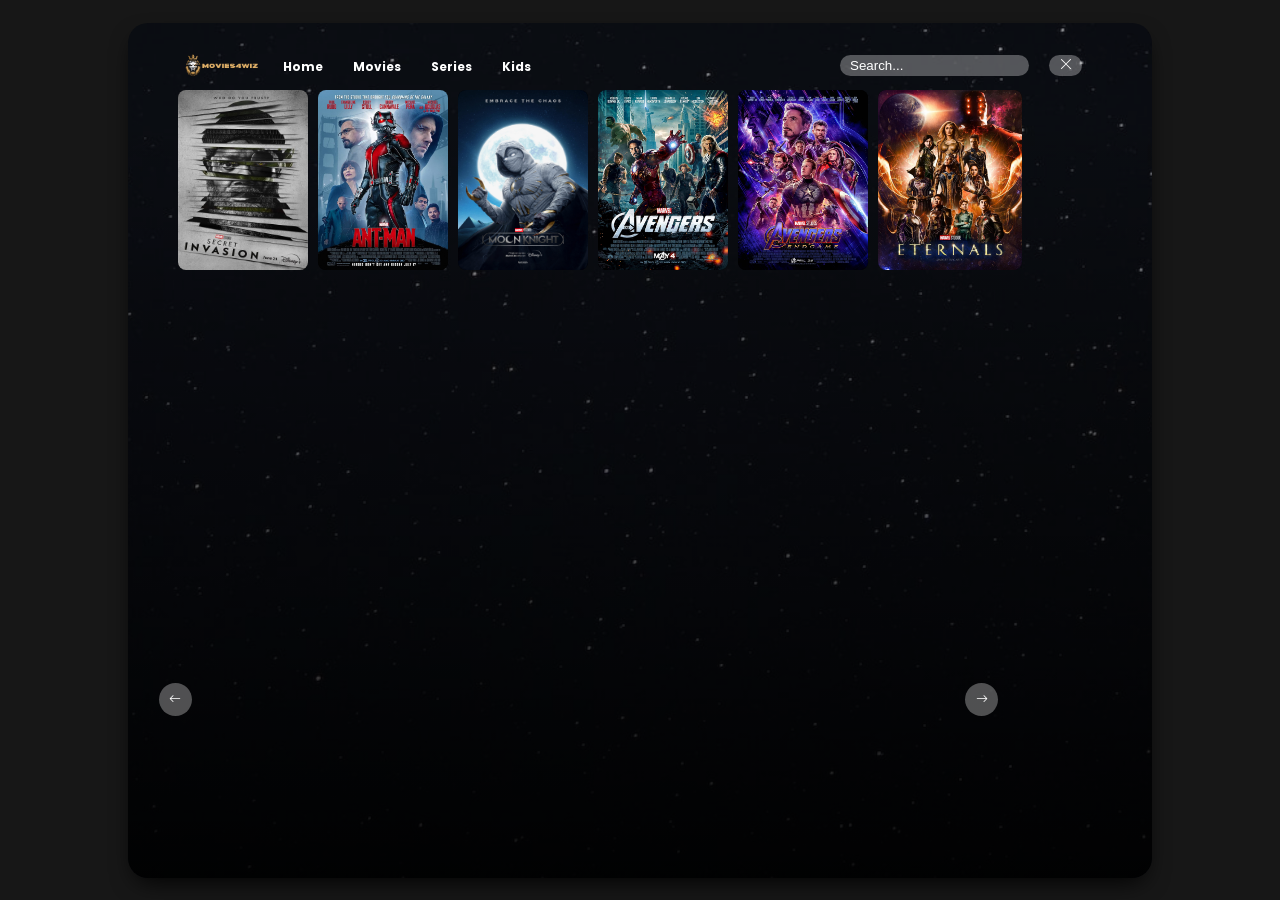
<file: m/view_all.html>
<!DOCTYPE html>
<html lang="en">
<head>
    <!-- Google Tag Manager -->
<script>(function(w,d,s,l,i){w[l]=w[l]||[];w[l].push({'gtm.start':
new Date().getTime(),event:'gtm.js'});var f=d.getElementsByTagName(s)[0],
j=d.createElement(s),dl=l!='dataLayer'?'&l='+l:'';j.async=true;j.src=
'https://www.googletagmanager.com/gtm.js?id='+i+dl;f.parentNode.insertBefore(j,f);
})(window,document,'script','dataLayer','GTM-5TZG8S6C');</script>
<!-- End Google Tag Manager -->
    <meta charset="UTF-8">
    <meta http-equiv="X-UA-Compatible" content="IE=edge">
    <meta name="viewport" content="width=device-width, initial-scale=1.0">
    <meta name="keywords" content="secret invasion,secret invasion cast,secret invasion episode 2,secret invasion release date,secret invasion reviews,secret invasion episodes,secret invasion episode 1,secret invasion rotten tomatoes,secret invasion comic,secret invasion episode 3,secret invasion ai,secret invasion ai art,secret invasion actors,secret invasion ai opening,secret invasion age rating,secret invasion agents of shield,secret invasion after credits,secret invasion av club,secret invasion agent ross,avengers secret invasion,avengers secret invasion 2023,avengers secret invasion release date,avengers secret invasion movie,agents of shield secret invasion,abigail brand secret invasion,avengers secret invasion comic,avengers secret invasion trailer,are skrulls evil in secret invasion,secret invasion boring,secret invasion budget,secret invasion breakdown,secret invasion brogan,secret invasion bad,secret invasion british prime minister,secret invasion beto,secret invasion book,secret invasion bad guy,secret invasion begin,ben mendelsohn secret invasion,black panther secret invasion,best secret invasion tie-ins,brie larson secret invasion,black knight secret invasion,best secret invasion comics,black widow secret invasion,black bolt secret invasion,chloe bennet secret invasion,will quake be in secret invasion,secret invasion cast episode 2,secret invasion common sense media,secret invasion characters,secret invasion cast elizabeth,secret invasion credits,secret invasion comic series,secret invasion credit scene,secret invasion computer screen,cast of secret invasion,cast of secret invasion release date,cast of secret invasion quake,cast of the secret invasion 1964,captain america secret invasion,christopher mcdonald secret invasion,cast of secret invasion trailer,captain marvel secret invasion,characters in secret invasion,secret invasion dalton,secret invasion director,secret invasion daredevil,secret invasion dna computer,secret invasion date,secret invasion dna,secret invasion deaths,secret invasion discussion,secret invasion daisy,disney plus secret invasion,disney secret invasion,daisy johnson secret invasion,disney plus secret invasion release date,download secret invasion movie,don cheadle secret invasion,deadpool secret invasion,disney secret invasion trailer,dermot mulroney secret invasion,does secret invasion lead to secret wars,secret invasion episode 2 easter eggs,secret invasion episode 2 cast,secret invasion easter eggs,secret invasion episode 1 recap,secret invasion episode 2 ending,secret invasion episode 2 post credit scene,emilia clarke secret invasion,emilia clarke secret invasion role,emilia clarke secret invasion character,everett ross secret invasion,emilia clarke marvel secret invasion,emilia clarke secret invasion reddit,empire magazine secret invasion,empire secret invasion,everything we know about secret invasion,epguides secret invasion,secret invasion filming locations,secret invasion flop,secret invasion frost beast,secret invasion first 5 minutes,secret invasion fury wife,secret invasion finger,secret invasion filmed in russia,secret invasion free stream,film secret invasion,film the secret invasion cast,funko pop secret invasion,fury secret invasion,film the secret invasion 1964,funko secret invasion,fantastic four secret invasion,funko pop nick fury secret invasion,filmyzilla secret invasion,full cast of secret invasion,secret invasion gravik,secret invasion giah,secret invasion groot,secret invasion graphic novel,secret invasion genre,secret invasion guardians of the galaxy,secret invasion game,secret invasion good,secret invasion generative ai,secret invasion girl,giah secret invasion,gravik secret invasion,getcomics secret invasion,guardians of the galaxy secret invasion,secret invasion episode guide,secret invasion gif,is secret invasion good,marvel secret invasion graphic novel,secret invasion parents guide,secret invasion how many episodes,secret invasion hill death,secret invasion harvest,secret invasion has begun,secret invasion how to watch,secret invasion harrison ford,secret invasion how long episodes,secret invasion he loves you,how many episodes will secret invasion have,how to read secret invasion,how old is nick fury in secret invasion,how many secret invasion comics are there,has secret invasion been delayed,how many episodes of secret invasion will there be,harrison ford secret invasion,how to watch secret invasion,how did secret invasion end,hercules secret invasion,secret invasion intro ai,secret invasion intro,secret invasion is bad,secret invasion ign,secret invasion in comics,secret invasion intro ai reddit,secret invasion interview,secret invasion in theaters,imdb secret invasion,is secret invasion a show or movie,is secret invasion a movie,is chloe bennet in secret invasion,is quake in secret invasion,is daisy johnson in secret invasion,is secret invasion out,is daisy johnson going to be in secret invasion,is quake going to be in secret invasion,illuminati secret invasion,secret invasion june 21,secret invasion jessica jones,secret invasion jessica drew,secret invasion june,secret invasion june 21st,secret invasion june 21 2023,secret invasion jewish,secret invasion jazz song,secret invasion justwatch,jambalaya secret invasion,jemma simmons secret invasion,jadwal tayang secret invasion,jadwal rilis secret invasion,jadwal secret invasion,cast of secret invasion daisy johnson,marvel secret invasion daisy johnson,alien invasion world secret monster jam,avengers secret invasion robert downey jr,secret invasion kree,secret invasion kang,secret invasion key issues,secret invasion kit harington,secret invasion kyle bradstreet,secret invasion kid friendly,secret invasion key art,secret invasion key comics,secret invasion skrull,kingsley ben-adir secret invasion,killian scott secret invasion,kevin feige secret invasion,kang secret invasion,kree secret invasion,kit harington secret invasion,kapan secret invasion rilis,kiedy secret invasion,marvel studios secret invasion watch kit,secret invasion leaked plot,secret invasion low ratings,secret invasion length,secret invasion low viewership,secret invasion lgbt,secret invasion location,secret invasion logo,secret invasion launch date,secret invasion leaked plot reddit,secret invasion logo png,loki secret invasion,leaked secret invasion trailer,lego secret invasion,list of secret invasion episodes,linkara secret invasion,secret invasion plot leak reddit,secret invasion trailer leak reddit,secret invasion metacritic,secret invasion marvel comics,secret invasion marvel release date,secret invasion marketing,secret invasion marvel timeline,secret invasion maria mom,secret invasion maria hill died,secret invasion machine,secret invasion maria's mother,marvel secret invasion,mcu secret invasion,marvel secret invasion trailer,marvel secret invasion comic,marvel secret invasion cast,marvel secret invasion movie,marvel secret invasion disney plus,movie secret invasion,marvel secret invasion characters,marvel studios secret invasion release date,secret invasion new episodes,secret invasion number of episodes,secret invasion next episode,secret invasion news,secret invasion numbers,secret invasion nick fury son,secret invasion not playing,secret invasion nick fury wife,secret invasion new rockstars,nick fury secret invasion,new secret invasion trailer,noel fisher secret invasion,new marvel movie secret invasion,new avengers secret invasion,nick fury secret invasion release date,new rockstars secret invasion,new marvel secret invasion,nick fury secret invasion funko pop,norman osborn secret invasion,secret invasion opening credits,secret invasion opening,secret invasion opening ai,secret invasion online free,secret invasion opening scene,secret invasion of cambodia,secret invasion official trailer,secret invasion omnibus reprint,olivia colman secret invasion,olivia colman secret invasion character,omnibus secret invasion,release date of secret invasion,what is the plot of secret invasion,secret invasion post credits,secret invasion poster,secret invasion plot,secret invasion premiere,secret invasion president,secret invasion plot leak,secret invasion prime minister,secret invasion password,secret invasion premiere date,plot of secret invasion,phil coulson secret invasion,poster secret invasion,punisher secret invasion,piece hall secret invasion,when does secret invasion take place,will phil coulson be in secret invasion,secret invasion quake,secret invasion queer,secret invasion queen veranke,secret invasion questions,secret invasion quake reddit,secret invasion qr code,secret invasion quotes,secret invasion quando esce,secret invasion qartulad,secret invasion que es,quake secret invasion,quake secret invasion comic,quake mcu secret invasion,quando esce secret invasion,que es secret invasion,quand sort secret invasion,que es secret invasion marvel,quando uscirà secret invasion,secret invasion rating,secret invasion release schedule,secret invasion recap,secret invasion release,secret invasion rating age,secret invasion rotten,secret invasion rhodey,release date secret invasion,reddit secret invasion,rege jean page secret invasion,read secret invasion,rhodey secret invasion,reddit secret invasion trailer,robert downey jr secret invasion,read secret invasion online,reading order secret invasion,rotten tomatoes secret invasion,secret invasion super skrull,secret invasion spoilers,secret invasion streaming,secret invasion sonya,secret invasion skrulls,secret invasion season 1,secret invasion soren,secret invasion season 2,secret invasion spoilers 4chan,secret invasion trailer,secret invasion timeline,secret invasion tv tropes,secret invasion theories,secret invasion talos,secret invasion total episodes,secret invasion title sequence,secret invasion twitter,secret invasion tv rating,the secret invasion,the secret invasion has begun,trailer secret invasion,the secret invasion cast,the secret invasion website,the secret invasion 1964 cast,tv tropes secret invasion,talos secret invasion,secret invasion using ai art,secret invasion uses ai,secret invasion union jack,secret invasion usa today,secret invasion unity day,secret invasion uk release date,secret invasion ukraine,secret invasion uk,secret invasion uscita,secret invasion updates,union jack secret invasion,uscita secret invasion,secret invasion release date uk,marvel secret invasion uk release date,secret invasion updates twitter,secret invasion data di uscita,secret invasion uscita disney plus,secret invasion uscita italia,secret invasion marvel uscita,secret invasion viewership,secret invasion villain,secret invasion vulture,secret invasion videos,secret invasion vs secret wars,secret invasion villains wiki,secret invasion venom,secret invasion veranke,secret invasion variety,secret invasion vanity fair,villain in secret invasion,vanity fair secret invasion,veranke secret invasion,marvel secret invasion villain,secret invasion #1 value,cast of secret invasion villain,secret invasion comic vine,secret invasion wiki,secret invasion website,secret invasion wingstop,secret invasion wingstop flavors,secret invasion watch online free,secret invasion writers,secret invasion where to watch,secret invasion woke,secret invasion who is a skrull,secret invasion where are the avengers,when does secret invasion come out,what is secret invasion,what is secret invasion mcu,when is marvel secret invasion coming out,when is secret invasion coming to disney plus,when is secret invasion set,what is secret invasion going to be about,who is the villain in secret invasion,xem phim secret invasion,secret invasion x-men,secret invasion explained,secret invasion review,secret invasion youtube,secret invasion yelena,secret invasion year,youtube secret invasion,youtube secret invasion trailer,young avengers secret invasion,secret invasion who do you trust,secret invasion runaways/young avengers read online,is secret invasion out yet,secret invasion runaways/young avengers,the secret invasion full movie youtube,secret invasion zygons,secret invasion ne zaman çıkacak,secret invasion ne zaman,marvel secret invasion ne zaman çıkacak,secret invasion zwiastun,secret invasion show release date,secret wars vs secret invasion,secret invasion 02tvseries,secret invasion 0123movies,secret invasion o czym jest,secret invasion 1 value,secret invasion summary,secret invasion 1-8,secret invasion 1st 5 minutes,secret invasion 1st episode,secret invasion 1 comic,secret invasion 123,secret invasion 1st episode explained,secret invasion 1 read online,1964 movie the secret invasion,the secret invasion 1964 imdb,secret invasion movie 1964 cast,the secret invasion 1964 ok.ru,the secret invasion (1964 full movie),the secret invasion 1964 trailer,deadpool vol 1 secret invasion,secret invasion 2 reddit,secret invasion 2023 release date,secret invasion 2008,secret invasion 2023 cast,secret invasion 2023 wiki,secret invasion 2022 reading order,secret invasion 2023 poster,secret invasion 2nd trailer,2023 secret invasion,secret invasion release date 2023,secret invasion 2022,secret invasion release date 2022,secret invasion comic 2022,secret invasion 2023 comic,secret invasion (spring 2023),is secret invasion coming in 2022,secret invasion 30nama,secret invasion trailer 3,secret invasion main characters,what is the secret invasion,secret invasion 4k wallpaper,secret invasion 4k,secret invasion 4 photos,secret invasion 4k images,secret invasion 4 minutes,secret invasion 4k download,secret invasion 480p download,4chan secret invasion,secret invasion trailer 4k,marvel phase 4 secret invasion,secret invasion #4,secret invasion 2022 #4,secret invasion phase 4,secret invasion 5 minutes,secret invasion 5 minute clip,secret invasion 5 minute trailer,secret invasion 5 minute preview,secret invasion 5 min clip,secret invasion 5mins,secret invasion phase 5,secret invasion issue 5,secret invasion #1 (of 5),marvel phase 5 secret invasion,mcu phase 5 secret invasion,secret invasion #5,secret invasion 6 episodes,secret invasion 616,secret invasion 6 episode event,secret invasion 720p dual audio,secret invasion 8 read online,secret invasion',9 secret steps,download,whatsapp download,gb whatsapp download,anydesk download,aadhar card download,vidmate download,instagram video download,instagram story download,zoom download,play store download,minecraft download,itunes download,download app store,download app,download adobe acrobat,download adobe reader,download adobe,download anydesk,download anaconda,download adobe creative cloud,download amazon app,download audacity,an whatsapp download,apk vidmate download,apk gb whatsapp download,as it was ringtone download,apk snaptube download,a downloader for instagram,a download app,download books for free,download blender,download battle.net,download bluestacks,download brave,download brave browser,download bing,download books,download box,download bluebeam,bgmi download,bgmi apk download,bluestacks download,birth certificate download,blender download,bittorrent download,betway app download,best ringtone download,business whatsapp download,birthday song download,download chrome,download cash app,download calculator,download chrome for mac,download citrix workspace,download chat gpt,download creative cloud,download cricut design space,download ccleaner,download curseforge,chrome download,covid certificate download,capcut apk download,code.visual studio.com/download,com.gb whatsapp download,com whatsapp download,com minecraft download,com movie download,com.fm whatsapp download,download discord,download dropbox,download duo,download download,download docker,download doordash,download disney plus,download dropbox app,download discord app,download duckduckgo,discord download,download whatsapp download,download vidmate download,download play store '' download,download gb whatsapp download,download minecraft download,download instagram download,download aadhar card download,download windows 10 download,download ringtone download,download excel,download edge,download epic games,download eclipse,download ea app,download excel for mac,download ea,download epic games launcher,download express vpn,download embedded video,e aadhaar download,eclipse download,e pan download,epic games download,earth google download,en whatsapp download,en whatsapp download apk,edu vpn download,edu python download,en windows 10 iso download,download firefox,download facebook,download fortnite,download free music,download fonts,download festival 2023,download facebook app,download from instagram,download free movies,download festival,facebook download,firefox download,facebook video download,free fire download,fm whatsapp download,free fire max download,from instagram download,from where to download aadhar card,for whatsapp download,f downloader,download google chrome,download google drive,download google chat,download git,download google play store,download games,download google earth,download google play,download google maps,download google,gb whatsapp download apk,google chrome download,google earth download,games download,gb whatsapp pro download,google play store download,gta 5 download apk,gb whatsapp download 53 mb,google drive download,download hulu,download honkai star rail,download hulu shows,download honey,download hp smart,download hbo max,download history,download handbrake,download hp smart app,download high sierra,how to download aadhar card,how to download pan card,how to download instagram reels,how to download play store,how to download minecraft,how to download video from facebook,how to download whatsapp,how to download gb whatsapp,how to download windows 10,how to download video from instagram,download instagram videos,download instagram,download itunes,download instagram story,download instagram photos,download itunes for windows,download instagram reel,download in spanish,download i94,download instagram post,instagram reels download,is vidmate a app download,is play store a download,i ringtone download,i whatsapp download,i downloaded a virus,download java,download jdk,download java 17,download java 11,download jupyter notebook,download java 8,download jdk 11,download java for mac,download java minecraft,download javascript,java download,jdk download,juice mp3 download,jjsploit download,jiocinema download,jio tv download,jre download,jdk 8 download,java 11 download,jupyter notebook download,download kali linux,download kindle app,download karen,download kindle,download kindle for pc,download kick vods,download karna hai,download kroger app,download karne wala,download khinsider,kali linux download,kuttymovies download,krnl download,kilimanjaro mp3 download,kesariya tera song download,kesariya song download,kgf ringtone download,kmspico download,kaadhal en kaviye song download,kahani suno 2.0 mp3 download,download league of legends,download link,download lyft,download linkedin video,download lockdown browser,download linux,download loom,download lightroom,download logitech g hub,download linux mint,league of legends download,lite facebook download,lol download,la la la song download,la la la mp3 song download,la vpn download,linux kali download,la la la ringtone download,la vpn free download,launcher minecraft download,download music,download minecraft,download microsoft teams,download music free,download messenger,download movies,download microsoft office,download microsoft word,download manager,download movies free,minecraft 1.19 download,mp3 song download,microsoft teams download,music download,movie download,messenger download,mozilla firefox download,minecraft 1.20 download,minecraft 1.18 download,download netflix,download notepad++,download notion,download netflix app,download netflix on mac,download node js,download nvidia drivers,download nordvpn,download netflix movies,download npm,notepad++ download,netnaija movie download,netflix download,node js download,new songs download mp3,nsdl pan download,new telugu movies download,new ringtone download,naa songs download,nid card download,download outlook,download office 365,download onedrive,download origin,download obs,download outlook for windows,download outlook for mac,download opera,download offline google maps,download overwatch 2,origin download,obs download,on and on mp3 song download,org movie download,on & on ringtone download,of whatsapp download,on instagram download,org.python download,org minecraft download,download python,download postman,download putty,download play store,download pandora,download powerpoint,download photoshop,download pdf,download python for windows,download pycharm,pan card download,python download,putty download,postman download,pycharm download,play store download apk,pinterest video download,pathan movie download,play store app download,download quickbooks desktop,download quickbooks desktop 2023,download quickbooks enterprise 2023,download quicken,download quota exceeded for this file,download quicktime,download qbittorrent,download qr code,download qr scanner,quick heal total security download,qgis download,qbittorrent download,quickbooks download,quick assist download,qbasic download,qoma mp3 download,quran download,qooapp download,q twins sobonana mp3 download,download ringtones,download roblox studio,download rufus,download rstudio,download ram,download reddit,download roku remote,download riot client,ringtone download,roblox download,rufus download,reels download,ration card download,rar download,roblox download apk,ringtone download tamil,r download for iphone,download spotify,download speed test,download speed,download steam,download slack,download snapchat,download soundcloud,download song,download skype,download soundcloud music,steam download,spotify download,snaptube apk download,skype download,snapchat download,songs download,slack download,song download mp3,story download,shortcut r download,download tiktok,download teams,download twitter,download twitch videos,download twitter gif,download tiktok video without posting,download telegram,download teamviewer,download time calculator,download textnow,tubidy mp3 download,to download whatsapp,to download aadhar card,to download play store,to download gb whatsapp,to download instagram reels,that that ringtone download,to download pan card,to download minecraft,to download vidmate,download ubuntu,download uber app,download unity,download utorrent,download ubisoft,download unity hub,download url,download ubuntu server,download ubuntu iso,download upload speed,utorrent download,ubuntu download,uc browser download,uidai aadhar download,ultraviewer download,uti pan download,uc browser apk download,unity download,umlando mp3 download,unifi controller download,download video,download valorant,download video from facebook,download video from link,download vlc,download video from any website,download visual studio code,download vscode,download vimeo video,download visual studio,vlc media player download,vs code download,voter id download,vpn download,vpn free download,valorant download,viber download,vaccine certificate download,videoder download,download windows 10,download whatsapp,download windows 11,download word,download windows 10 iso,download winrar,download windows 11 iso,download whatsapp app,download whatsapp for pc,download walmart app,windows 10 download,winrar download,whatsapp gb download,www.tubidy.com mp3 download,whatsapp gb apk download,www.anydesk.com download,www.aadhar card download,www.play store download,www.vidmate apk download,download xcode,download xfinity app,download xbox app,download xdefiant,download xampp,download xcode for mac,download xcode 14.2,download xbox 360 games,download xbox games,download xbox game pass,xampp download,xender download,xtra cool mp3 download,xvid video codec download for android,xvid codec download,xcode download,xbox app download,xxvi video player apk download,xinput1_3.dll download,xender apk download 2022,download youtube video converter --,download youtube mp4 --,download youtube mp3 --,download youtube app,download youtube videos mac,download youtube thumbnail,download youth ministry,download youtube videos to iphone,download youtube videos mac free,download youtube videos android,youtube app download,youtube shorts download,youtube download apk,y2mate video download,yo whatsapp download,youtube go download,youtube vanced apk download,youtube video download vidmate,yandere simulator download,yas download,download zoom,download zoom app,download zoom for mac,download zoom windows,download zelle,download zedge,download zotero,download zoom client,download zoom recording,download zoom for pc,zoom download for pc,zotata mp3 download,zoom download mac,zapya download,zoom download for windows 10,zotero download,zupee app download,zip file download,zenka loan app download,download 0365,download 0365 apps,download 0b/s,download 010 editor,download 007,download 0 complete wow,download 0365 offline installer,download 007 nightfire,download 0xc00007b,download 007 nightfire pc,0xc000007b download,02tvseries movies download free,02 oxlade mp3 download,02tvseries movies download,02tvmovies series download,0gomovies app download,o2tvseries app download,0xc00007b dll download,0008 song download mp3,0xc00d5212 codec download,download 1password,download 1099 form,download 1040 form,download 1password for mac,download 1password for windows,download 1password 8,download 123movies app,download 1password chrome extension,download 1095 a form,download 194,1xbet download,1.19 minecraft download,15g form download,1.20 minecraft download,1.18 minecraft download,1.19.10 minecraft download,1.17 minecraft download,1.19.20 minecraft download,1.19.2 minecraft download,1.19 minecraft download free,download 2023,download 20 festival,download 2022,download 2023 calendar,download 2021 tax return,download 22h2,download 26as,download 22h2 windows 10,download 23andme raw data,download 2021 turbotax,2022 tamil movies download,295 song download,2022 tamil movies download tamilrockers,2023 tamil movie download,2022 tamil movies download isaimini,2022 telugu movies download,2022 tamil movies free download,2023 tamil movies download tamilrockers,2023 download festival,2022 gb whatsapp download,download 3utools,download 365,download 3d models,download 3d printer files,download 360 app,download 3ds games homebrew,download 360,download 3ds games to sd card,download 3d bowling,download 3dmark,3utools download,3movierulz.com download,3 movie songs download,3 idiots full movie download,3d model free download,3d paint download,32 bit java download,365 office download,3.5 .net framework download,360 fusion download,download 4k video,download 4k wallpapers,download 4.8 .net framework,download 4k video from youtube reddit,download 4k video downloader crack,download 4.6.1 .net framework,download 4k video from youtube studio,download 4k video sample,download 4k capture utility,download 4k77,4k movies download,4k wallpaper for pc 1920x1080 download,4k hd wallpapers free download,4k video download,4k movies download hindi,45 black sherif mp3 download,4k download,4rabet app download,4.7.2 .net framework download,4.8 .net framework download,download 5m,download 5kplayer,download 5g,download 5160 avery template,download 50 cent songs,download 5/3 bank app,download 5e character sheet,download 53 app,download 5257e form,download 5 minute timer,52 bars song download,5movierulz 2023 download,5k player download,www.movierulz.com download 2022,52 gaj ka daman download,555 mix update 10.0 download,5th class marksheet download,movierulz.tv download,5d planner download,download 64 bit java,download 64 bit windows 10,download 64 bit or 32 bit,download 64 bit,download 64 bit excel,download 64 bit itunes,download 64 bit teams,download 64 bit roblox,download 60 seconds,60 lakh song download mp3,64 bit java download,64 bit download windows 7,6uff badda dan mp3 download,64 bit download windows 10,64 bit itunes download,64 bit winrar download,64-bit download windows 11,64 bit download windows 8,download 7 zip,download 7z,download 7-eleven app,download 7tv,download 720p movies for mobile,download 7tv emotes,download 7shifts,download 777,download 7 days to die,download 7.1 surround sound,7 zip download,777 charlie movie download,7movierulz 2023 download,7 movierulz tamilrockers 2022 download,7 movierulz apk download 2022,7g rainbow colony songs download,7 12 download,777 charlie movie download tamilrockers,7movierulz.tc download kannada,movierulz.tc download kannada 2022,download 8 ball pool,download 8x8,download 8x8 desktop app,download 8 ball,download 8 ball pool miniclip,download 80s music,download 88 fortunes,download 8k video sample,download 8x8 for desktop,download 8949 form,8x8 download,8 ball pool download,8 parche song download,83 movie download,802.11n driver download,8 raflaan mp3 song download,83 movie download in tamil,8 ball pool download pc,8 parche song mp3 download,8 ball pool aim free download,download 9anime app,download 99 cent store app,download 911,download 941 form,download 941 form 2020,download 94.5,download 941 form 2021,download 990,download 97.1 wqmg,download 99 moons,9jaflaver music 2022 download,9ja music download,9xmovies download,918kiss download,9xmovies marathi movie download,9apps download apkmonk,90s tamil songs download,9xflix movie download,94 flow song download,96 movie download in tamil,movie downloader,netnaija movie downloader,netnaija movie downloader app,movierulz movie downloader,free movie downloader,online movie downloader,fz movie downloader,tubidy movie downloader apk,soap2day movie downloader,all movie downloader,fast movie downloader free download,movie downloader apk,movie downloader app,movie downloader app for android,movie downloader app for pc,movie downloader app for iphone,movie downloader apk mod,movie downloader app for free,movie downloader apk for pc,movie downloader app for pc windows 10,movie downloader app 123 movies,apk movie downloader,afdah movie downloader android,android movie downloader,all movie downloader website,any movie downloader,axe movie downloader,app movie downloader,anime movie downloader app,afdah info movie downloader android,movie downloader by link,movie downloader bot telegram,movie downloader best app,movie downloader best website,movie downloader browser,movie downloader bilibili,movie downloader best,movie downloader best site,movie downloader box,movie download bollywood,best movie downloader,best movie downloader app,box movie downloader,bittorrent movie download,bilibili movie downloader,best movie downloader for pc,best movie downloader apk,bflix movie downloader,best movie downloader website,bollywood movie download,movie downloader chrome,movie downloader chrome extension,movie downloader codes,movie downloader copy paste,movie download.com 2022,movie download.com free,movie download cartoon,movie download.com tamil,movie download.com bollywood,movie download cg,cleverget video downloader,cartoon movie download,chrome movie downloader,crackle movie downloader,crackle movie downloader app,chinese movie download,cartoon movie downloader app,cinema movie downloader,cg movie download,cloud stream movie downloader,movie downloader download,movie downloader download apk,movie downloader desktop,movie downloader download for pc,movie download doctor g,movie download dubbed tamil,movie download dada,movie download doraemon,movie download don,movie download dasara,download movie downloader,download movie downloader apk,download movie downloader app,download movie downloader for pc,disney movie downloader,dailymotion movie downloader,download yts movie downloader apk,download netnaija movie downloader,download movie downloader apk for pc,download free movie downloader,movie downloader extension,movie downloader exe,movie downloader extension firefox,movie download english,movie download english 2022,movie download english subtitles,ek villain returns movie download,movie download evil dead rise,movie download english tamil,movie download elemental,einthusan movie downloader,ep movie downloader,english movie download,ep movie downloader for pc,ep movie downloader apk,easy movie downloader,ep movie downloader luganda,extreme movie downloader,english movie downloader app,express files movie downloader software,movie downloader free,movie downloader for pc,movie downloader free online,movie downloader for chromebook,movie downloader for iphone,movie downloader for android,movie downloader for mac,movie downloader for firestick,movie downloader for laptop,movie downloader free app,fast movie downloader apk,free movie downloader app,free online movie downloader,free movie downloader for pc,fz movie downloader apk,facebook movie downloader,free full movie downloader app,movie downloader github,movie downloader ghostware,movie download google drive,movie download gujarati,movie download google,movie download goojara,movie download gadar 2,movie download goku,movie download ghost,movie download god father,goojara movie downloader,goku movie download,goojara movie downloader apk,google movie downloader,gujarati movie download,gomovies movie downloader,go movie downloader,github movie downloader,getintopc video downloader,graboid movie downloader software,movie downloader hd,movie download hindi,movie download hollywood,movie download hub,movie download hulu,movie download horror,movie download hdhub4u,movie download hollywood website,movie download hd website,movie download hd tamil,movie hd download,hdpopcorns movie downloader,hollywood movie download,hotstar movie downloader,hoichoi movie downloader,how to download movies on movie downloader app,hd movie downloader apk,hd movie downloader for pc,how to use movie downloader app,hindi movie download app,movie downloader iphone,movie downloader ios,movie download in hindi,movie download in tamil,movie download in hindi filmyzilla,movie download in isaimini,movie download in tamilrockers,movie download in tamil isaimini,movie download ibomma,movie downloader in laptop,imdb movie downloader,ibomma movie download,internet movie downloader,instagram video downloader,indian movie download,iphone movie downloader,install movie downloader,imdb movie downloader online,ibomma movie downloader,ios movie downloader,movie download jio rockers,movie download jalshamoviez,movie download jio rockers tamil,movie download jack the giant slayer,movie download joker,movie download judwaa 2,movie download jack sparrow,movie download jab we met,movie download jackpot,movies download jio,jio cinema movie download,jiocinema movie downloader,jex movie download,jio cinema movie downloader online,java movie downloader,jio movie download,juice mp4 movie downloader free download,jw player movie downloader,jiocinema video downloader online,justwatch movie download,movie download karne wala app,movie download kannada,movie download kannada 2022,movie download kerala story,movie download kuttymovies 2023,movie download kantara,movie download kabir singh,movie download khatrimazafull,movie download korean,movie download kerala,kissasian movie downloader,kutty movie download,korean movie downloader app,kannada movie download,kickasstorrent movie downloader,kissasian movie downloader online free,kdrama movie downloader app,kdrama movie downloader,korean movie download site,korea movie downloader,movie downloader link,movie downloader laptop,movie downloader list,movie downloader loklok,movie downloader latest apk,movie download link telegram,movie download link tamil,movie download latest,movie download laal singh chaddha,movie download love story,loklok movie downloader,link movie downloader,latest movie download,lime movie downloader,latest movie downloader app,laptop movie downloader,list of movie downloader,latest movie downloader apk,latest tamil movie download,legit movie downloader,movie downloader mp3,movie downloader mod apk,movie downloader mac,movie downloader movie download app,movie downloader movie download,movie downloader mobile,which movie downloader is the best,what is the best free movie downloader app,movie apps to download movies,mp4 movie downloader,mp3 movie downloader,myflixer movie downloader,mp4 movie downloader apk,mp4 movie downloader for pc,movie download new,movie download netflix,movie download no wifi,movie downloader no ads,movie downloader net,movie downloader near me,movie downloader new version,movie downloader no ads apk,movie download new website,movie download nigeria,netflix movie downloader,new movie download,netflix movie downloader apk,naija movie download,netflix movie downloader online,netnaija movie downloader apk,netnaija movie downloader app for android,new movies download app,movie downloader online,movie downloader online free,movie downloader offline,movie downloader on pc,movie downloader offline free,movie downloader on laptop,movie downloader on iphone,movie downloader old version,movie downloader on mac,movie download on android,online movie downloader free,openload movie downloader,openload movie downloader hindi,online movie downloader sites,offline movie downloader,old movie download,openload movie downloader online,opera mini movie downloader apk,online netflix movie downloader,movie downloader pc,movie downloader pro apk,movie downloader play store,movie downloader paste link,movie downloader premium apk,movie downloader popcorn,movie download pirate,movie downloader plugin,movie downloader pro,movie downloader pc free,pinoy movie downloader,putlockers movie downloader,popcorn movie downloader,putlockers free movie downloader,pc movie downloader,punjabi movie download,pinoy movie downloader apk,phoenix movie downloader,popcorn time movie downloader apk,pc movie downloader app,movie download quora,movies download quality,movie quotes download,download movie qodrat,download movie queen of hearts,download movie quaid e azam zindabad,download movie qorin,download movie q,download movie quills 2000,download movie queen of katwe,quick movie downloader,quality movie download,quick movie downloader app,iqiyi movie downloader,high quality movie download,movie from q,q movie review,movie downloader reddit,movie download rrr,movie download rajbet,ram setu movie download,movie download romantic,movie download rdx,movie ringtones download,movie download ram leela,movie download red,movie download rrr hindi,reddit movie downloader,rdx movie download,rajbet movie download,rido movie download,real movie download,romance movie download,tamilrockers movie download,movierulz movie downloader kannada,ok.ru movie download,movie downloader sites,movie downloader software,movie downloader site free,movie downloader site for android,movie downloader site for laptop,movie downloader software for windows 10,movie downloader side,movie downloader software for pc,movie downloader series,movie download site list,snaptube movie downloader,ssr movie downloader,sflix movie downloader,sockshare movie downloader,snaptube movie downloader apk,showbox movie downloader,site movie downloader,south movie download,streamtape movie downloader,movie downloader to watch offline,movie download tamil,movie download telugu,movie download tamilrockers,movie download telegram channels,movie download tamil 2023,movie download to iphone,movie download to phone,movie download telegram bot,movie download torrentz2 download,tubidy movie downloader,tagalog movie downloader,toxicwap movie downloader,tubidy movie downloader apk free,tamilyogi movie downloader online,tubi movie downloader,tubemate movie downloader,telegram movie download,the best movie downloader app,movie downloader unblocked,movie downloader url,movie downloader website,utorrent movie downloader,url movie downloader,utorrent movie downloader for pc windows 10,utorrent movie downloader apk,uptodown movie downloader,utorrent movie downloader online,utorrent movie downloader apk for pc,uc browser movie downloader,utorrent free movie downloader for pc,unblocked movie downloader,movie downloader vidmate,movie downloader via link,movie downloader video,movie downloader version 1.1,movie downloader vpn,movie download vegamovies,movie download varisu,movie download ved,movie download vikram vedha,movie download vivah,vidmate movie downloader,vivamax movie downloader,vk movie downloader,video movie downloader,video downloader movie downloader app,vimeo movie downloader,vega movie download,vidmate movie downloader for pc,vidmate movie downloader app,vlc movie downloader,movie downloader website free,movie downloader with link,movie downloader with subtitle,movie downloader website for pc,movie downloader website link,movie downloader without watermark,movie download website name,movie downloader website for android,movie downloader watch offline,website movie downloader,www.torrent movie downloader.com,www.movie downloader,web movie downloader,website movie downloader free,www.movie downloader free,www.netnaija movie downloader.com,what is the fastest movie downloader,xyz movie download,xbox movie download,movie downloader for windows xp,airtel xstream movie download,downloaded movie not playing,movie downloader youtube,movie downloader yts,movie downloader yts apk download,movie download yellow app,movie download yogi,movie download yoruba,movie download yaariyan,download movie you can live forever,y2mate netflix movie downloader,yts movie downloader apk,youtube movie downloader for pc,yts movie downloader mod apk,youtube movie downloader app,y2mate netflix movie downloader crack,yes movie downloader,youtube movie downloader mac,youtube movie downloader apk,movie download zone,movie download zone bd,movie download zilizotafsiriwa kiswahili,movie download zip file,movie download zombie,movie download zilla,download movie za kihindi zilizotafsiriwa kiswahili,download movie zindagi na milegi dobara,download movie zwigato,movie zoom download,zee5 movie downloader,zee5 movie downloader online,movie za kihindi zilizotafsiriwa kiswahili download,movie zilizotafsiriwa kiswahili 2022 download,movie zilizotafsiriwa kiswahili download,a to z movie download,how can i download movies from chrome,can i download movies from google,movie download 00,download movies 02tvseries,tamil movie download 022,tamil movie download 02,tamil movie download 023,0123movies downloader,02 movie download,where can i download movies for free offline,where can i download movies to watch offline,why can't i download movies,movie downloader 1.1,movie download 123mkv,movie download 1080p filmyzilla,movie download 1xbet,movie download 111,movie download 100 mb,movie download 1122.blogspot.com,movies download 1080p bollywood,download movie 1920 evil returns,download movie 13b,123 movie downloader,123movies movie downloader,1337× movie downloader site,123 online movie downloader,1337 movie downloader site,1dm movie downloader,1234 movie downloader,123 mkv movie downloader,1337 movie downloader app for android,1xbet movie download,movie download 2023,2k movie download,tamil movie download 2022,2022 movie downloader app,tamil movie download 2023,2015 movie download,2008 movie download,2010 movie download,2003 movie download,24 movie download,movie downloader 3.1,movie download 300,movie download 3 idiots,movie download 3 idiots full hd,movie download 360,movies download 300mb mkv,movie 3 download,download movie 3 idiots in 1080p,movie 3 download telugu,3movierulz movie downloader,3gp movie downloader apk,3d sbs movie download,3 idiots movie download,movie downloader. 3.1,movie downloader. 1.0. 3.2,movie downloader 3.7,3 movie songs download,3gp movie downloader,4movierulz movie downloader,4k movie downloader apk,4hub movie download,movie4k music downloader,what does it mean to download a movie,what to download movies for free,movies download 5.1,download movie 500 days of summer,download movie 5 in 1,download movie 500 days of summer in hindi,download movies 5.1 surround sound,movie download top 5 site,tamil movie download 5.1,movie download in 5g,movie download 6-5=2,5 movierulz movie downloader,top 50 movie download,top 5 movie download,top 5 movie download app,simple way to download movies,download movie 6/45,download movie 60 fps,brahmastra movie download 60fps,how can i download movies easily,can i download a movie from prime,6 to tv and movie downloader,movie downloader for iphone 6,different site to download movies,which site to download movies,movie download 720p filmyzilla,movie download 7,movie download 7 star,bhediya movie download 720p,farzi movie download 720p filmywap,bhediya movie download 720p filmyzilla,gujarati movie download 720p,shiddat movie download 720p,lakshya movie download 720p,hawa movie download 720p,7 star movie download,7 star hd movie downloader,downloader.world 777 movie,7 movie download,window 7 movie download,movie downloader for pc windows 7,youtube video downloader for windows 7,free movie downloader for windows 7,movie downloader for iphone 7,free youtube movie downloader for windows 7,movie download 83,movie 8k download,download movie 83 world cup,download movie 83 filmyzilla,movies 8 download,tamil movie download 83,where can i download movies to usb,8 movie download,movie downloader for pc windows 8,movie downloader app for pc windows 8,movie downloader for windows 8,download free movie downloader for windows 8,where can i download full movies for mobile,can you download movies on google play,where can i download full movies,movie download 9xflix,movie download 9,movie download 90s,movie 950 download,movie 99 download,download movie 99 moons,download movie 9 1/2 weeks,download movie 9 song,download movie 9jarock.com,movie 9x download,9anime video downloader,9xmovies download,9apps movie download,9apps movie downloader,9 movie download,different sites to download movies,download 90s bollywood movies,movie,movies near me,movies,movies in theaters,movie theaters near me,movies out now,elvis movie,mario movie,movies to watch,smile movie,barbie movie,movie theater,megan movie,nope movie,amsterdam movie,fall movie,movie apps,movie amc,a movie starring chris hemsworth,a scary movie,a movie theater,a movie with chris hemsworth,a movie in spanish,about pathan movie,a movie starring tom hanks,movie box office,movie book club,movie bistro,movie box app,barbarian movie,babylon movie,bee movie script,bros movie,beast movie,bad guys movie,blonde movie,bullet train movie,bhool bhulaiyaa 2 full movie,movie characters,movie channel,movie coming out in 2023,movie cherry cast,movie camera,cast of the super mario bros. movie,cars movie,cast of teen wolf the movie,champions movie,coda movie,cobra movie,chup movie,community movie,circus movie,cast of scary movie,movie download,movie drive in,movie director,movie drinking games,movie database,dungeons and dragons movie,drive in movie theater,downton abbey movie,diary of a wimpy kid movie,devotion movie,dog movie,dune movie,drive movie,demon slayer movie,doraemon movie,movie extraction,movie elemental review,movie eatery,movie editor,elvis movie 2022,elf movie,easter sunday movie,english movie,epic movie,emancipation movie,erin brockovich movie,enemy movie,escape room movie,movie from,movie franchises,movie for kids,movie finder,fnaf movie,free movie websites,flash movie,full movie pathan,full movie pushpa,fmovies apk,from horror movie,f movies.inc,movie genres,movie grill,movie grill near me,ghosted movie,greenland movie,get out movie,gold movie,genius movie,gifted movie,grease movie,grinch movie,greyhound movie,glass movie,movie house,movie hypnotic,hindi movie,how to download a movie,how to download pathan movie,how to download tamil movie,how is pathan movie,how much is the mario movie,how much is the movie theater,how much is the movie theater near me,movie in theater,movie in spanish,movie ideas,movie in the park,movie in theaters now,i bomma telugu movie com,i movie download,i movie free download,i movie cast,is it scary movie,i movie songs,in the movie theater,imovie app,movie jesse stone,movie jennifer lawrence 2023,movie joshua,jesus revolution movie,julia roberts new movie,jeffrey dahmer movie,joker movie,jeff dahmer movie,jersey movie,jason statham movie list,juno movie,john wick 4 full movie,jason bourne movie,movie kandahar,kantara movie,kgf chapter 2 full movie,kgf 2 full movie,karen movie,knives out movie,krampus movie,katmoviehd,kannada movie,king arthur movie,kabir singh full movie,movie listings,movie listings near me,love movie,luck movie,liger movie,l movies,la movie theaters,la barbie movie,la to vegas movie,l movie theaters near me,la movie times,l movie theater,movie maker,movie mother,movie musicals,movie movie,movie madness,missing movie,menu movie,movie hindi movie,movie theater movie,movie pathan movie,m movies schedule,movie tamil movie download,movie near me,movie news,movie night,movie night ideas,movie night snacks,netnaija movie download,new movie,nefarious movie,nobody movie,not okay movie,new movie releases,new hindi movie 2022,need for speed movie,new hunger games movie,movie out now,movie on netflix,movie out,movie out in theaters,oppenheimer movie,old movie,orphan movie,o movie trailer,on the air movie,o movie cast,on the menu movie,org movie download,on the run movie,movie posters,movie projector,movie premiere,pathan movie,pearl movie,prey movie,plane movie,pathan movie download,pathan full movie,pushpa full movie,pearl harbor movie,paw patrol movie,persuasion movie,movie quotes,movie quote search,movie quote finder,movie quiz,movie quotes funny,movie queen victoria,movie quotes about life,movie quote trivia,queen movie,qala movie,quintessential quintuplets movie,quasi movie,quarantine movie,queen bees movie,queenpins movie,quentin tarantino next movie,queen movie cast,queen charlotte movie,movie releases 2023,movie reviews,movie releases,movie recommendations,movie releases july 2023,movie ratings,movie rating system,movie releases june 2023,rrr movie,ratatouille movie,run movie,rdx movie,rrr full movie,radio movie,red movie,romeo and juliet movie,rv movie,ready or not movie,movie showtimes,movie showtimes near me,movie studio grill,movie spoiler,movie series,movie streaming sites,movie stars,movie sites,super mario movie,scary movie,scooby doo movie,sisu movie,shazam movie,spirited movie,south movie,scary movie 2,movie tavern,movie times,movie theatre near me,movie theater showtimes,movie times near me,movie trailers,the menu movie,the whale movie,the super mario bros. movie,tar movie,the fall movie,the barbie movie,the barbarian movie,the elvis movie,the smile movie,the movie nope,movie up characters,uncharted movie,us movie,up movie,uncharted 2 movie,us marshals movie,uhd movie,unhinged movie,unstoppable movie,umma movie,upgrade movie,movie vacation,movie villains,movie video,vegas movie,vikram movie,ved movie,vengeance movie,varisu movie download,vacation movie,valerian movie,virupaksha movie,vikram movie review,vertigo movie,movie websites,movie wordle,movie with jennifer lawrence,movie websites free,movie with lala kent,movie web app,movie where time is money,movie with bo derek,whale movie,what is the movie nope about,what is the movie smile about,what is the movie tar about,what is the movie babylon about,what is the movie the menu about,what is the barbie movie about,what is the movie amsterdam about,what is the movie megan about,movie x cast,movie x trailer,movie xd meaning,movie xd,movie xyz,movie x explained,movie x reviews,x horror movie,xscape movie theater,xanadu movie,x files movie,xscape movie,#xmas hallmark movie,xd movie,x fast movie,x movie explained,x movie parents guide,movie you,movie youtube,movie yellowstone,yesmovies,yesterday movie,yashoda movie,yaanai movie,yashoda movie review,youtube movie,yellowstone movie,you movie,yashoda full movie,yuvarathnaa full movie download in hindi,movie z trailer,zodiac movie,zoom movie,zoolander movie,zombie movie,zola movie,zombies 3 full movie,zulu movie,zoom movie cast,zero movie,zorro movie,movie 007,movie 07,movie 00520,movie 0122,movie 08081,movie 007 cast,movie 07.lol,0go movie,02 movie,007 movie,0gomovie malayalam,02tv movie series,0go malayalam movie online,02 tamil movie,007 new movie,0gomovies hindi movie,007 movie order,movie 16,movie 14,movie 1923,movie 10 cast,movie 1941 cast,1917 movie,1984 movie,13 lives movie,1922 movie,13 movie,1408 movie,1920 london full movie,1920 movie,10 commandments movie,1923 movie,movie 2023,movie 2022,movie 2024,movie 2023 list,2012 movie,2018 movie,2023 movie releases,21 movie,2022 tamil movie download,2022 movie,2023 tamil movie download,2023 movie,2022 tamil movie download isaimini,2022 new movie,movie 300 cast,movie 34,365 days movie,300 movie,3 idiots full movie,365 movie,365 days full movie youtube,365 days 2 full movie,3096 days movie,355 movie cast,355 movie,3 idiots full movie download,movie 43 cast,movie 43 streaming,movie 43 trailer,movie 43 where to watch,movie 43 netflix,movie 43 basketball,movie 47,4dx movie theater,42 movie,4dx movie theater near me,48 hours movie,4d movie theater near me,4d movie,4movierulz kannada movie,4 years movie,43 movie,4k movie,movie 53,movie 5 to 7 cast,movie 56,50 cent movie,50 shades of gray movie,5 nights at freddy's movie,50/50 movie,500 days of summer full movie,5 in 1 full movie,5movierulz kannada movie,560p movie,5 movies,5 movie tuesday,movie 65 trailer,movie 65 reviews,movie 61 cast,movie 65 streaming,movie 65 cast,movie 65 release date,65 movie,65 million years ago movie,65 movie review,6 movies,69 samskar colony movie online,61 movie,6 feet apart movie,6th sense movie,65 movie cast,6/45 korean movie,movie 75,movies7,777 charlie movie download,777 charlie full movie,7 star movie,7 hit movie,777 charlie movie download tamilrockers,777 charlie movie,7 deadly sins movie,7movierulz kannada movie 2023,777 charlie hindi movie,movie 80 for brady cast,movie 88,movie 80 for brady near me,83 movie,80 for brady movie,8 mile movie,8 seconds movie,83 movie download,80s movie,83 full movie,87th movie theater,83 movie download in tamil,8mm movie,movie 9 to 5 cast,movie 90s,9xflix movie,9 to 5 movie,96 movie,9/11 movie,9xmovies marathi movie download,9xflix bhojpuri movie,96 movie download in tamil,9x gujarati movie download,90s movie,secret invasion episode 5,secret invasion episode 5 release date,secret invasion episode 5 release time,secret invasion episode 5 recap,secret invasion episode 5 runtime,secret invasion episode 5 trailer,secret invasion episode 5 spoilers,secret invasion episode 5 review,secret invasion episode 5 leaks,secret invasion episode 5 online,secret invasion episode 5 cast,secret invasion episode 5 and 6 leak,secret invasion explained,secret invasion summary,what is secret invasion,secret invasion show release date,episode 5 invasion,invasion episode 5 recap,the secret of bay 5b spoiler,secret invasion characters,secret invasion episodes,secret invasion release date,what is the secret invasion,secret invasion episode 5 full episode,secret invasion episode 5 free online,secret invasion main characters,secret invasion first episode date,invasion episode 5 reddit,secret invasion episode 5 leaks reddit,secret invasion episode 5 length,marvel secret invasion explained,secret invasion show cast,secret invasion episode 5 plot,secret invasion episode 5 promo,secret invasion episode 5 preview,secret invasion episode 5 predictions,secret invasion review,queen's gambit episode 5 recap,secret city season 2 episode 5 recap,secret invasion episode 5 title,secret invasion episode 5 talos,secret invasion episode 5 theories,secret invasion cast,the secret invasion,the secret invasion trailer,secret invasion episode 5 videos,secret wars vs secret invasion,v invasion extraterrestre capitulo 1,v invasion extraterrestre serie completa,secret invasion episode 5 watch free,secret invasion episode 5 watch online,w5-a secret exit,episode 5 explained,secret invasion x-men,secret invasion x-men read online,youtube secret invasion,secret.invasion,invasion season 1 episode 5 recap,secret invasion 1-8,invasion' episode 2 recap,invasion recap episode 5,3 episode 5,invasion episode 4 recap,episode 6 invasion,invasion episode 6 recap,hidden season 2 episode 5 recap,secret army season 2 episode 5,secret chicken season 2 episode 5,secret princess season 2 episode 5,emma's secret season 2 episode 5,invasion episode 7 recap,secret invasion 8,invasion episode 8 recap,episode 9 invasion,invasion episode 9 explained,,">
    <link rel="stylesheet" href="stylee.css">
    <link rel="shortcut icon" href="img/favicon.png" type="image/x-icon">
    <link rel="stylesheet" href="https://cdn.jsdelivr.net/npm/bootstrap-icons@1.10.5/font/bootstrap-icons.css">
    <title>All Movies</title>
</head>
<body>
    <!-- Google Tag Manager (noscript) -->
<noscript><iframe src="https://www.googletagmanager.com/ns.html?id=GTM-5TZG8S6C"
height="0" width="0" style="display:none;visibility:hidden"></iframe></noscript>
<!-- End Google Tag Manager (noscript) -->
    <header>
        <nav>
            <div class="logo_ul">
                <img src="img/logo.png" alt="">
                <ul>
                    <li>
                        <a href="/" id="home">Home</a>
                    </li>
                    <li>
                        <a href="#" id="movies">Movies</a>
                    </li>
                    <li>
                        <a href="#" id="series">Series</a>
                    </li>
                    <li>
                        <a href="#" id="kids">Kids</a>
                    </li>
                </ul>
            </div>
            <div class="search_user">
                <input type="text" placeholder="Search..." id="search_input">
                <button id="clr"><i class="bi bi-x-lg"></i></button>
                <div class="search">
                    <!--<a href="#" class="card">
                        <img src="img/the boys.jpg" alt="">
                        <div class="cont">
                            <h3>The Boys</h3>
                            <p>Action, 2021 , <span>IMDB</span><i class="bi bi-star-fill"></i> 9.6</p>
                        </div>
                    </a>-->
                </div>
            </div>
            
        </nav>
        
        <section class="section">
            <div class="cards">
              <!--  <a href="#" class="card">
                    <img src="img/the boys.jpg" alt="" class="poster">
                    <div class="rest_card">
                        <img src="img/the boys1.jpg" alt="">
                        <div class="cont">
                            <h4>The Boys</h4>
                            <div class="sub">
                                <p>Action, 2022</p>
                                <h3><span>IMDB</span><i class="bi bi-star-fill"></i> 9.6</h3>
                            </div>
                        </div>
                    </div>
                </a>-->
            </div>
        </section>
        <section class="section2">
            <div class="cards2">
            </div>
        </section>
        <section class="section3">
            <div class="cards3">
            </div>
            <i class="bi bi-arrow-right"></i>
            <i class="bi bi-arrow-left"></i>
        </section>
    </header>
    <script>
        let cards = document.getElementsByClassName('cards')[0];
        let cards2 = document.getElementsByClassName('cards2')[0];
        let cards3 = document.getElementsByClassName('cards3')[0];
        let left_btn = document.querySelector('.bi-arrow-left');
        let right_btn = document.querySelector('.bi-arrow-right');
        let search = document.getElementsByClassName("search")[0];
        let search_input = document.getElementById("search_input");
        let clear = document.getElementById("clr");
        let json_url = 'viewall.json';
        fetch(json_url)
          .then((Response) => Response.json())
          .then((data) => {
            let counter = 0; // Initialize the counter variable
            let a = 0;
            let b = 7;
            let c = 14;
            let d = 21;
      
            left_btn.addEventListener('click', () => {
              if (a > 0) {
                a -= 21;
                b -= 21;
                c -= 21;
                d -= 21;
                displayCards(data);
              }
            });
      
            right_btn.addEventListener('click', () => {
              if (d <= data.length) {
                a += 21;
                b += 21;
                c += 21;
                d += 21;
                displayCards(data);
              }
            });
      
            function displayCards(list) {
              cards.innerHTML = '';
              cards2.innerHTML = '';
              cards3.innerHTML = '';
      
              for (let i = 0; i < list.length; i++) {
                let { name, imdb, date, genre, url, sposter, bposter } = list[i];
                let card = document.createElement('a');
                card.classList.add('card');
                card.href = url;
                card.innerHTML = `
                  <img src="${sposter}" alt="${name}" class="poster">
                  <div class="rest_card">
                    <img src="${bposter}" alt="">
                    <div class="cont">
                      <h4>${name}</h4>
                      <div class="sub">
                        <p>${genre}, ${date}</p>
                        <h3><span>IMDB</span><i class="bi bi-star-fill"></i>${imdb}</h3>
                      </div>
                    </div>
                  </div>
                `;
      
                if (i >= b && i < c) {
                  cards2.appendChild(card);
                } else if (i >= a && i < b) {
                  cards.appendChild(card);
                } else if (i >= c && i < d) {
                  cards3.appendChild(card);
                }
              }
            }
      
            displayCards(data);
            

            data.forEach(element => {
        let {name, imdb, date, sposter, genre, url} = element;
        let card = document.createElement('a');
        card.classList.add('card');
        card.href = url;
        card.innerHTML = `
        <img src="${sposter}" alt="">
                        <div class="cont">
                            <h3>${name}</h3>
                            <p>${genre}, ${date} , <span>IMDB</span><i class="bi bi-star-fill"></i>${imdb}</p>
                        </div>
        `
        search.appendChild(card);
    });
    search_input.addEventListener('keyup', ()=> {
        let fliter = search_input.value.toUpperCase();
        let a = search.getElementsByTagName('a');

        for (let index = 0; index < a.length; index++) {
            let b = a[index].getElementsByClassName('cont')[0];
            let TextValue = b.textContent || b,innerText;
            if (TextValue.toUpperCase().indexOf(fliter) > -1) {
                a[index].style.display = 'flex';
                search.style.visibility = 'visible';
                search.style.opacity = 1;
            } else {
                a[index].style.display = 'none';
            }
        }
    })
    let searchhh = 0;
    clear.addEventListener('click', ()=> {
      if (searchhh%2 == 0){search.style.opacity = 0;
        clear.innerHTML = '';
        clear.innerHTML = `<i class="bi bi-arrow-counterclockwise"></i>` ;}
      else {search.style.opacity = 1;
        clear.innerHTML = '';
        clear.innerHTML = `<i class="bi bi-x-lg"></i>` ;}
      searchhh++
    });

    let series = document.getElementById('series');
    series.addEventListener("click", ()=>{
        cards.innerHTML = '';

        let series_array = data.filter(ele => {
            return ele.type == "series";
        });
        displayCards(series_array);
        
    });


    let moviess = document.getElementById('movies');
    moviess.addEventListener("click", ()=>{
        cards.innerHTML = '';

        let movies_array = data.filter(ele => {
            return ele.type == "movie";
        });
        displayCards(movies_array);
        
    });

    let kids = document.getElementById('kids');
    kids.addEventListener("click", ()=>{
        cards.innerHTML = '';

        let kids_array = data.filter(ele => {
            return ele.type == "kids";
        });
        displayCards(kids_array);
    });
  });
      </script>
      
</body>
</html>
</file>
<file: a/style.css>
@import url('https://fonts.googleapis.com/css2?family=Shadows+Into+Light&display=swap');
body{
    background-color: rgb(172, 130, 130);
    justify-content: center;
    display: flex;
    font-family: 'Shadows Into Light', cursive;
    font-size: 25px;
}
.link-container{
    top: 32.7vh;
    height: 32vh;
    width: 40%;
    z-index: -1;
    position: absolute;
    border-radius: 20px;
    background-color: #fff;
    box-shadow: 0 4px 8px rgba(25, 33, 29, 0.5);
    opacity: 0;
}
.link-container .title{
    font-size: 25px;
    top: -12px;
    position: absolute;
}
#hi{
    font-family: 'Gill Sans', 'Gill Sans MT', Calibri, 'Trebuchet MS', sans-serif;
    font-size: 15px;
    text-decoration: none;
    color: rgb(255, 64, 0);
    position: absolute;
    top: 8vh;
}
#hi1{
    font-family: 'Gill Sans', 'Gill Sans MT', Calibri, 'Trebuchet MS', sans-serif;
    font-size: 15px;
    text-decoration: none;
    color: rgb(255, 64, 0);
    position: absolute;
    top: 12.5vh;
}
#hi2{
    font-family: 'Gill Sans', 'Gill Sans MT', Calibri, 'Trebuchet MS', sans-serif;
    font-size: 15px;
    text-decoration: none;
    color: rgb(255, 64, 0);
    position: absolute;
    top: 17vh;
}
#hi3{
    font-family: 'Gill Sans', 'Gill Sans MT', Calibri, 'Trebuchet MS', sans-serif;
    font-size: 15px;
    text-decoration: none;
    color: rgb(255, 64, 0);
    position: absolute;
    top: 21.5vh;
}
#hi4{
    font-family: 'Gill Sans', 'Gill Sans MT', Calibri, 'Trebuchet MS', sans-serif;
    font-size: 15px;
    text-decoration: none;
    color: rgb(255, 64, 0);
    position: absolute;
    top: 26vh;
}
.loading-bar-container {
    width: 200px;
    height: 20px;
    border: 1px solid #ffffff;
    border-radius: 10px;
    overflow: hidden;
    position: relative;
    top: 300px;
}
  
.loading-bar {
    width: 0;
    height: 100%;
    background-color: #007bff;
    transition: width 0.3s ease-in-out;
    position: relative;
}
#loadingMessage{
    position: relative;
    top: 329px;
    color: #fff;
}
#ad1{
    top: 1vh;
    height: 15vh;
    width: 42%;
    z-index: -1;
    position: absolute;
    border-radius: 20px;
    background-color: #fff;
    box-shadow: 0 4px 8px rgba(61, 78, 69, 0.5);
    opacity: 0.6;
    overflow: hidden;
}
#ad2{
    top: 17vh;
    height: 15vh;
    width: 42%;
    z-index: -1;
    position: absolute;
    border-radius: 20px;
    background-color: #fff;
    box-shadow: 0 4px 8px rgba(60, 80, 69, 0.5);
    opacity: 0.6;
    overflow: hidden;
}
#ad3{
    top: 65.7vh;
    height: 15vh;
    width: 42%;
    z-index: -1;
    position: absolute;
    border-radius: 20px;
    background-color: #fff;
    box-shadow: 0 4px 8px rgba(85, 99, 91, 0.5);
    opacity: 0.6;
    overflow: hidden;
}
#ad4{
    top: 1.6vh;
    height: 12vh;
    width: 26.5%;
    z-index: -1;
    position: absolute;
    border-radius: 20px;
    background-color: #fff;
    box-shadow: 0 4px 8px rgba(85, 99, 91, 0.5);
    opacity: 0.6;
    overflow: hidden;
    right: 0.6vw;
}
#ad5{
    top: 14.1vh;
    height: 12vh;
    width: 26.5%;
    z-index: -1;
    position: absolute;
    border-radius: 20px;
    background-color: #fff;
    box-shadow: 0 4px 8px rgba(85, 99, 91, 0.5);
    opacity: 0.6;
    overflow: hidden;
    right: 0.6vw;
}
#ad6{
    top: 81.7vh;
    height: 15vh;
    width: 42%;
    z-index: -1;
    position: absolute;
    border-radius: 20px;
    background-color: #fff;
    box-shadow: 0 4px 8px rgba(85, 99, 91, 0.5);
    opacity: 0.6;
    overflow: hidden;
}
.link-container .title , #hi,
  #hi1,
  #hi2,
  #hi3,
  #hi4, #gm {
    left: 50%;
    transform: translateX(-50%);
    align-items: center;
  }
#gm{
    font-family: 'Gill Sans', 'Gill Sans MT', Calibri, 'Trebuchet MS', sans-serif;
    font-size: 8px;
    top: 29.3vh;
    position: absolute;
}
.link-container p a{
    text-decoration :None;
}
@media  screen and (max-width : 1150px){
    .link-container .title{
        font-size: 20px;
        top: -7px;
        position: absolute;
    }
}

@media  screen and (max-width : 870px){
    .link-container{
        top: 22.5vh;
        height: 30vh;
        width: 95%;
        z-index: -1;
        position: absolute;
        border-radius: 20px;
        background-color: #fff;
        box-shadow: 0 4px 8px rgba(25, 33, 29, 0.5);
        opacity: 0;
        overflow: hidden;
        word-break: break-all;
        align-items: center;
        display:grid;
    }
    #gm{
        top: 27vh;
    }
    #ad4{
        visibility: hidden;
    }
    #ad5{
        visibility: hidden;
    }
    #ad1{
        top: 0.5vh;
        height: 10vh;
        width: 100%;
        z-index: -1;
        position: absolute;
        border-radius: 20px;
        background-color: #fff;
        box-shadow: 0 4px 8px rgba(61, 78, 69, 0.5);
        opacity: 0.6;
        overflow: hidden;
    }
    #ad2{
        top: 11vh;
        height: 10vh;
        width: 100%;
        z-index: -1;
        position: absolute;
        border-radius: 20px;
        background-color: #fff;
        box-shadow: 0 4px 8px rgba(60, 80, 69, 0.5);
        opacity: 0.6;
        overflow: hidden;
    }
    #ad3{
        top: 67vh;
        height: 25vh;
        width: 100%;
        z-index: -1;
        position: absolute;
        border-radius: 20px;
        background-color: #fff;
        box-shadow: 0 4px 8px rgba(85, 99, 91, 0.5);
        opacity: 0.6;
        overflow: hidden;
    }
    #ad6{
        top: 54vh;
        height: 12vh;
        width: 100%;
        z-index: -1;
        position: absolute;
        border-radius: 20px;
        background-color: #fff;
        box-shadow: 0 4px 8px rgba(85, 99, 91, 0.5);
        opacity: 0.6;
        overflow: hidden;
    }
    .link-container .title{
        font-size: 18px;
        top: -7px;
        position: absolute;
    }
    #hi{
        font-family: 'Gill Sans', 'Gill Sans MT', Calibri, 'Trebuchet MS', sans-serif;
        font-size: 15px;
        text-decoration: none;
        color: rgb(255, 64, 0);
        position: absolute;
        top: 7.6vh;
    }
    #hi1{
        font-family: 'Gill Sans', 'Gill Sans MT', Calibri, 'Trebuchet MS', sans-serif;
        font-size: 15px;
        text-decoration: none;
        color: rgb(255, 64, 0);
        position: absolute;
        top: 11.9vh;
    }
    #hi2{
        font-family: 'Gill Sans', 'Gill Sans MT', Calibri, 'Trebuchet MS', sans-serif;
        font-size: 15px;
        text-decoration: none;
        color: rgb(255, 64, 0);
        position: absolute;
        top: 16.2vh;
    }
    #hi3{
        font-family: 'Gill Sans', 'Gill Sans MT', Calibri, 'Trebuchet MS', sans-serif;
        font-size: 15px;
        text-decoration: none;
        color: rgb(255, 64, 0);
        position: absolute;
        top: 20.5vh;
    }
    #hi4{
        font-family: 'Gill Sans', 'Gill Sans MT', Calibri, 'Trebuchet MS', sans-serif;
        font-size: 15px;
        text-decoration: none;
        color: rgb(255, 64, 0);
        position: absolute;
        top: 24.7vh;
    }
    
}
</file>
<file: m/stylee.css>
@import url('https://fonts.googleapis.com/css2?family=Poppins:wght@100&display=swap');
* {
    padding: 0%;
    margin: 0%;
    box-sizing: border-box;
}

body {
    width: 100%;
    height: 100vh;
    background: rgb(23, 23, 23);
    font-family: 'Poppins', sans-serif;
    display: flex;
    align-items: center;
    justify-content: center;
}

header {
    position: relative;
    width: 80%;
    height: 95%;
    border-radius: 20px;
    overflow: hidden;
    box-shadow: 0px 10px 25px -8px #000;
}

header::before {
    content: '';
    position: absolute;
    width: 100%;
    height: 100%;
    background: url('img/back.jpeg')no-repeat center center/cover;
    opacity: .6;
    z-index: -1;
}

header::after {
    content: '';
    position: absolute;
    width: 100%;
    height: 100%;
    background: linear-gradient(180deg, transparent, #000);
    z-index: -1;
}

header nav {
    width: 100%;
    height: 10%;
    /*border: 1px solid #fff;*/
    display: flex;
    align-items: center;
    justify-items: space-between;
    padding: 0px 50px;
}

header nav .logo_ul {
    display: flex;
    align-items: center;
    justify-content: center;
}

header nav .logo_ul img {
    width: 90px;
}

header nav .logo_ul ul {
    display: flex;
    align-items: center;
    justify-content: center;
    list-style: none;
}

header nav .logo_ul ul li {
    padding: 3px 15px;
}

header nav .logo_ul ul li a {
    text-decoration: none;
    color: #fff;
    font-size: 12px;
    font-weight: bold;
    transition: .3s linear;
}

header nav .logo_ul ul li a:hover {
    color: rgb(255, 255, 255, .7);
}

header nav .search_user {
    position: relative;
    display: flex;
    margin-left: auto;
    justify-content: center;
}

header nav .search_user input {
    padding: 3px 10px;
    border-radius: 20px;
    border: none;
    outline: none;
    background: rgb(255, 255, 255, .3);
    color: #fff;
    margin-right: 20px;
}

#clr {
    padding: 3px 10px;
    border-radius: 70px;
    border: none;
    outline: none;
    background: rgb(255, 255, 255, .3);
    color: #fff;
    margin-right: 20px;
}

header nav .search_user input::placeholder {
    color: #fff;
}

header nav .search_user img {
    width: 23px;
    height: 23px;
    border-radius: 50%;
}

header nav .search_user .search {
    position: absolute;
    width: 320px;
    height: 270px;
    /*border: 1px solid #fff;*/
    right: 0px;
    top: 40px;
    z-index: 99999;
    overflow-y: auto;
}

header nav .search_user .search::-webkit-scrollbar {
    width: 5px;
    background: rgb(255, 255, 255, .3);
    border-radius: 5px;
    visibility: hidden;
}

header nav .search_user .search::-webkit-scrollbar-thumb {
    width: 5px;
    background: rgb(255, 255, 255, .4);
    border-radius: 5px;
    visibility: hidden;
}

header nav .search_user .search:hover::-webkit-scrollbar {
    visibility: visible;
}

header nav .search_user .search:hover::-webkit-scrollbar-thumb {
    visibility: visible;
}

header nav .search_user .search .card {
    position: relative;
    width: 100%;
    height: 50px;
    display: flex;
    align-items: center;
    margin-bottom: 5px;
    padding: 3px 0px;
    text-decoration: none;
    display: none;
}


header nav .search_user .search .card::before {
    content: '';
    position: absolute;
    width: 100%;
    height: 100%;
    background: rgb(255, 255, 255, .1);
    backdrop-filter: blur(5px);
    border-radius: 5px;
    z-index: -1;
}

header nav .search_user .search .card img {
    width: 28px;
    height: 90%;
    border-radius: 2px;
    margin-left: 8px;
}

header nav .search_user .search .card .cont {
    margin-left: 10px;
    color: #fff;
}

header nav .search_user .search .card .cont h3 {
    font-size: 15px;
    line-height: 25px;
    overflow: hidden;
    text-overflow: ellipsis;
    white-space: nowrap;
    width: 250px;
}

header nav .search_user .search .card .cont p{
    font-size: 12px;
    color: rgb(255, 255, 255, .8);
    font-weight: 1000;
}

header nav .search_user .search .card .cont span{
    background: yellow;
    color: #000;
    padding: 0px 3px;
    margin: 0px 5px 0px 10px;
    font-weight: 1000;
}

header .section {
    position: absolute;
    width: 100%;
    height: auto;
    top: 47px;
    padding: 0px 50px;
    color: #fff;
    justify-items: center;
}

header .section2 {
    position: absolute;
    width: 100%;
    height: auto;
    top: 220px;
    padding: 20px 50px;
    color: #fff;
    justify-items: center;
}

header .section3 {
    position: absolute;
    width: 100%;
    height: auto;
    top: 410px;
    padding: 20px 50px;
    color: #fff;
    justify-items: center;
}

header section .cards {
    position: relative;
    width: 100%;
    height: 200px;
    
    margin-top: 10px;
    display: flex;
    align-items: center;
    overflow-x: auto;
    scroll-behavior: smooth;
}

header section .cards::-webkit-scrollbar {
    display: none;
}

header section .cards .card {
    position: relative;
    min-width: 130px;
    height: 180px;
    
    border-radius: 8px;
    margin-right: 10px;
    background: #000;
    transition: .3s linear;
}

header section .cards .card .poster {
    width: 100%;
    height: 100%;
    border-radius: 8px;
    position: relative;
}

header section .cards .card:hover {
    min-width: 300px;
    overflow: hidden;
}

header section .cards .card .rest_card {
    position: absolute;
    width: 100%;
    height: 100%;
    border-radius: 8px;
    left: 0;
    top: 0;
    z-index: 999999;
    opacity: 0;
    transition: 1s linear;
}

header section .cards .card .rest_card img {
    position: absolute;
    width: 100%;
    height: 100%;
    border-radius: 8px;
    z-index: -1;
}

header section .cards .card .rest_card::after {
    content: '';
    position: absolute;
    width: 100%;
    height: 100%;
    background: linear-gradient(180deg, transparent, #000);
    left: 0;
    bottom: 0;
    z-index: -1;
}

header section .cards .card .rest_card .cont {
    position: absolute;
    width: 100%;
    bottom: 10px;
    left: 0;
    color: #fff;
    padding: 0px 20px;
}

header section .cards .card .rest_card .cont .sub {
    display: flex;
    align-items: center;
    justify-content: space-between;
}

header section .cards .card .rest_card .cont .sub p {
    font-size: 12px;
    font-weight: 400;
    color: rgb(255, 255, 255, .7);
}

header section .cards .card .rest_card .cont .sub h3 {
    color: #fff;
    font-size: 12px;
    display: flex;
    align-items: center;
}

header section .cards .card .rest_card .cont .sub h3 span {
    background: yellow;
    color: #000;
    padding: 0px 3px;
    margin: 0px 5px 0px 10px;
    font-weight: 1000;
    border-radius: 2px;
}

header section .cards .card .rest_card .cont .sub h3 i {
    margin-right: 3px;
}

header section .cards .card:hover .rest_card {
    opacity: 1;
}

header section .cards2 {
    position: relative;
    width: 100%;
    height: 200px;
    
    margin-top: 10px;
    display: flex;
    align-items: center;
    overflow-x: auto;
    scroll-behavior: smooth;
}

header section .cards2::-webkit-scrollbar {
    display: none;
}

header section .cards2 .card {
    position: relative;
    min-width: 130px;
    height: 180px;
    
    border-radius: 8px;
    margin-right: 10px;
    background: #000;
    transition: .3s linear;
}

header section .cards2 .card .poster {
    width: 100%;
    height: 100%;
    border-radius: 8px;
    position: relative;
}

header section .cards2 .card:hover {
    min-width: 300px;
    overflow: hidden;
}

header section .cards2 .card .rest_card {
    position: absolute;
    width: 100%;
    height: 100%;
    border-radius: 8px;
    left: 0;
    top: 0;
    z-index: 999999;
    opacity: 0;
    transition: 1s linear;
}

header section .cards2 .card .rest_card img {
    position: absolute;
    width: 100%;
    height: 100%;
    border-radius: 8px;
    z-index: -1;
}

header section .cards2 .card .rest_card::after {
    content: '';
    position: absolute;
    width: 100%;
    height: 100%;
    background: linear-gradient(180deg, transparent, #000);
    left: 0;
    bottom: 0;
    z-index: -1;
}

header section .cards2 .card .rest_card .cont {
    position: absolute;
    width: 100%;
    bottom: 10px;
    left: 0;
    color: #fff;
    padding: 0px 20px;
}

header section .cards2 .card .rest_card .cont .sub {
    display: flex;
    align-items: center;
    justify-content: space-between;
}

header section .cards2 .card .rest_card .cont .sub p {
    font-size: 12px;
    font-weight: 400;
    color: rgb(255, 255, 255, .7);
}

header section .cards2 .card .rest_card .cont .sub h3 {
    color: #fff;
    font-size: 12px;
    display: flex;
    align-items: center;
}

header section .cards2 .card .rest_card .cont .sub h3 span {
    background: yellow;
    color: #000;
    padding: 0px 3px;
    margin: 0px 5px 0px 10px;
    font-weight: 1000;
    border-radius: 2px;
}

header section .cards2 .card .rest_card .cont .sub h3 i {
    margin-right: 3px;
}

header section .cards2 .card:hover .rest_card {
    opacity: 1;
}

header section .cards3 {
    position: relative;
    width: 100%;
    height: 200px;
    
    margin-top: 10px;
    display: flex;
    align-items: center;
    overflow-x: auto;
    scroll-behavior: smooth;
}

header section .cards3::-webkit-scrollbar {
    display: none;
}

header section .cards3 .card {
    position: relative;
    min-width: 130px;
    height: 180px;
    
    border-radius: 8px;
    margin-right: 10px;
    background: #000;
    transition: .3s linear;
}

header section .cards3 .card .poster {
    width: 100%;
    height: 100%;
    border-radius: 8px;
    position: relative;
}

header section .cards3 .card:hover {
    min-width: 300px;
    overflow: hidden;
}

header section .cards3 .card .rest_card {
    position: absolute;
    width: 100%;
    height: 100%;
    border-radius: 8px;
    left: 0;
    top: 0;
    z-index: 999999;
    opacity: 0;
    transition: 1s linear;
}

header section .cards3 .card .rest_card img {
    position: absolute;
    width: 100%;
    height: 100%;
    border-radius: 8px;
    z-index: -1;
}

header section .cards3 .card .rest_card::after {
    content: '';
    position: absolute;
    width: 100%;
    height: 100%;
    background: linear-gradient(180deg, transparent, #000);
    left: 0;
    bottom: 0;
    z-index: -1;
}

header section .cards3 .card .rest_card .cont {
    position: absolute;
    width: 100%;
    bottom: 10px;
    left: 0;
    color: #fff;
    padding: 0px 20px;
}

header section .cards3 .card .rest_card .cont .sub {
    display: flex;
    align-items: center;
    justify-content: space-between;
}

header section .cards3 .card .rest_card .cont .sub p {
    font-size: 12px;
    font-weight: 400;
    color: rgb(255, 255, 255, .7);
}

header section .cards3 .card .rest_card .cont .sub h3 {
    color: #fff;
    font-size: 12px;
    display: flex;
    align-items: center;
}

header section .cards3 .card .rest_card .cont .sub h3 span {
    background: yellow;
    color: #000;
    padding: 0px 3px;
    margin: 0px 5px 0px 10px;
    font-weight: 1000;
    border-radius: 2px;
}

header section .cards3 .card .rest_card .cont .sub h3 i {
    margin-right: 3px;
}

header section .cards3 .card:hover .rest_card {
    opacity: 1;
}

header section .bi-arrow-left , .bi-arrow-right{
    position: absolute;
    top: 100%;
    left: 3%;
    width: 33px;
    height: 33px;
    background: rgb(255, 255, 255, .3);
    color: #fff;
    display: flex;
    align-items: center;
    justify-content: center;
    border-radius: 50%;
    font-size: 12px;
    cursor: pointer;
    transition: .3s linear;
    z-index: 99999999;
}

header section .bi-arrow-right{
    left: unset;
    top: 100%;
    right: 15%;
}

header section:hover .bi-arrow-right {
    opacity: 1;
}

header section:hover .bi-arrow-left {
    left: 15%;
    opacity: 1;
}







@media screen and (max-width: 1250px) {
    header video {
        position: absolute;
        width: 200%;
        height: 180%;
        top: -55%;
    }
}

@media screen and (max-width: 788px) {
    header {
        height: 100%;
        width: 100%;
    }
    header nav {
        padding: 0px 10px;
        height: 15%;
    }
    header nav .logo_ul ul {
        position: absolute;
        top: 0px;
        left: 10px;
    }
    header nav .logo_ul ul li {
        padding: 3px 5px;
    }
    header nav .logo_ul ul li a {
        font-size: 10px;
    }
    header .content {
        padding-left:  10px;
    }
    header section {
        padding: 0px 10px;
    }
}

@media screen and (max-width: 650px) {
    header::-webkit-scrollbar{
        visibility: hidden;
    }
    header nav .logo_ul ul li a{
        font-size: 15px;
        font-weight: 600;
    }
    
    
    

    header section #viewall{
        top: 15px;
        font-weight: 400;
    }
    header .section {
        position: absolute;
        width: 100%;
        height: auto;
        top: 180px;
        padding: 0px 10px;
        color: #fff;
        justify-items: center;
    }
    header .section2 {
        position: absolute;
        width: 100%;
        height: auto;
        top: 380px;
        padding: 0px 10px;
        color: #fff;
        justify-items: center;
    }
    header .section3 {
        position: absolute;
        width: 100%;
        height: auto;
        top: 580px;
        padding: 0px 10px;
        color: #fff;
        justify-items: center;
    }
}
@media screen and (max-width: 375px){
    header .content h1 {
        font-size: 30px;
    }
    header .content p{
        word-wrap: break-word;
    }
}
</file>
